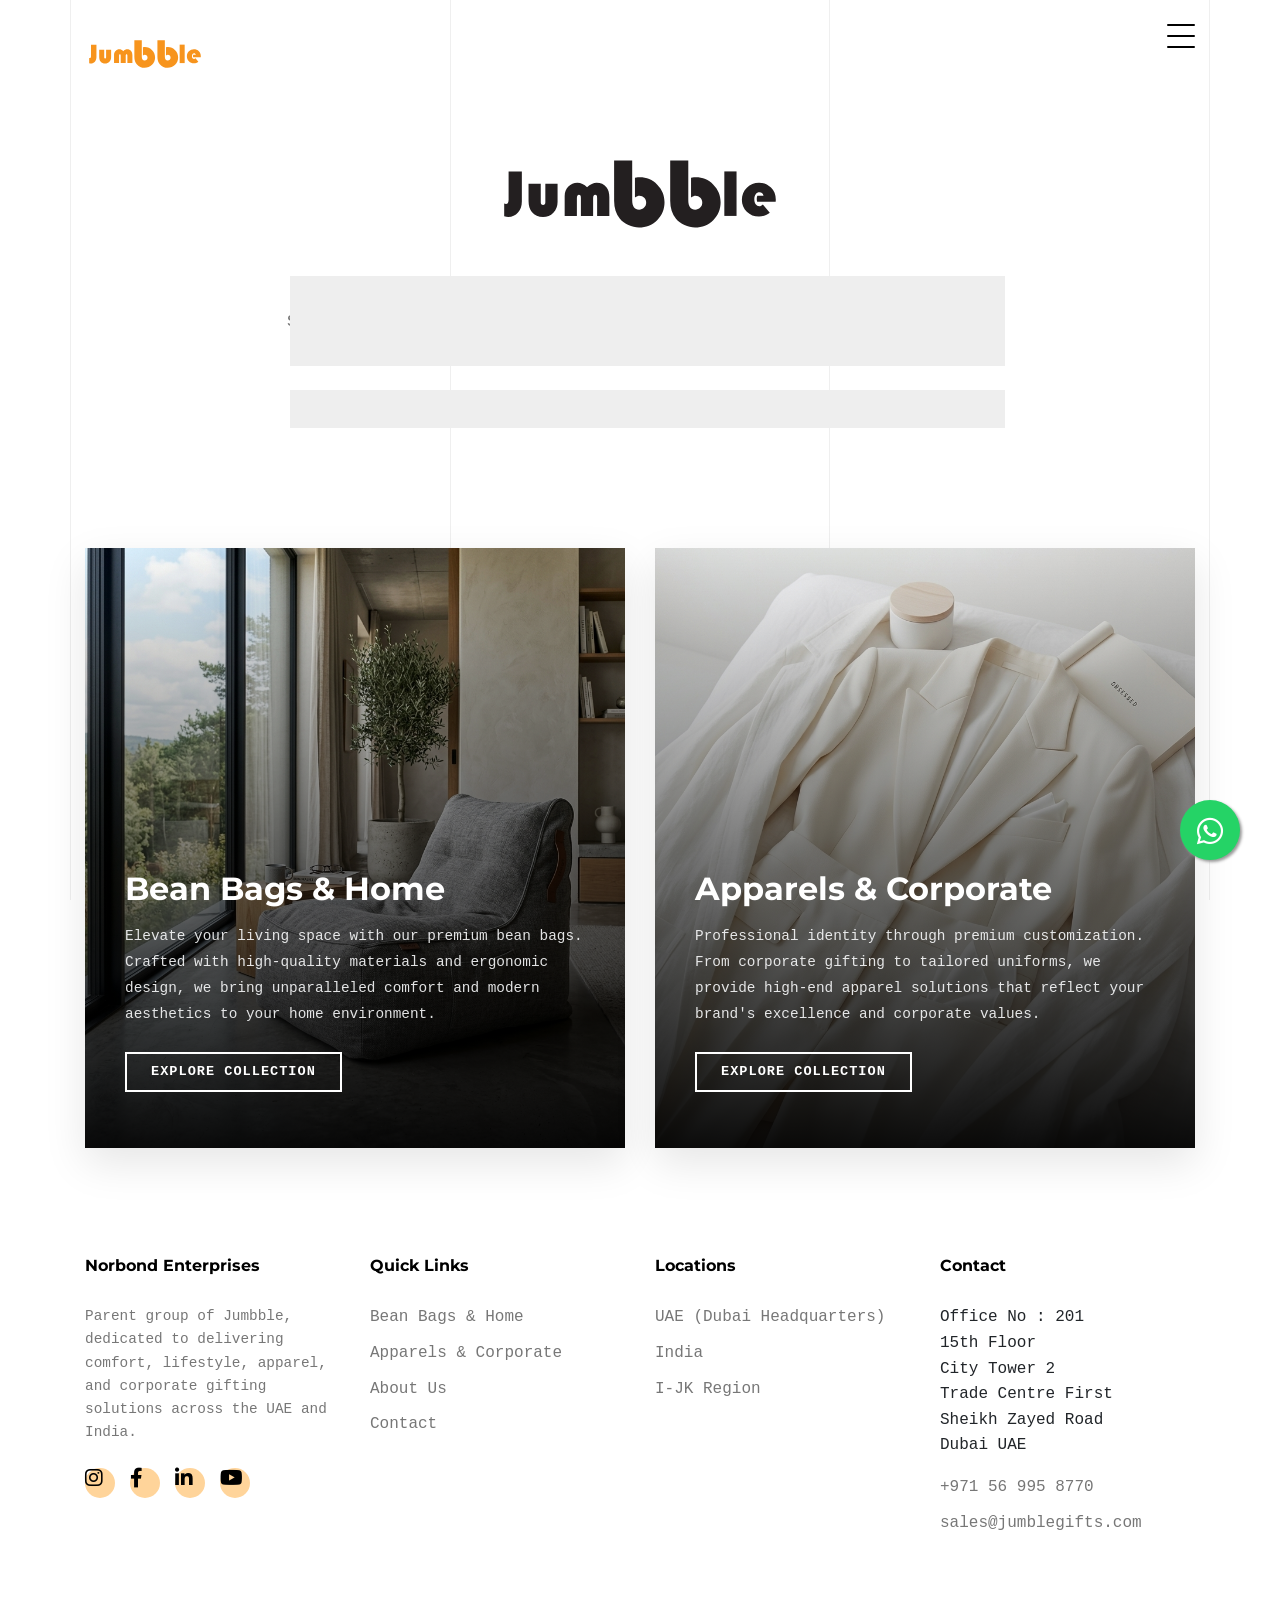
<file: index.html>
<!doctype html>
<html lang="en">

<head>
  <meta charset="utf-8">
  <meta name="viewport" content="width=device-width, initial-scale=1, shrink-to-fit=no">
  <meta name="Jumbble" content="">
  <link rel="icon" href="https://jumbblegifts.com/images/jumbble.ico.png" type="image/png">

  <!-- SEO Optimization -->
  <title>Jumbble | Premium Bean Bags, Home Comfort & Corporate Apparel & Gifts</title>
  <meta name="description"
    content="Jumbble is a lifestyle and corporate solutions brand. Discover our premium bean bags, floor seating, and home comfort solutions along with customized corporate apparel, uniforms, and corporate gifting.">
  <meta name="keywords"
    content="Jumbble, Jumbble Bean Bags, Jumbble Gifts, corporate apparel, customized uniforms, corporate gifting, premium bean bags UAE, wholesale bean bags, floor seating, customized comfort solutions, promotional apparel, executive gifts, apparel printing Dubai">

  <!-- Schema.org Structured Data -->
  <script type="application/ld+json">
  {
    "@context": "https://schema.org",
    "@graph": [
      {
        "@type": "Organization",
        "@id": "https://jumbblegifts.com/#organization",
        "name": "Jumbble",
        "url": "https://jumbblegifts.com",
        "logo": "https://jumbblegifts.com/images/jumbble_logo_new.svg",
        "contactPoint": {
          "@type": "ContactPoint",
          "telephone": "+971-56-995-8770",
          "contactType": "sales",
          "email": "sales@jumblegifts.com",
          "areaServed": ["AE", "IN"]
        }
      },
      {
        "@type": "WebSite",
        "@id": "https://jumbblegifts.com/#website",
        "url": "https://jumbblegifts.com",
        "name": "Jumbble",
        "publisher": {
          "@id": "https://jumbblegifts.com/#organization"
        }
      },
      {
        "@type": "Product",
        "name": "Jumbble Premium Bean Bags & Home Seating",
        "image": "https://jumbblegifts.com/images/beanbag_hero.png",
        "description": "Premium lifestyle bean bags, floor seating, and lounge cushions custom-made and available for wholesale & retail.",
        "brand": {
          "@type": "Brand",
          "name": "Jumbble"
        },
        "offers": {
          "@type": "AggregateOffer",
          "priceCurrency": "AED",
          "lowPrice": "150",
          "highPrice": "1500",
          "offerCount": "10",
          "url": "https://jumbblegifts.com"
        }
      },
      {
        "@type": "Product",
        "name": "Jumbble Customized Apparel & Corporate Gifts",
        "image": "https://jumbblegifts.com/images/Collections/staffpolo.jpg",
        "description": "Bespoke corporate uniforms, promotional t-shirts, branded caps, notebooks, and executive gifts tailored to your brand.",
        "brand": {
          "@type": "Brand",
          "name": "Jumbble"
        }
      }
    ]
  }
  </script>

  <link rel="stylesheet" href="https://cdnjs.cloudflare.com/ajax/libs/font-awesome/6.0.0-beta3/css/all.min.css">
  <link rel="preconnect" href="https://fonts.googleapis.com">
  <link rel="preconnect" href="https://fonts.gstatic.com" crossorigin>
  <link href="https://fonts.googleapis.com/css2?family=Montserrat:wght@400;700&family=PT+Mono&display=swap"
    rel="stylesheet">

  <link rel="stylesheet" href="css/bootstrap.min.css">
  <link rel="stylesheet" href="css/owl.carousel.min.css">
  <link rel="stylesheet" href="css/owl.theme.default.min.css">
  <link rel="stylesheet" href="css/jquery.fancybox.min.css">
  <link rel="stylesheet" href="fonts/icomoon/style.css">
  <link rel="stylesheet" href="fonts/flaticon/font/flaticon.css">
  <link rel="stylesheet" href="css/aos.css">
  <link rel="stylesheet" href="css/style.css">
</head>

<body data-spy="scroll" data-target=".site-navbar-target" data-offset="100">

  <div class="lines-wrap">
    <div class="lines-inner">
      <div class="lines"></div>
    </div>
  </div>
  <!-- END lines -->

  <div class="site-mobile-menu site-navbar-target">
    <div class="site-mobile-menu-header">
      <div class="site-mobile-menu-close">
        <span class="icofont-close js-menu-toggle"></span>
      </div>
    </div>
    <div class="site-mobile-menu-body"></div>
  </div>

  <nav class="site-nav dark mb-5 site-navbar-target">
    <div class="container">
      <div class="site-navigation">
        <a href="index.html" class="logo m-0">
          <img src="images/jumbble&#32;logo&#32;new.svg" alt="jumbble logo new" class="img-fluid"
            style="width: 120px; max-width: 100%; height: auto;">
        </a>
        <ul class="js-clone-nav d-none d-lg-inline-none site-menu float-right site-nav-wrap">
          <li><a href="index.html" class="nav-link active">Home</a></li>
          <li><a href="beanbags.html" class="nav-link">Bean Bags</a></li>
          <li><a href="apparels.html" class="nav-link">Apparels & Corporate</a></li>
          <li class="d-none d-lg-block w-100" style="height: 15px;"></li>
          <li><a href="tel:+971569958770" class="nav-link" style="text-transform: none;"><i class="fas fa-phone mr-1"
                style="color: #ff9900;"></i> +971 56 995 8770</a></li>
          <li><a href="mailto:sales@jumblegifts.com" class="nav-link" style="text-transform: lowercase;"><i
                class="fas fa-envelope mr-1" style="color: #6c757d;"></i> sales@jumblegifts.com</a></li>
          <li><a href="https://api.whatsapp.com/send?phone=971569958770" target="_blank" class="nav-link"
              style="text-transform: none;"><i class="fab fa-whatsapp mr-1" style="color: #25D366;"></i> WhatsApp</a>
          </li>
        </ul>

        <a href="index.html#"
          class="burger ml-auto float-right site-menu-toggle js-menu-toggle d-inline-block d-lg-inline-block"
          data-toggle="collapse" data-target="#main-navbar">
          <span></span>
        </a>

      </div>
    </div>
  </nav>



  <!-- Gateway Page Header Section -->
  <div class="untree_co-section pb-0" id="home-section">
    <div class="container">
      <div class="row justify-content-center text-center">
        <div class="col-md-8">
          <a href="index.html" class="logo m-0" style="display: block;">
            <img src="images/jumbble&#32;logo&#32;new&#32;grey&#32;transparent1.svg" alt="jumbble logo"
              class="img-fluid" style="width: 40%; height: auto;">
          </a>
          <h2 class="subheading gsap-reveal-hero mb-4" style="font-size: 1.25rem; font-weight: normal; color: #777;">
            Jumbble is a lifestyle and corporate solutions brand specializing in apparel, gifting, bean bags, and
            customized comfort solutions.
          </h2>

          <div class="gsap-reveal-hero mb-4 contact-info-wrap">
            <span class="contact-info-item">
              <i class="fas fa-phone mr-2"></i>
              <a href="tel:+971569958770" class="text-black">+971 56 995 8770</a>
            </span>
            <span class="contact-info-item">
              <i class="fas fa-envelope mr-2"></i>
              <a href="mailto:sales@jumblegifts.com" class="text-black">sales@jumblegifts.com</a>
            </span>
            <a href="https://api.whatsapp.com/send?phone=971569958770" target="_blank"
              class="btn btn-sm text-white btn-whatsapp-pill">
              <i class="fab fa-whatsapp mr-1"></i> Chat on WhatsApp
            </a>
          </div>

          <!-- Removed hero-cta-container buttons as requested -->
        </div>
      </div>
    </div>
  </div>

  <style>
    .vertical-slit-card:hover img {
      transform: scale(1.05);
    }
  </style>

  <div class="untree_co-section pt-5 mt-5 pb-5">
    <div class="container">
      <div class="row align-items-stretch">
        <!-- Vertical Slit 1: Bean Bags & Home -->
        <div class="col-md-6 mb-5 mb-md-0" data-aos="fade-up" data-aos-delay="0">
          <div class="vertical-slit-card position-relative overflow-hidden h-100"
            style="border-radius: 0; box-shadow: 0 15px 40px rgba(0,0,0,0.1); min-height: 600px;">
            <img src="images/bean_bag_home.png" alt="Bean Bags & Home" class="img-fluid w-100 h-100 position-absolute"
              style="object-fit: cover; top: 0; left: 0; transition: transform 0.5s ease;">
            <div class="slit-content position-absolute w-100 h-100 d-flex flex-column justify-content-end"
              style="top: 0; left: 0; padding: 40px; background: linear-gradient(to top, rgba(0,0,0,0.95) 0%, rgba(0,0,0,0.5) 50%, rgba(0,0,0,0) 100%); color: white;">
              <h3 class="mb-3 text-white" style="font-weight: 700; font-size: 2rem;">Bean Bags & Home</h3>
              <p class="mb-4 text-light"
                style="font-family: 'PT Mono', monospace; font-size: 0.9rem; line-height: 1.8; opacity: 0.9;">Elevate
                your living space with our premium bean bags. Crafted with high-quality materials and ergonomic design,
                we bring unparalleled comfort and modern aesthetics to your home environment.</p>
              <p><a href="beanbags.html" class="btn btn-outline-white rounded-0 px-4 py-2"
                  style="font-size: 0.85rem; font-weight: bold; border: 2px solid white; color: white; text-transform: uppercase; letter-spacing: 1px;">Explore
                  Collection</a></p>
            </div>
          </div>
        </div>

        <!-- Vertical Slit 2: Apparels & Corporate -->
        <div class="col-md-6" data-aos="fade-up" data-aos-delay="100">
          <div class="vertical-slit-card position-relative overflow-hidden h-100"
            style="border-radius: 0; box-shadow: 0 15px 40px rgba(0,0,0,0.1); min-height: 600px;">
            <img src="images/img_1_square.png" alt="Apparels & Corporate"
              class="img-fluid w-100 h-100 position-absolute"
              style="object-fit: cover; top: 0; left: 0; transition: transform 0.5s ease;">
            <div class="slit-content position-absolute w-100 h-100 d-flex flex-column justify-content-end"
              style="top: 0; left: 0; padding: 40px; background: linear-gradient(to top, rgba(0,0,0,0.95) 0%, rgba(0,0,0,0.5) 50%, rgba(0,0,0,0) 100%); color: white;">
              <h3 class="mb-3 text-white" style="font-weight: 700; font-size: 2rem;">Apparels & Corporate</h3>
              <p class="mb-4 text-light"
                style="font-family: 'PT Mono', monospace; font-size: 0.9rem; line-height: 1.8; opacity: 0.9;">
                Professional identity through premium customization. From corporate gifting to tailored uniforms, we
                provide high-end apparel solutions that reflect your brand's excellence and corporate values.</p>
              <p><a href="apparels.html" class="btn btn-outline-white rounded-0 px-4 py-2"
                  style="font-size: 0.85rem; font-weight: bold; border: 2px solid white; color: white; text-transform: uppercase; letter-spacing: 1px;">Explore
                  Collection</a></p>
            </div>
          </div>
        </div>
      </div>
    </div>
  </div>


  <div class="site-footer">

    <div class="container">

      <div class="row">

        <div class="col-lg-3">
          <div class="widget">
            <h3>Norbond Enterprises</h3>
            <p style="font-size: 0.9rem; color: #777;">Parent group of Jumbble, dedicated to delivering comfort,
              lifestyle, apparel, and corporate gifting solutions across the UAE and India.</p>
            <ul class="list-unstyled social d-flex mt-4" style="gap: 15px; padding-left: 0; list-style: none;">
              <li><a href="https://instagram.com" target="_blank" class="text-black"><i class="fab fa-instagram"
                    style="font-size: 1.25rem;"></i></a></li>
              <li><a href="https://facebook.com" target="_blank" class="text-black"><i class="fab fa-facebook-f"
                    style="font-size: 1.25rem;"></i></a></li>
              <li><a href="https://linkedin.com" target="_blank" class="text-black"><i class="fab fa-linkedin-in"
                    style="font-size: 1.25rem;"></i></a></li>
              <li><a href="https://youtube.com" target="_blank" class="text-black"><i class="fab fa-youtube"
                    style="font-size: 1.25rem;"></i></a></li>
            </ul>
          </div> <!-- /.widget -->
        </div> <!-- /.col-lg-3 -->


        <div class="col-lg-3">
          <div class="widget">
            <h3>Quick Links</h3>
            <ul class="list-unstyled float-left links">
              <li><a href="beanbags.html">Bean Bags & Home</a></li>
              <li><a href="apparels.html">Apparels & Corporate</a></li>
              <li><a href="index.html#about-section">About Us</a></li>
              <li><a href="index.html#contact-section">Contact</a></li>
            </ul>
          </div> <!-- /.widget -->
        </div> <!-- /.col-lg-3 -->


        <div class="col-lg-3">
          <div class="widget">
            <h3>Locations</h3>
            <ul class="list-unstyled float-left links">
              <li><a href="#">UAE (Dubai Headquarters)</a></li>
              <li><a href="#">India</a></li>
              <li><a href="#">I-JK Region</a></li>
            </ul>
          </div> <!-- /.widget -->
        </div> <!-- /.col-lg-3 -->




        <div class="col-lg-3">
          <div class="widget">
            <h3>Contact</h3>
            <address>
              Office No : 201 <br>
              15th Floor <br>
              City Tower 2 <br>
              Trade Centre First <br>
              Sheikh Zayed Road <br>
              Dubai UAE
            </address>
            <ul class="list-unstyled links">
              <li><a href="tel://971569958770">+971 56 995 8770</a></li>
              <li><a href="mailto:sales@jumblegifts.com">sales@jumblegifts.com</a></li>
            </ul>



          </div> <!-- /.widget -->
        </div> <!-- /.col-lg-3 -->

      </div> <!-- /.row -->

    </div> <!-- /.container -->
  </div> <!-- /.site-footer -->

  <!-- WhatsApp Floating Action Button -->
  <a href="https://api.whatsapp.com/send?phone=971569958770" class="whatsapp-fab" target="_blank">
    <i class="fab fa-whatsapp"></i>
  </a>
  <div id="overlayer"></div>
  <div class="loader">
    <div class="spinner-border" role="status">
      <span class="sr-only">Loading...</span>
    </div>
  </div>

  <script src="js/jquery-3.4.1.min.js"></script>
  <script src="js/popper.min.js"></script>
  <script src="js/bootstrap.min.js"></script>
  <script src="js/owl.carousel.min.js"></script>
  <script src="js/jquery.animateNumber.min.js"></script>
  <script src="js/jquery.waypoints.min.js"></script>
  <script src="js/jquery.fancybox.min.js"></script>
  <script src="js/aos.js"></script>
  <script src="js/wave-animate.js"></script>
  <script src="js/circle-progress.js"></script>
  <script src="js/imagesloaded.pkgd.js"></script>
  <script src="js/isotope.pkgd.min.js"></script>
  <script src="js/jquery.easing.1.3.js"></script>
  <script src="js/TweenMax.min.js"></script>
  <script src="js/ScrollMagic.min.js"></script>
  <script src="js/scrollmagic.animation.gsap.min.js"></script>


  <script src="js/custom.js"></script>

</body>

</html>
</file>
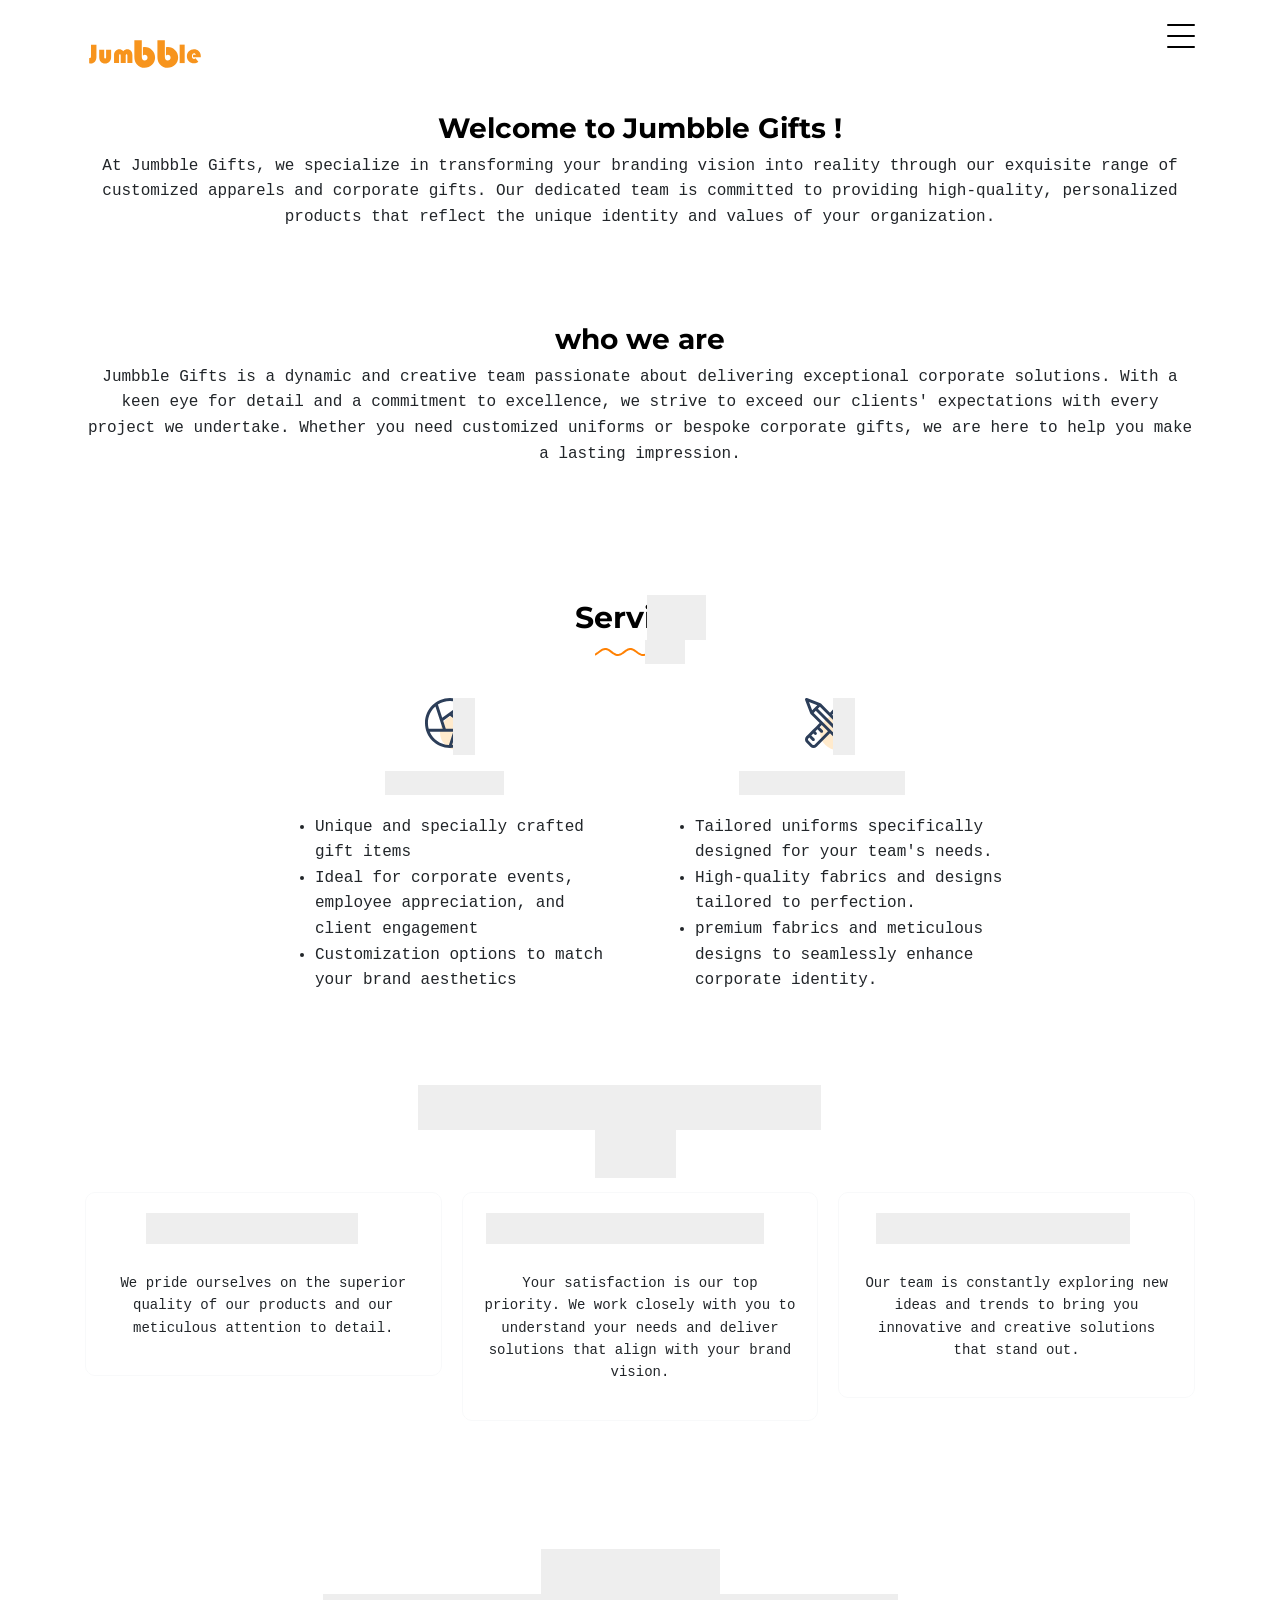
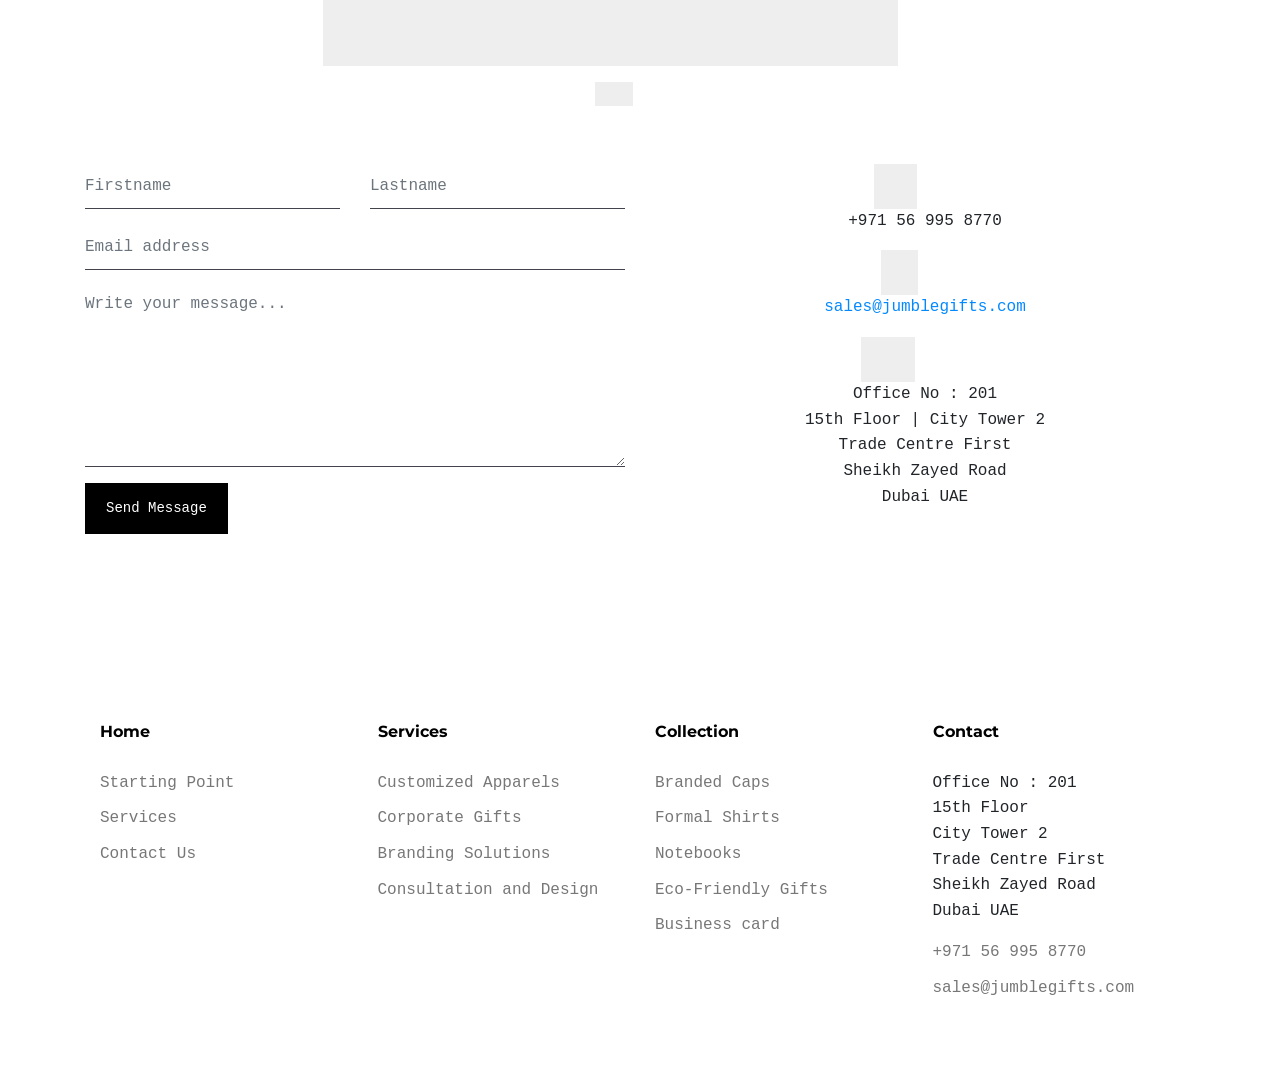
<file: About-us.html>
<!-- /*
* Template Name: Minimal
* Template Author: Untree.co
* Author URI: https://untree.co/
* License: https://creativecommons.org/licenses/by/3.0/
*/ -->
<!doctype html>
<html lang="en">

<head>
  <meta charset="utf-8">
  <meta name="viewport" content="width=device-width, initial-scale=1, shrink-to-fit=no">
  <meta name="author" content="">
  <link rel="shortcut icon" href="favicon.png">

  <meta name="description"
    content="Jumbble Gifts specializes in customized apparels and corporate gifts, offering high-quality products tailored to reflect your organization's identity. Our dedicated team provides personalized solutions that meet your branding needs with precision and creativity. Contact us for bespoke uniforms, promotional apparel, executive gifts, and more.">
  <meta name="keywords"
    content="Jumbble Gifts, customized apparels, corporate gifts, bespoke solutions, branding solutions, personalized uniforms, promotional apparel, executive gifts, corporate branding">


  <link rel="preconnect" href="https://fonts.googleapis.com">
  <link rel="preconnect" href="https://fonts.gstatic.com" crossorigin>
  <link href="https://fonts.googleapis.com/css2?family=Montserrat:wght@400;700&family=PT+Mono&display=swap"
    rel="stylesheet">

  <link rel="stylesheet" href="css/bootstrap.min.css">
  <link rel="stylesheet" href="css/owl.carousel.min.css">
  <link rel="stylesheet" href="css/owl.theme.default.min.css">
  <link rel="stylesheet" href="css/jquery.fancybox.min.css">
  <link rel="stylesheet" href="fonts/icomoon/style.css">
  <link rel="stylesheet" href="fonts/flaticon/font/flaticon.css">
  <link rel="stylesheet" href="css/aos.css">
  <link rel="stylesheet" href="css/style.css">

  <title>Minimal Free HTML Template by Untree.co</title>
</head>

<body data-spy="scroll" data-target=".site-navbar-target" data-offset="100">


  <div class="site-mobile-menu site-navbar-target">
    <div class="site-mobile-menu-header">
      <div class="site-mobile-menu-close">
        <span class="icofont-close js-menu-toggle"></span>
      </div>
    </div>
    <div class="site-mobile-menu-body"></div>
  </div>
  <nav class="site-nav dark mb-5 site-navbar-target">
    <div class="container">
      <div class="site-navigation">
        <a href="index.html" class="logo m-0">
          <img src="images/jumbble logo new.svg" alt="jumbble logo new" class="img-fluid"
            style="width: 120px; max-width: 100%; height: auto;">
        </a>
        <ul class="js-clone-nav d-none d-lg-inline-none site-menu float-right site-nav-wrap">
          <li><a href="index.html" class="nav-link">Home</a></li>
          <li><a href="beanbags.html" class="nav-link">Bean Bags</a></li>
          <li><a href="apparels.html" class="nav-link">Apparels & Corporate</a></li>
          <li class="d-none d-lg-block w-100" style="height: 15px;"></li>
          <li><a href="tel:+971569958770" class="nav-link" style="text-transform: none;"><i class="fas fa-phone mr-1"
                style="color: #ff9900;"></i> +971 56 995 8770</a></li>
          <li><a href="mailto:sales@jumblegifts.com" class="nav-link" style="text-transform: lowercase;"><i
                class="fas fa-envelope mr-1" style="color: #6c757d;"></i> sales@jumblegifts.com</a></li>
          <li><a href="https://api.whatsapp.com/send?phone=971569958770" target="_blank" class="nav-link"
              style="text-transform: none;"><i class="fab fa-whatsapp mr-1" style="color: #25D366;"></i> WhatsApp</a>
          </li>
        </ul>

        <a href="index.html#"
          class="burger ml-auto float-right site-menu-toggle js-menu-toggle d-inline-block d-lg-inline-block"
          data-toggle="collapse" data-target="#main-navbar">
          <span></span>
        </a>

      </div>
    </div>
  </nav>



  <div class="untree_co-section untree_co-section-4 pb-0" id="portfolio-section" style="text-align: center !important;">

  </div>



  <div style="text-align: center !important;">
    <div class="container" style="text-align: center !important;">
      <h3 class="heading-portfolio-single-h2 text-black" style="text-align: center !important;"><strong>Welcome to
          Jumbble Gifts !</strong></h3>
      <div style="text-align: center !important;">
        <p>
          At Jumbble Gifts, we specialize in transforming your branding vision into reality through our exquisite
          range of customized apparels and corporate gifts. Our dedicated team is committed to providing
          high-quality, personalized products that reflect the unique identity and values of your organization.
        </p>
      </div>
    </div>
  </div>

  <br><br><br>

  <div style="text-align: center !important;">
    <div class="container" style="text-align: center !important;">
      <h3 class="heading-portfolio-single-h2 text-black" style="text-align: center !important;"><strong>who we
          are</strong></h3>
      <div style="text-align: center !important;">
        <p>
          Jumbble Gifts is a dynamic and creative team passionate about delivering exceptional corporate
          solutions. With a keen eye for detail and a commitment to excellence, we strive to exceed our clients'
          expectations with every project we undertake. Whether you need customized uniforms or bespoke
          corporate gifts, we are here to help you make a lasting impression.</p>
      </div>
    </div>
  </div>

  <div class="untree_co-section pb-0" id="services-section">
    <div class="container">
      <div class="row mb-4">
        <div class="col-lg-7 text-center mx-auto">
          <h1 class="section-heading gsap-reveal-hero mb-0"><strong>Services</strong></h1>

          <div class="wave gsap-reveal-hero">
            <svg>
              <path d="M10,10 L50,100 L90,50" stroke="#ff8103"></path>
            </svg>
          </div>
        </div>
      </div>

      <div class="row" style="display: flex; justify-content: center;">


        <div class="col-6 col-sm-6 col-md-6 col-lg-4 mb-4">
          <div class="service text-center">
            <div class="gsap-reveal-hero mb-3">
              <span class="icon-service"><img src="images/svg/service-icon-6.svg" alt="Image" class="img-fluid"></span>
            </div>
            <h3 class="section-heading gsap-reveal-hero mb-0"><strong>Corporate Gifts</strong></h3>

            <p class="gsap-reveal-hero">
            <ul style="text-align: left;">
              <li>Unique and specially crafted gift items</li>
              <li>Ideal for corporate events, employee appreciation, and client engagement</li>
              <li>Customization options to match your brand aesthetics</li>
            </ul>
            </p>
          </div>
        </div>


        <div class="col-6 col-sm-6 col-md-6 col-lg-4 mb-4">
          <div class="service text-center">
            <div class="gsap-reveal-hero mb-3">
              <span class="icon-service"><img src="images/svg/service-icon-1.svg" alt="Image" class="img-fluid"></span>
            </div>
            <h3 class="section-heading gsap-reveal-hero mb-0"><strong> Customized Apparels</strong></h3>
            <p class="gsap-reveal-hero">
            <ul style="text-align: left;">
              <li>Tailored uniforms specifically designed for your team's needs.</li>
              <li>High-quality fabrics and designs tailored to perfection.</li>
              <li>premium fabrics and meticulous designs to seamlessly enhance corporate identity.</li>
              </p>
            </ul>
          </div>
        </div>

        <!--why us-->
        <div class="container">
          <div class="row mb-1">
            <div class="col-lg-7 text-center mx-auto"><br><br>
              <h2 class="section-heading gsap-reveal-hero mb-0"><strong>Why Choose Jumbble Gifts?</strong></h2>
              <div class="wave gsap-reveal-hero">
                <svg>
                  <path d="M10,10 L50,100 L90,50" stroke="#ff8103" stroke-width="2"></path>
                  <br><br>
                </svg>
              </div>
            </div>

          </div>
          <div data-aos="fade-left" data-aos-delay="200">
            <div class="owl-carousel owl-3-slider">

              <div class="item">
                <div class="testimonial-v1">

                  <div class="mb-4">
                    <h3 class="gsap-reveal-hero" style="font-size: 1.3rem;">Quality and Precision</h3>
                  </div>
                  <blockquote>
                    <p>We pride ourselves on the superior quality of our products and our
                      meticulous attention to detail.</p>
                  </blockquote>
                </div>
              </div>
              <!-- END .item -->
              <div class="item">
                <div class="testimonial-v1">

                  <div class="mb-4">
                    <h3 class="gsap-reveal-hero" style="font-size: 1.3rem;">Customer-Centric Approach</h3>

                  </div>
                  <blockquote>
                    <p>Your satisfaction is our top priority. We work closely with you to
                      understand your needs and deliver solutions that align with your brand vision.</p>
                  </blockquote>
                </div>
              </div>
              <!-- END .item -->

              <div class="item">
                <div class="testimonial-v1">

                  <div class="mb-4">
                    <h3 class="gsap-reveal-hero" style="font-size: 1.3rem;">Innovation and Creativity</h3>

                  </div>
                  <blockquote>
                    <p>Our team is constantly exploring new ideas and trends to bring
                      you innovative and creative solutions that stand out.</p>
                  </blockquote>
                </div>
              </div>
              <!-- END .item -->


              <!-- END .item -->
            </div>

          </div>
        </div>


        <!--Get in Touch-->
        <div class="untree_co-section" id="contact-section">
          <div class="container">
            <div class="row mb-5">
              <div class="col-lg-7 text-center mx-auto">
                <h2 class="section-heading gsap-reveal-hero mb-0"><strong>Get in Touch</strong></h2>
                <p class="gsap-reveal-hero">Ready to elevate your brand with customized solutions? Contact us today to
                  discuss
                  your
                  requirements and discover how Jumbble Gis can help you make a memorable impact.</p>

                <div class="wave gsap-reveal-hero">
                  <svg>
                    <path d="M10,10 L50,100 L90,50" stroke="#ff8103"></path>
                  </svg>
                </div>
              </div>
            </div>
            <!--form section-->
            <div class="row">
              <div class="col-lg-6">
                <form action="About-us.html#">
                  <div class="row">
                    <div class="col-lg-6 form-group">
                      <input type="text" class="form-control" placeholder="Firstname">
                    </div>
                    <div class="col-lg-6 form-group">
                      <input type="text" class="form-control" placeholder="Lastname">
                    </div>
                  </div>
                  <div class="row">
                    <div class="col-lg-12 form-group">
                      <input type="email" class="form-control" placeholder="Email address">
                    </div>
                  </div>
                  <div class="row">
                    <div class="col-lg-12 form-group">
                      <textarea name="" id="" cols="30" rows="7" class="form-control"
                        placeholder="Write your message..."></textarea>
                    </div>
                  </div>
                  <div class="row">
                    <div class="col-12 form-group">
                      <input type="submit" class="btn btn-black" value="Send Message">
                    </div>
                  </div>
                </form>

              </div>
              <div class="col-lg-6" style="text-align:center;">
                <div class="detail-v1" style="padding-bottom: 3%; padding-top: 0;">
                  <h2 class="section-heading gsap-reveal-hero mb-0"><strong>Phone</strong></h2>
                  <span class="detail-val">+971 56 995 8770</span>
                </div>
                <div class="detail-v1" style="padding-bottom: 3%;">
                  <h2 class="section-heading gsap-reveal-hero mb-0"><strong>Email</strong></h2>
                  <span class="detail-val"><a href="mailto:sales@jumblegifts.com">sales@jumblegifts.com</a></span>
                </div>
                <div class="detail-v1">
                  <h2 class="section-heading gsap-reveal-hero mb-0"><strong>Address</strong></h2>
                  <span class="detail-val">
                    Office No : 201 <br>
                    15th Floor | City Tower 2 <br>
                    Trade Centre First <br>
                    Sheikh Zayed Road <br>
                    Dubai UAE
                  </span>
                </div>
              </div>

            </div>
            <script>
              function openMailClient() {
                var firstname = document.getElementById('firstname').value;
                var lastname = document.getElementById('lastname').value;
                var email = document.getElementById('email').value;
                var message = document.getElementById('message').value;

                var subject = `Message from ${firstname} ${lastname}`;
                var body = `${message}`;

                var mailto_link = `mailto:sales@jumblegifts.com?subject=${encodeURIComponent(subject)}&body=${encodeURIComponent(body)}`;

                window.location.href = mailto_link;
              }
            </script>

            <!-- ____________________________________________________________________________________________________ -->
            <!--

        <div class="col-6 col-sm-6 col-md-6 col-lg-4 mb-4">
          <div class="service text-center">
            <div class="gsap-reveal-hero mb-3">
              <span class="icon-service"><img src="images/svg/service-icon-8.svg" alt="Image" class="img-fluid"></span>
            </div>
            <h3 class="gsap-reveal-hero">App Development</h3>
            <p class="gsap-reveal-hero">Far far away, behind the word mountains, far from the countries Vokalia and Consonantia, there live the blind texts.</p>
          </div>
        </div>

        <div class="col-6 col-sm-6 col-md-6 col-lg-4 mb-4">
          <div class="service text-center">
            <div class="gsap-reveal-hero mb-3">
              <span class="icon-service"><img src="images/svg/service-icon-4.svg" alt="Image" class="img-fluid"></span>
            </div>
            <h3 class="gsap-reveal-hero">Search Ranking</h3>
            <p class="gsap-reveal-hero">Far far away, behind the word mountains, far from the countries Vokalia and Consonantia, there live the blind texts.</p>
          </div>
        </div>

        <div class="col-6 col-sm-6 col-md-6 col-lg-4 mb-4">
          <div class="service text-center">
            <div class="gsap-reveal-hero mb-3">
              <span class="icon-service"><img src="images/svg/service-icon-5.svg" alt="Image" class="img-fluid"></span>
            </div>
            <h3 class="gsap-reveal-hero">Branding</h3>
            <p class="gsap-reveal-hero">Far far away, behind the word mountains, far from the countries Vokalia and Consonantia, there live the blind texts.</p>
          </div>
        </div> 
      -->
            <!--
      <div class="custom-block" data-aos="fade-up">
        <h2 class="section-title text-black">Gallery1</h2>
        <div class="row gutter-v2 gallery">
          <div class="col-4">
            <a href="images/gal_1.jpg" class="gal-item" data-fancybox="gal"><img src="images/gal_1.jpg" alt="Image" class="img-fluid"></a>
          </div>
        
          <div class="col-4">
            <a href="images/gal_2.jpg" class="gal-item" data-fancybox="gal"><img src="images/gal_2.jpg" alt="Image" class="img-fluid"></a>
          </div>

          <div class="col-4">
            <a href="images/gal_3.jpg" class="gal-item" data-fancybox="gal"><img src="images/gal_3.jpg" alt="Image" class="img-fluid"></a>
          </div>
          <div class="col-4">
            <a href="images/gal_4.jpg" class="gal-item" data-fancybox="gal"><img src="images/gal_4.jpg" alt="Image" class="img-fluid"></a>
          </div>
          <div class="col-4">
            <a href="images/gal_5.jpg" class="gal-item" data-fancybox="gal"><img src="images/gal_5.jpg" alt="Image" class="img-fluid"></a>
          </div>
          <div class="col-4">
            <a href="images/gal_6.jpg" class="gal-item" data-fancybox="gal"><img src="images/gal_6.jpg" alt="Image" class="img-fluid"></a>
          </div>
        </div>

      </div> -->
            <!-- END .custom-block -->
          </div>

        </div>

      </div>



      <div class="site-footer">
        <div class="container">

          <div class="row">

            <div class="col-lg-3">
              <div class="widget">
                <h3>Home</h3>
                <ul class="list-unstyled float-left links">
                  <li><a href="About-us.html#home-section">Starting Point</a></li>

                  <li><a href="About-us.html#services-section">Services</a></li>
                  <li><a href="About-us.html#contact-section">Contact Us</a></li>
                </ul>
              </div> <!-- /.widget -->
            </div> <!-- /.col-lg-3 -->


            <div class="col-lg-3">
              <div class="widget">
                <h3>Services</h3>
                <ul class="list-unstyled float-left links">
                  <li><a href="About-us.html#service1">Customized Apparels</a></li>
                  <li><a href="About-us.html#service2">Corporate Gifts</a></li>
                  <li><a href="About-us.html#service3">Branding Solutions</a></li>
                  <li><a href="About-us.html#service4">Consultation and Design</a></li>
                </ul>
              </div> <!-- /.widget -->
            </div> <!-- /.col-lg-3 -->


            <div class="col-lg-3">
              <div class="widget">
                <h3>Collection</h3>
                <ul class="list-unstyled float-left links">
                  <li><a href="About-us.html#collection1">Branded Caps</a></li>
                  <li><a href="About-us.html#collection2">Formal Shirts</a></li>
                  <li><a href="About-us.html#collection3">Notebooks</a></li>
                  <li><a href="About-us.html#collection4">Eco-Friendly Gifts</a></li>
                  <li><a href="About-us.html#collection5">Business card</a></li>
                </ul>
              </div> <!-- /.widget -->
            </div> <!-- /.col-lg-3 -->




            <div class="col-lg-3">
              <div class="widget">
                <h3>Contact</h3>
                <address>
                  Office No : 201 <br>
                  15th Floor <br>
                  City Tower 2 <br>
                  Trade Centre First <br>
                  Sheikh Zayed Road <br>
                  Dubai UAE
                </address>
                <ul class="list-unstyled links mb-4">
                  <li><a href="tel://11234567890">+971 56 995 8770</a></li>
                  <li><a href="mailto:info@mydomain.com">sales@jumblegifts.com</a></li>
                </ul>



              </div> <!-- /.widget -->
            </div> <!-- /.col-lg-3 -->

          </div> <!-- /.row -->

        </div> <!-- /.container -->
      </div> <!-- /.site-footer -->

      <script src="js/jquery-3.4.1.min.js"></script>
      <script src="js/popper.min.js"></script>
      <script src="js/bootstrap.min.js"></script>
      <script src="js/owl.carousel.min.js"></script>
      <script src="js/jquery.animateNumber.min.js"></script>
      <script src="js/jquery.waypoints.min.js"></script>
      <script src="js/jquery.fancybox.min.js"></script>
      <script src="js/aos.js"></script>
      <script src="js/wave-animate.js"></script>
      <script src="js/circle-progress.js"></script>
      <script src="js/imagesloaded.pkgd.js"></script>
      <script src="js/isotope.pkgd.min.js"></script>
      <script src="js/jquery.easing.1.3.js"></script>
      <script src="js/TweenMax.min.js"></script>
      <script src="js/ScrollMagic.min.js"></script>
      <script src="js/scrollmagic.animation.gsap.min.js"></script>

      <script src="js/custom.js"></script>

</body>

</html>
</file>
<file: fonts/icomoon/style.css>
@font-face {
  font-family: 'icomoon';
  src:  url('fonts/icomoon.eot@10si43');
  src:  url('fonts/icomoon.eot@10si43') format('embedded-opentype'),
    url('fonts/icomoon.ttf@10si43') format('truetype'),
    url('fonts/icomoon.woff@10si43') format('woff'),
    url('fonts/icomoon.svg@10si43') format('svg');
  font-weight: normal;
  font-style: normal;
}

[class^="icon-"], [class*=" icon-"] {
  /* use !important to prevent issues with browser extensions that change fonts */
  font-family: 'icomoon' !important;
  speak: none;
  font-style: normal;
  font-weight: normal;
  font-variant: normal;
  text-transform: none;
  line-height: 1;

  /* Better Font Rendering =========== */
  -webkit-font-smoothing: antialiased;
  -moz-osx-font-smoothing: grayscale;
}

.icon-asterisk:before {
  content: "\f069";
}
.icon-plus:before {
  content: "\f067";
}
.icon-question:before {
  content: "\f128";
}
.icon-minus:before {
  content: "\f068";
}
.icon-glass:before {
  content: "\f000";
}
.icon-music:before {
  content: "\f001";
}
.icon-search:before {
  content: "\f002";
}
.icon-envelope-o:before {
  content: "\f003";
}
.icon-heart:before {
  content: "\f004";
}
.icon-star:before {
  content: "\f005";
}
.icon-star-o:before {
  content: "\f006";
}
.icon-user:before {
  content: "\f007";
}
.icon-film:before {
  content: "\f008";
}
.icon-th-large:before {
  content: "\f009";
}
.icon-th:before {
  content: "\f00a";
}
.icon-th-list:before {
  content: "\f00b";
}
.icon-check:before {
  content: "\f00c";
}
.icon-close:before {
  content: "\f00d";
}
.icon-remove:before {
  content: "\f00d";
}
.icon-times:before {
  content: "\f00d";
}
.icon-search-plus:before {
  content: "\f00e";
}
.icon-search-minus:before {
  content: "\f010";
}
.icon-power-off:before {
  content: "\f011";
}
.icon-signal:before {
  content: "\f012";
}
.icon-cog:before {
  content: "\f013";
}
.icon-gear:before {
  content: "\f013";
}
.icon-trash-o:before {
  content: "\f014";
}
.icon-home:before {
  content: "\f015";
}
.icon-file-o:before {
  content: "\f016";
}
.icon-clock-o:before {
  content: "\f017";
}
.icon-road:before {
  content: "\f018";
}
.icon-download:before {
  content: "\f019";
}
.icon-arrow-circle-o-down:before {
  content: "\f01a";
}
.icon-arrow-circle-o-up:before {
  content: "\f01b";
}
.icon-inbox:before {
  content: "\f01c";
}
.icon-play-circle-o:before {
  content: "\f01d";
}
.icon-repeat:before {
  content: "\f01e";
}
.icon-rotate-right:before {
  content: "\f01e";
}
.icon-refresh:before {
  content: "\f021";
}
.icon-list-alt:before {
  content: "\f022";
}
.icon-lock:before {
  content: "\f023";
}
.icon-flag:before {
  content: "\f024";
}
.icon-headphones:before {
  content: "\f025";
}
.icon-volume-off:before {
  content: "\f026";
}
.icon-volume-down:before {
  content: "\f027";
}
.icon-volume-up:before {
  content: "\f028";
}
.icon-qrcode:before {
  content: "\f029";
}
.icon-barcode:before {
  content: "\f02a";
}
.icon-tag:before {
  content: "\f02b";
}
.icon-tags:before {
  content: "\f02c";
}
.icon-book:before {
  content: "\f02d";
}
.icon-bookmark:before {
  content: "\f02e";
}
.icon-print:before {
  content: "\f02f";
}
.icon-camera:before {
  content: "\f030";
}
.icon-font:before {
  content: "\f031";
}
.icon-bold:before {
  content: "\f032";
}
.icon-italic:before {
  content: "\f033";
}
.icon-text-height:before {
  content: "\f034";
}
.icon-text-width:before {
  content: "\f035";
}
.icon-align-left:before {
  content: "\f036";
}
.icon-align-center:before {
  content: "\f037";
}
.icon-align-right:before {
  content: "\f038";
}
.icon-align-justify:before {
  content: "\f039";
}
.icon-list:before {
  content: "\f03a";
}
.icon-dedent:before {
  content: "\f03b";
}
.icon-outdent:before {
  content: "\f03b";
}
.icon-indent:before {
  content: "\f03c";
}
.icon-video-camera:before {
  content: "\f03d";
}
.icon-image:before {
  content: "\f03e";
}
.icon-photo:before {
  content: "\f03e";
}
.icon-picture-o:before {
  content: "\f03e";
}
.icon-pencil:before {
  content: "\f040";
}
.icon-map-marker:before {
  content: "\f041";
}
.icon-adjust:before {
  content: "\f042";
}
.icon-tint:before {
  content: "\f043";
}
.icon-edit:before {
  content: "\f044";
}
.icon-pencil-square-o:before {
  content: "\f044";
}
.icon-share-square-o:before {
  content: "\f045";
}
.icon-check-square-o:before {
  content: "\f046";
}
.icon-arrows:before {
  content: "\f047";
}
.icon-step-backward:before {
  content: "\f048";
}
.icon-fast-backward:before {
  content: "\f049";
}
.icon-backward:before {
  content: "\f04a";
}
.icon-play:before {
  content: "\f04b";
}
.icon-pause:before {
  content: "\f04c";
}
.icon-stop:before {
  content: "\f04d";
}
.icon-forward:before {
  content: "\f04e";
}
.icon-fast-forward:before {
  content: "\f050";
}
.icon-step-forward:before {
  content: "\f051";
}
.icon-eject:before {
  content: "\f052";
}
.icon-chevron-left:before {
  content: "\f053";
}
.icon-chevron-right:before {
  content: "\f054";
}
.icon-plus-circle:before {
  content: "\f055";
}
.icon-minus-circle:before {
  content: "\f056";
}
.icon-times-circle:before {
  content: "\f057";
}
.icon-check-circle:before {
  content: "\f058";
}
.icon-question-circle:before {
  content: "\f059";
}
.icon-info-circle:before {
  content: "\f05a";
}
.icon-crosshairs:before {
  content: "\f05b";
}
.icon-times-circle-o:before {
  content: "\f05c";
}
.icon-check-circle-o:before {
  content: "\f05d";
}
.icon-ban:before {
  content: "\f05e";
}
.icon-arrow-left:before {
  content: "\f060";
}
.icon-arrow-right:before {
  content: "\f061";
}
.icon-arrow-up:before {
  content: "\f062";
}
.icon-arrow-down:before {
  content: "\f063";
}
.icon-mail-forward:before {
  content: "\f064";
}
.icon-share:before {
  content: "\f064";
}
.icon-expand:before {
  content: "\f065";
}
.icon-compress:before {
  content: "\f066";
}
.icon-exclamation-circle:before {
  content: "\f06a";
}
.icon-gift:before {
  content: "\f06b";
}
.icon-leaf:before {
  content: "\f06c";
}
.icon-fire:before {
  content: "\f06d";
}
.icon-eye:before {
  content: "\f06e";
}
.icon-eye-slash:before {
  content: "\f070";
}
.icon-exclamation-triangle:before {
  content: "\f071";
}
.icon-warning:before {
  content: "\f071";
}
.icon-plane:before {
  content: "\f072";
}
.icon-calendar:before {
  content: "\f073";
}
.icon-random:before {
  content: "\f074";
}
.icon-comment:before {
  content: "\f075";
}
.icon-magnet:before {
  content: "\f076";
}
.icon-chevron-up:before {
  content: "\f077";
}
.icon-chevron-down:before {
  content: "\f078";
}
.icon-retweet:before {
  content: "\f079";
}
.icon-shopping-cart:before {
  content: "\f07a";
}
.icon-folder:before {
  content: "\f07b";
}
.icon-folder-open:before {
  content: "\f07c";
}
.icon-arrows-v:before {
  content: "\f07d";
}
.icon-arrows-h:before {
  content: "\f07e";
}
.icon-bar-chart:before {
  content: "\f080";
}
.icon-bar-chart-o:before {
  content: "\f080";
}
.icon-twitter-square:before {
  content: "\f081";
}
.icon-facebook-square:before {
  content: "\f082";
}
.icon-camera-retro:before {
  content: "\f083";
}
.icon-key:before {
  content: "\f084";
}
.icon-cogs:before {
  content: "\f085";
}
.icon-gears:before {
  content: "\f085";
}
.icon-comments:before {
  content: "\f086";
}
.icon-thumbs-o-up:before {
  content: "\f087";
}
.icon-thumbs-o-down:before {
  content: "\f088";
}
.icon-star-half:before {
  content: "\f089";
}
.icon-heart-o:before {
  content: "\f08a";
}
.icon-sign-out:before {
  content: "\f08b";
}
.icon-linkedin-square:before {
  content: "\f08c";
}
.icon-thumb-tack:before {
  content: "\f08d";
}
.icon-external-link:before {
  content: "\f08e";
}
.icon-sign-in:before {
  content: "\f090";
}
.icon-trophy:before {
  content: "\f091";
}
.icon-github-square:before {
  content: "\f092";
}
.icon-upload:before {
  content: "\f093";
}
.icon-lemon-o:before {
  content: "\f094";
}
.icon-phone:before {
  content: "\f095";
}
.icon-square-o:before {
  content: "\f096";
}
.icon-bookmark-o:before {
  content: "\f097";
}
.icon-phone-square:before {
  content: "\f098";
}
.icon-twitter:before {
  content: "\f099";
}
.icon-facebook:before {
  content: "\f09a";
}
.icon-facebook-f:before {
  content: "\f09a";
}
.icon-github:before {
  content: "\f09b";
}
.icon-unlock:before {
  content: "\f09c";
}
.icon-credit-card:before {
  content: "\f09d";
}
.icon-feed:before {
  content: "\f09e";
}
.icon-rss:before {
  content: "\f09e";
}
.icon-hdd-o:before {
  content: "\f0a0";
}
.icon-bullhorn:before {
  content: "\f0a1";
}
.icon-bell-o:before {
  content: "\f0a2";
}
.icon-certificate:before {
  content: "\f0a3";
}
.icon-hand-o-right:before {
  content: "\f0a4";
}
.icon-hand-o-left:before {
  content: "\f0a5";
}
.icon-hand-o-up:before {
  content: "\f0a6";
}
.icon-hand-o-down:before {
  content: "\f0a7";
}
.icon-arrow-circle-left:before {
  content: "\f0a8";
}
.icon-arrow-circle-right:before {
  content: "\f0a9";
}
.icon-arrow-circle-up:before {
  content: "\f0aa";
}
.icon-arrow-circle-down:before {
  content: "\f0ab";
}
.icon-globe:before {
  content: "\f0ac";
}
.icon-wrench:before {
  content: "\f0ad";
}
.icon-tasks:before {
  content: "\f0ae";
}
.icon-filter:before {
  content: "\f0b0";
}
.icon-briefcase:before {
  content: "\f0b1";
}
.icon-arrows-alt:before {
  content: "\f0b2";
}
.icon-group:before {
  content: "\f0c0";
}
.icon-users:before {
  content: "\f0c0";
}
.icon-chain:before {
  content: "\f0c1";
}
.icon-link:before {
  content: "\f0c1";
}
.icon-cloud:before {
  content: "\f0c2";
}
.icon-flask:before {
  content: "\f0c3";
}
.icon-cut:before {
  content: "\f0c4";
}
.icon-scissors:before {
  content: "\f0c4";
}
.icon-copy:before {
  content: "\f0c5";
}
.icon-files-o:before {
  content: "\f0c5";
}
.icon-paperclip:before {
  content: "\f0c6";
}
.icon-floppy-o:before {
  content: "\f0c7";
}
.icon-save:before {
  content: "\f0c7";
}
.icon-square:before {
  content: "\f0c8";
}
.icon-bars:before {
  content: "\f0c9";
}
.icon-navicon:before {
  content: "\f0c9";
}
.icon-reorder:before {
  content: "\f0c9";
}
.icon-list-ul:before {
  content: "\f0ca";
}
.icon-list-ol:before {
  content: "\f0cb";
}
.icon-strikethrough:before {
  content: "\f0cc";
}
.icon-underline:before {
  content: "\f0cd";
}
.icon-table:before {
  content: "\f0ce";
}
.icon-magic:before {
  content: "\f0d0";
}
.icon-truck:before {
  content: "\f0d1";
}
.icon-pinterest:before {
  content: "\f0d2";
}
.icon-pinterest-square:before {
  content: "\f0d3";
}
.icon-google-plus-square:before {
  content: "\f0d4";
}
.icon-google-plus:before {
  content: "\f0d5";
}
.icon-money:before {
  content: "\f0d6";
}
.icon-caret-down:before {
  content: "\f0d7";
}
.icon-caret-up:before {
  content: "\f0d8";
}
.icon-caret-left:before {
  content: "\f0d9";
}
.icon-caret-right:before {
  content: "\f0da";
}
.icon-columns:before {
  content: "\f0db";
}
.icon-sort:before {
  content: "\f0dc";
}
.icon-unsorted:before {
  content: "\f0dc";
}
.icon-sort-desc:before {
  content: "\f0dd";
}
.icon-sort-down:before {
  content: "\f0dd";
}
.icon-sort-asc:before {
  content: "\f0de";
}
.icon-sort-up:before {
  content: "\f0de";
}
.icon-envelope:before {
  content: "\f0e0";
}
.icon-linkedin:before {
  content: "\f0e1";
}
.icon-rotate-left:before {
  content: "\f0e2";
}
.icon-undo:before {
  content: "\f0e2";
}
.icon-gavel:before {
  content: "\f0e3";
}
.icon-legal:before {
  content: "\f0e3";
}
.icon-dashboard:before {
  content: "\f0e4";
}
.icon-tachometer:before {
  content: "\f0e4";
}
.icon-comment-o:before {
  content: "\f0e5";
}
.icon-comments-o:before {
  content: "\f0e6";
}
.icon-bolt:before {
  content: "\f0e7";
}
.icon-flash:before {
  content: "\f0e7";
}
.icon-sitemap:before {
  content: "\f0e8";
}
.icon-umbrella:before {
  content: "\f0e9";
}
.icon-clipboard:before {
  content: "\f0ea";
}
.icon-paste:before {
  content: "\f0ea";
}
.icon-lightbulb-o:before {
  content: "\f0eb";
}
.icon-exchange:before {
  content: "\f0ec";
}
.icon-cloud-download:before {
  content: "\f0ed";
}
.icon-cloud-upload:before {
  content: "\f0ee";
}
.icon-user-md:before {
  content: "\f0f0";
}
.icon-stethoscope:before {
  content: "\f0f1";
}
.icon-suitcase:before {
  content: "\f0f2";
}
.icon-bell:before {
  content: "\f0f3";
}
.icon-coffee:before {
  content: "\f0f4";
}
.icon-cutlery:before {
  content: "\f0f5";
}
.icon-file-text-o:before {
  content: "\f0f6";
}
.icon-building-o:before {
  content: "\f0f7";
}
.icon-hospital-o:before {
  content: "\f0f8";
}
.icon-ambulance:before {
  content: "\f0f9";
}
.icon-medkit:before {
  content: "\f0fa";
}
.icon-fighter-jet:before {
  content: "\f0fb";
}
.icon-beer:before {
  content: "\f0fc";
}
.icon-h-square:before {
  content: "\f0fd";
}
.icon-plus-square:before {
  content: "\f0fe";
}
.icon-angle-double-left:before {
  content: "\f100";
}
.icon-angle-double-right:before {
  content: "\f101";
}
.icon-angle-double-up:before {
  content: "\f102";
}
.icon-angle-double-down:before {
  content: "\f103";
}
.icon-angle-left:before {
  content: "\f104";
}
.icon-angle-right:before {
  content: "\f105";
}
.icon-angle-up:before {
  content: "\f106";
}
.icon-angle-down:before {
  content: "\f107";
}
.icon-desktop:before {
  content: "\f108";
}
.icon-laptop:before {
  content: "\f109";
}
.icon-tablet:before {
  content: "\f10a";
}
.icon-mobile:before {
  content: "\f10b";
}
.icon-mobile-phone:before {
  content: "\f10b";
}
.icon-circle-o:before {
  content: "\f10c";
}
.icon-quote-left:before {
  content: "\f10d";
}
.icon-quote-right:before {
  content: "\f10e";
}
.icon-spinner:before {
  content: "\f110";
}
.icon-circle:before {
  content: "\f111";
}
.icon-mail-reply:before {
  content: "\f112";
}
.icon-reply:before {
  content: "\f112";
}
.icon-github-alt:before {
  content: "\f113";
}
.icon-folder-o:before {
  content: "\f114";
}
.icon-folder-open-o:before {
  content: "\f115";
}
.icon-smile-o:before {
  content: "\f118";
}
.icon-frown-o:before {
  content: "\f119";
}
.icon-meh-o:before {
  content: "\f11a";
}
.icon-gamepad:before {
  content: "\f11b";
}
.icon-keyboard-o:before {
  content: "\f11c";
}
.icon-flag-o:before {
  content: "\f11d";
}
.icon-flag-checkered:before {
  content: "\f11e";
}
.icon-terminal:before {
  content: "\f120";
}
.icon-code:before {
  content: "\f121";
}
.icon-mail-reply-all:before {
  content: "\f122";
}
.icon-reply-all:before {
  content: "\f122";
}
.icon-star-half-empty:before {
  content: "\f123";
}
.icon-star-half-full:before {
  content: "\f123";
}
.icon-star-half-o:before {
  content: "\f123";
}
.icon-location-arrow:before {
  content: "\f124";
}
.icon-crop:before {
  content: "\f125";
}
.icon-code-fork:before {
  content: "\f126";
}
.icon-chain-broken:before {
  content: "\f127";
}
.icon-unlink:before {
  content: "\f127";
}
.icon-info:before {
  content: "\f129";
}
.icon-exclamation:before {
  content: "\f12a";
}
.icon-superscript:before {
  content: "\f12b";
}
.icon-subscript:before {
  content: "\f12c";
}
.icon-eraser:before {
  content: "\f12d";
}
.icon-puzzle-piece:before {
  content: "\f12e";
}
.icon-microphone:before {
  content: "\f130";
}
.icon-microphone-slash:before {
  content: "\f131";
}
.icon-shield:before {
  content: "\f132";
}
.icon-calendar-o:before {
  content: "\f133";
}
.icon-fire-extinguisher:before {
  content: "\f134";
}
.icon-rocket:before {
  content: "\f135";
}
.icon-maxcdn:before {
  content: "\f136";
}
.icon-chevron-circle-left:before {
  content: "\f137";
}
.icon-chevron-circle-right:before {
  content: "\f138";
}
.icon-chevron-circle-up:before {
  content: "\f139";
}
.icon-chevron-circle-down:before {
  content: "\f13a";
}
.icon-html5:before {
  content: "\f13b";
}
.icon-css3:before {
  content: "\f13c";
}
.icon-anchor:before {
  content: "\f13d";
}
.icon-unlock-alt:before {
  content: "\f13e";
}
.icon-bullseye:before {
  content: "\f140";
}
.icon-ellipsis-h:before {
  content: "\f141";
}
.icon-ellipsis-v:before {
  content: "\f142";
}
.icon-rss-square:before {
  content: "\f143";
}
.icon-play-circle:before {
  content: "\f144";
}
.icon-ticket:before {
  content: "\f145";
}
.icon-minus-square:before {
  content: "\f146";
}
.icon-minus-square-o:before {
  content: "\f147";
}
.icon-level-up:before {
  content: "\f148";
}
.icon-level-down:before {
  content: "\f149";
}
.icon-check-square:before {
  content: "\f14a";
}
.icon-pencil-square:before {
  content: "\f14b";
}
.icon-external-link-square:before {
  content: "\f14c";
}
.icon-share-square:before {
  content: "\f14d";
}
.icon-compass:before {
  content: "\f14e";
}
.icon-caret-square-o-down:before {
  content: "\f150";
}
.icon-toggle-down:before {
  content: "\f150";
}
.icon-caret-square-o-up:before {
  content: "\f151";
}
.icon-toggle-up:before {
  content: "\f151";
}
.icon-caret-square-o-right:before {
  content: "\f152";
}
.icon-toggle-right:before {
  content: "\f152";
}
.icon-eur:before {
  content: "\f153";
}
.icon-euro:before {
  content: "\f153";
}
.icon-gbp:before {
  content: "\f154";
}
.icon-dollar:before {
  content: "\f155";
}
.icon-usd:before {
  content: "\f155";
}
.icon-inr:before {
  content: "\f156";
}
.icon-rupee:before {
  content: "\f156";
}
.icon-cny:before {
  content: "\f157";
}
.icon-jpy:before {
  content: "\f157";
}
.icon-rmb:before {
  content: "\f157";
}
.icon-yen:before {
  content: "\f157";
}
.icon-rouble:before {
  content: "\f158";
}
.icon-rub:before {
  content: "\f158";
}
.icon-ruble:before {
  content: "\f158";
}
.icon-krw:before {
  content: "\f159";
}
.icon-won:before {
  content: "\f159";
}
.icon-bitcoin:before {
  content: "\f15a";
}
.icon-btc:before {
  content: "\f15a";
}
.icon-file:before {
  content: "\f15b";
}
.icon-file-text:before {
  content: "\f15c";
}
.icon-sort-alpha-asc:before {
  content: "\f15d";
}
.icon-sort-alpha-desc:before {
  content: "\f15e";
}
.icon-sort-amount-asc:before {
  content: "\f160";
}
.icon-sort-amount-desc:before {
  content: "\f161";
}
.icon-sort-numeric-asc:before {
  content: "\f162";
}
.icon-sort-numeric-desc:before {
  content: "\f163";
}
.icon-thumbs-up:before {
  content: "\f164";
}
.icon-thumbs-down:before {
  content: "\f165";
}
.icon-youtube-square:before {
  content: "\f166";
}
.icon-youtube:before {
  content: "\f167";
}
.icon-xing:before {
  content: "\f168";
}
.icon-xing-square:before {
  content: "\f169";
}
.icon-youtube-play:before {
  content: "\f16a";
}
.icon-dropbox:before {
  content: "\f16b";
}
.icon-stack-overflow:before {
  content: "\f16c";
}
.icon-instagram:before {
  content: "\f16d";
}
.icon-flickr:before {
  content: "\f16e";
}
.icon-adn:before {
  content: "\f170";
}
.icon-bitbucket:before {
  content: "\f171";
}
.icon-bitbucket-square:before {
  content: "\f172";
}
.icon-tumblr:before {
  content: "\f173";
}
.icon-tumblr-square:before {
  content: "\f174";
}
.icon-long-arrow-down:before {
  content: "\f175";
}
.icon-long-arrow-up:before {
  content: "\f176";
}
.icon-long-arrow-left:before {
  content: "\f177";
}
.icon-long-arrow-right:before {
  content: "\f178";
}
.icon-apple:before {
  content: "\f179";
}
.icon-windows:before {
  content: "\f17a";
}
.icon-android:before {
  content: "\f17b";
}
.icon-linux:before {
  content: "\f17c";
}
.icon-dribbble:before {
  content: "\f17d";
}
.icon-skype:before {
  content: "\f17e";
}
.icon-foursquare:before {
  content: "\f180";
}
.icon-trello:before {
  content: "\f181";
}
.icon-female:before {
  content: "\f182";
}
.icon-male:before {
  content: "\f183";
}
.icon-gittip:before {
  content: "\f184";
}
.icon-gratipay:before {
  content: "\f184";
}
.icon-sun-o:before {
  content: "\f185";
}
.icon-moon-o:before {
  content: "\f186";
}
.icon-archive:before {
  content: "\f187";
}
.icon-bug:before {
  content: "\f188";
}
.icon-vk:before {
  content: "\f189";
}
.icon-weibo:before {
  content: "\f18a";
}
.icon-renren:before {
  content: "\f18b";
}
.icon-pagelines:before {
  content: "\f18c";
}
.icon-stack-exchange:before {
  content: "\f18d";
}
.icon-arrow-circle-o-right:before {
  content: "\f18e";
}
.icon-arrow-circle-o-left:before {
  content: "\f190";
}
.icon-caret-square-o-left:before {
  content: "\f191";
}
.icon-toggle-left:before {
  content: "\f191";
}
.icon-dot-circle-o:before {
  content: "\f192";
}
.icon-wheelchair:before {
  content: "\f193";
}
.icon-vimeo-square:before {
  content: "\f194";
}
.icon-try:before {
  content: "\f195";
}
.icon-turkish-lira:before {
  content: "\f195";
}
.icon-plus-square-o:before {
  content: "\f196";
}
.icon-space-shuttle:before {
  content: "\f197";
}
.icon-slack:before {
  content: "\f198";
}
.icon-envelope-square:before {
  content: "\f199";
}
.icon-wordpress:before {
  content: "\f19a";
}
.icon-openid:before {
  content: "\f19b";
}
.icon-bank:before {
  content: "\f19c";
}
.icon-institution:before {
  content: "\f19c";
}
.icon-university:before {
  content: "\f19c";
}
.icon-graduation-cap:before {
  content: "\f19d";
}
.icon-mortar-board:before {
  content: "\f19d";
}
.icon-yahoo:before {
  content: "\f19e";
}
.icon-google:before {
  content: "\f1a0";
}
.icon-reddit:before {
  content: "\f1a1";
}
.icon-reddit-square:before {
  content: "\f1a2";
}
.icon-stumbleupon-circle:before {
  content: "\f1a3";
}
.icon-stumbleupon:before {
  content: "\f1a4";
}
.icon-delicious:before {
  content: "\f1a5";
}
.icon-digg:before {
  content: "\f1a6";
}
.icon-pied-piper-pp:before {
  content: "\f1a7";
}
.icon-pied-piper-alt:before {
  content: "\f1a8";
}
.icon-drupal:before {
  content: "\f1a9";
}
.icon-joomla:before {
  content: "\f1aa";
}
.icon-language:before {
  content: "\f1ab";
}
.icon-fax:before {
  content: "\f1ac";
}
.icon-building:before {
  content: "\f1ad";
}
.icon-child:before {
  content: "\f1ae";
}
.icon-paw:before {
  content: "\f1b0";
}
.icon-spoon:before {
  content: "\f1b1";
}
.icon-cube:before {
  content: "\f1b2";
}
.icon-cubes:before {
  content: "\f1b3";
}
.icon-behance:before {
  content: "\f1b4";
}
.icon-behance-square:before {
  content: "\f1b5";
}
.icon-steam:before {
  content: "\f1b6";
}
.icon-steam-square:before {
  content: "\f1b7";
}
.icon-recycle:before {
  content: "\f1b8";
}
.icon-automobile:before {
  content: "\f1b9";
}
.icon-car:before {
  content: "\f1b9";
}
.icon-cab:before {
  content: "\f1ba";
}
.icon-taxi:before {
  content: "\f1ba";
}
.icon-tree:before {
  content: "\f1bb";
}
.icon-spotify:before {
  content: "\f1bc";
}
.icon-deviantart:before {
  content: "\f1bd";
}
.icon-soundcloud:before {
  content: "\f1be";
}
.icon-database:before {
  content: "\f1c0";
}
.icon-file-pdf-o:before {
  content: "\f1c1";
}
.icon-file-word-o:before {
  content: "\f1c2";
}
.icon-file-excel-o:before {
  content: "\f1c3";
}
.icon-file-powerpoint-o:before {
  content: "\f1c4";
}
.icon-file-image-o:before {
  content: "\f1c5";
}
.icon-file-photo-o:before {
  content: "\f1c5";
}
.icon-file-picture-o:before {
  content: "\f1c5";
}
.icon-file-archive-o:before {
  content: "\f1c6";
}
.icon-file-zip-o:before {
  content: "\f1c6";
}
.icon-file-audio-o:before {
  content: "\f1c7";
}
.icon-file-sound-o:before {
  content: "\f1c7";
}
.icon-file-movie-o:before {
  content: "\f1c8";
}
.icon-file-video-o:before {
  content: "\f1c8";
}
.icon-file-code-o:before {
  content: "\f1c9";
}
.icon-vine:before {
  content: "\f1ca";
}
.icon-codepen:before {
  content: "\f1cb";
}
.icon-jsfiddle:before {
  content: "\f1cc";
}
.icon-life-bouy:before {
  content: "\f1cd";
}
.icon-life-buoy:before {
  content: "\f1cd";
}
.icon-life-ring:before {
  content: "\f1cd";
}
.icon-life-saver:before {
  content: "\f1cd";
}
.icon-support:before {
  content: "\f1cd";
}
.icon-circle-o-notch:before {
  content: "\f1ce";
}
.icon-ra:before {
  content: "\f1d0";
}
.icon-rebel:before {
  content: "\f1d0";
}
.icon-resistance:before {
  content: "\f1d0";
}
.icon-empire:before {
  content: "\f1d1";
}
.icon-ge:before {
  content: "\f1d1";
}
.icon-git-square:before {
  content: "\f1d2";
}
.icon-git:before {
  content: "\f1d3";
}
.icon-hacker-news:before {
  content: "\f1d4";
}
.icon-y-combinator-square:before {
  content: "\f1d4";
}
.icon-yc-square:before {
  content: "\f1d4";
}
.icon-tencent-weibo:before {
  content: "\f1d5";
}
.icon-qq:before {
  content: "\f1d6";
}
.icon-wechat:before {
  content: "\f1d7";
}
.icon-weixin:before {
  content: "\f1d7";
}
.icon-paper-plane:before {
  content: "\f1d8";
}
.icon-send:before {
  content: "\f1d8";
}
.icon-paper-plane-o:before {
  content: "\f1d9";
}
.icon-send-o:before {
  content: "\f1d9";
}
.icon-history:before {
  content: "\f1da";
}
.icon-circle-thin:before {
  content: "\f1db";
}
.icon-header:before {
  content: "\f1dc";
}
.icon-paragraph:before {
  content: "\f1dd";
}
.icon-sliders:before {
  content: "\f1de";
}
.icon-share-alt:before {
  content: "\f1e0";
}
.icon-share-alt-square:before {
  content: "\f1e1";
}
.icon-bomb:before {
  content: "\f1e2";
}
.icon-futbol-o:before {
  content: "\f1e3";
}
.icon-soccer-ball-o:before {
  content: "\f1e3";
}
.icon-tty:before {
  content: "\f1e4";
}
.icon-binoculars:before {
  content: "\f1e5";
}
.icon-plug:before {
  content: "\f1e6";
}
.icon-slideshare:before {
  content: "\f1e7";
}
.icon-twitch:before {
  content: "\f1e8";
}
.icon-yelp:before {
  content: "\f1e9";
}
.icon-newspaper-o:before {
  content: "\f1ea";
}
.icon-wifi:before {
  content: "\f1eb";
}
.icon-calculator:before {
  content: "\f1ec";
}
.icon-paypal:before {
  content: "\f1ed";
}
.icon-google-wallet:before {
  content: "\f1ee";
}
.icon-cc-visa:before {
  content: "\f1f0";
}
.icon-cc-mastercard:before {
  content: "\f1f1";
}
.icon-cc-discover:before {
  content: "\f1f2";
}
.icon-cc-amex:before {
  content: "\f1f3";
}
.icon-cc-paypal:before {
  content: "\f1f4";
}
.icon-cc-stripe:before {
  content: "\f1f5";
}
.icon-bell-slash:before {
  content: "\f1f6";
}
.icon-bell-slash-o:before {
  content: "\f1f7";
}
.icon-trash:before {
  content: "\f1f8";
}
.icon-copyright:before {
  content: "\f1f9";
}
.icon-at:before {
  content: "\f1fa";
}
.icon-eyedropper:before {
  content: "\f1fb";
}
.icon-paint-brush:before {
  content: "\f1fc";
}
.icon-birthday-cake:before {
  content: "\f1fd";
}
.icon-area-chart:before {
  content: "\f1fe";
}
.icon-pie-chart:before {
  content: "\f200";
}
.icon-line-chart:before {
  content: "\f201";
}
.icon-lastfm:before {
  content: "\f202";
}
.icon-lastfm-square:before {
  content: "\f203";
}
.icon-toggle-off:before {
  content: "\f204";
}
.icon-toggle-on:before {
  content: "\f205";
}
.icon-bicycle:before {
  content: "\f206";
}
.icon-bus:before {
  content: "\f207";
}
.icon-ioxhost:before {
  content: "\f208";
}
.icon-angellist:before {
  content: "\f209";
}
.icon-cc:before {
  content: "\f20a";
}
.icon-ils:before {
  content: "\f20b";
}
.icon-shekel:before {
  content: "\f20b";
}
.icon-sheqel:before {
  content: "\f20b";
}
.icon-meanpath:before {
  content: "\f20c";
}
.icon-buysellads:before {
  content: "\f20d";
}
.icon-connectdevelop:before {
  content: "\f20e";
}
.icon-dashcube:before {
  content: "\f210";
}
.icon-forumbee:before {
  content: "\f211";
}
.icon-leanpub:before {
  content: "\f212";
}
.icon-sellsy:before {
  content: "\f213";
}
.icon-shirtsinbulk:before {
  content: "\f214";
}
.icon-simplybuilt:before {
  content: "\f215";
}
.icon-skyatlas:before {
  content: "\f216";
}
.icon-cart-plus:before {
  content: "\f217";
}
.icon-cart-arrow-down:before {
  content: "\f218";
}
.icon-diamond:before {
  content: "\f219";
}
.icon-ship:before {
  content: "\f21a";
}
.icon-user-secret:before {
  content: "\f21b";
}
.icon-motorcycle:before {
  content: "\f21c";
}
.icon-street-view:before {
  content: "\f21d";
}
.icon-heartbeat:before {
  content: "\f21e";
}
.icon-venus:before {
  content: "\f221";
}
.icon-mars:before {
  content: "\f222";
}
.icon-mercury:before {
  content: "\f223";
}
.icon-intersex:before {
  content: "\f224";
}
.icon-transgender:before {
  content: "\f224";
}
.icon-transgender-alt:before {
  content: "\f225";
}
.icon-venus-double:before {
  content: "\f226";
}
.icon-mars-double:before {
  content: "\f227";
}
.icon-venus-mars:before {
  content: "\f228";
}
.icon-mars-stroke:before {
  content: "\f229";
}
.icon-mars-stroke-v:before {
  content: "\f22a";
}
.icon-mars-stroke-h:before {
  content: "\f22b";
}
.icon-neuter:before {
  content: "\f22c";
}
.icon-genderless:before {
  content: "\f22d";
}
.icon-facebook-official:before {
  content: "\f230";
}
.icon-pinterest-p:before {
  content: "\f231";
}
.icon-whatsapp:before {
  content: "\f232";
}
.icon-server:before {
  content: "\f233";
}
.icon-user-plus:before {
  content: "\f234";
}
.icon-user-times:before {
  content: "\f235";
}
.icon-bed:before {
  content: "\f236";
}
.icon-hotel:before {
  content: "\f236";
}
.icon-viacoin:before {
  content: "\f237";
}
.icon-train:before {
  content: "\f238";
}
.icon-subway:before {
  content: "\f239";
}
.icon-medium:before {
  content: "\f23a";
}
.icon-y-combinator:before {
  content: "\f23b";
}
.icon-yc:before {
  content: "\f23b";
}
.icon-optin-monster:before {
  content: "\f23c";
}
.icon-opencart:before {
  content: "\f23d";
}
.icon-expeditedssl:before {
  content: "\f23e";
}
.icon-battery:before {
  content: "\f240";
}
.icon-battery-4:before {
  content: "\f240";
}
.icon-battery-full:before {
  content: "\f240";
}
.icon-battery-3:before {
  content: "\f241";
}
.icon-battery-three-quarters:before {
  content: "\f241";
}
.icon-battery-2:before {
  content: "\f242";
}
.icon-battery-half:before {
  content: "\f242";
}
.icon-battery-1:before {
  content: "\f243";
}
.icon-battery-quarter:before {
  content: "\f243";
}
.icon-battery-0:before {
  content: "\f244";
}
.icon-battery-empty:before {
  content: "\f244";
}
.icon-mouse-pointer:before {
  content: "\f245";
}
.icon-i-cursor:before {
  content: "\f246";
}
.icon-object-group:before {
  content: "\f247";
}
.icon-object-ungroup:before {
  content: "\f248";
}
.icon-sticky-note:before {
  content: "\f249";
}
.icon-sticky-note-o:before {
  content: "\f24a";
}
.icon-cc-jcb:before {
  content: "\f24b";
}
.icon-cc-diners-club:before {
  content: "\f24c";
}
.icon-clone:before {
  content: "\f24d";
}
.icon-balance-scale:before {
  content: "\f24e";
}
.icon-hourglass-o:before {
  content: "\f250";
}
.icon-hourglass-1:before {
  content: "\f251";
}
.icon-hourglass-start:before {
  content: "\f251";
}
.icon-hourglass-2:before {
  content: "\f252";
}
.icon-hourglass-half:before {
  content: "\f252";
}
.icon-hourglass-3:before {
  content: "\f253";
}
.icon-hourglass-end:before {
  content: "\f253";
}
.icon-hourglass:before {
  content: "\f254";
}
.icon-hand-grab-o:before {
  content: "\f255";
}
.icon-hand-rock-o:before {
  content: "\f255";
}
.icon-hand-paper-o:before {
  content: "\f256";
}
.icon-hand-stop-o:before {
  content: "\f256";
}
.icon-hand-scissors-o:before {
  content: "\f257";
}
.icon-hand-lizard-o:before {
  content: "\f258";
}
.icon-hand-spock-o:before {
  content: "\f259";
}
.icon-hand-pointer-o:before {
  content: "\f25a";
}
.icon-hand-peace-o:before {
  content: "\f25b";
}
.icon-trademark:before {
  content: "\f25c";
}
.icon-registered:before {
  content: "\f25d";
}
.icon-creative-commons:before {
  content: "\f25e";
}
.icon-gg:before {
  content: "\f260";
}
.icon-gg-circle:before {
  content: "\f261";
}
.icon-tripadvisor:before {
  content: "\f262";
}
.icon-odnoklassniki:before {
  content: "\f263";
}
.icon-odnoklassniki-square:before {
  content: "\f264";
}
.icon-get-pocket:before {
  content: "\f265";
}
.icon-wikipedia-w:before {
  content: "\f266";
}
.icon-safari:before {
  content: "\f267";
}
.icon-chrome:before {
  content: "\f268";
}
.icon-firefox:before {
  content: "\f269";
}
.icon-opera:before {
  content: "\f26a";
}
.icon-internet-explorer:before {
  content: "\f26b";
}
.icon-television:before {
  content: "\f26c";
}
.icon-tv:before {
  content: "\f26c";
}
.icon-contao:before {
  content: "\f26d";
}
.icon-500px:before {
  content: "\f26e";
}
.icon-amazon:before {
  content: "\f270";
}
.icon-calendar-plus-o:before {
  content: "\f271";
}
.icon-calendar-minus-o:before {
  content: "\f272";
}
.icon-calendar-times-o:before {
  content: "\f273";
}
.icon-calendar-check-o:before {
  content: "\f274";
}
.icon-industry:before {
  content: "\f275";
}
.icon-map-pin:before {
  content: "\f276";
}
.icon-map-signs:before {
  content: "\f277";
}
.icon-map-o:before {
  content: "\f278";
}
.icon-map:before {
  content: "\f279";
}
.icon-commenting:before {
  content: "\f27a";
}
.icon-commenting-o:before {
  content: "\f27b";
}
.icon-houzz:before {
  content: "\f27c";
}
.icon-vimeo:before {
  content: "\f27d";
}
.icon-black-tie:before {
  content: "\f27e";
}
.icon-fonticons:before {
  content: "\f280";
}
.icon-reddit-alien:before {
  content: "\f281";
}
.icon-edge:before {
  content: "\f282";
}
.icon-credit-card-alt:before {
  content: "\f283";
}
.icon-codiepie:before {
  content: "\f284";
}
.icon-modx:before {
  content: "\f285";
}
.icon-fort-awesome:before {
  content: "\f286";
}
.icon-usb:before {
  content: "\f287";
}
.icon-product-hunt:before {
  content: "\f288";
}
.icon-mixcloud:before {
  content: "\f289";
}
.icon-scribd:before {
  content: "\f28a";
}
.icon-pause-circle:before {
  content: "\f28b";
}
.icon-pause-circle-o:before {
  content: "\f28c";
}
.icon-stop-circle:before {
  content: "\f28d";
}
.icon-stop-circle-o:before {
  content: "\f28e";
}
.icon-shopping-bag:before {
  content: "\f290";
}
.icon-shopping-basket:before {
  content: "\f291";
}
.icon-hashtag:before {
  content: "\f292";
}
.icon-bluetooth:before {
  content: "\f293";
}
.icon-bluetooth-b:before {
  content: "\f294";
}
.icon-percent:before {
  content: "\f295";
}
.icon-gitlab:before {
  content: "\f296";
}
.icon-wpbeginner:before {
  content: "\f297";
}
.icon-wpforms:before {
  content: "\f298";
}
.icon-envira:before {
  content: "\f299";
}
.icon-universal-access:before {
  content: "\f29a";
}
.icon-wheelchair-alt:before {
  content: "\f29b";
}
.icon-question-circle-o:before {
  content: "\f29c";
}
.icon-blind:before {
  content: "\f29d";
}
.icon-audio-description:before {
  content: "\f29e";
}
.icon-volume-control-phone:before {
  content: "\f2a0";
}
.icon-braille:before {
  content: "\f2a1";
}
.icon-assistive-listening-systems:before {
  content: "\f2a2";
}
.icon-american-sign-language-interpreting:before {
  content: "\f2a3";
}
.icon-asl-interpreting:before {
  content: "\f2a3";
}
.icon-deaf:before {
  content: "\f2a4";
}
.icon-deafness:before {
  content: "\f2a4";
}
.icon-hard-of-hearing:before {
  content: "\f2a4";
}
.icon-glide:before {
  content: "\f2a5";
}
.icon-glide-g:before {
  content: "\f2a6";
}
.icon-sign-language:before {
  content: "\f2a7";
}
.icon-signing:before {
  content: "\f2a7";
}
.icon-low-vision:before {
  content: "\f2a8";
}
.icon-viadeo:before {
  content: "\f2a9";
}
.icon-viadeo-square:before {
  content: "\f2aa";
}
.icon-snapchat:before {
  content: "\f2ab";
}
.icon-snapchat-ghost:before {
  content: "\f2ac";
}
.icon-snapchat-square:before {
  content: "\f2ad";
}
.icon-pied-piper:before {
  content: "\f2ae";
}
.icon-first-order:before {
  content: "\f2b0";
}
.icon-yoast:before {
  content: "\f2b1";
}
.icon-themeisle:before {
  content: "\f2b2";
}
.icon-google-plus-circle:before {
  content: "\f2b3";
}
.icon-google-plus-official:before {
  content: "\f2b3";
}
.icon-fa:before {
  content: "\f2b4";
}
.icon-font-awesome:before {
  content: "\f2b4";
}
.icon-handshake-o:before {
  content: "\f2b5";
}
.icon-envelope-open:before {
  content: "\f2b6";
}
.icon-envelope-open-o:before {
  content: "\f2b7";
}
.icon-linode:before {
  content: "\f2b8";
}
.icon-address-book:before {
  content: "\f2b9";
}
.icon-address-book-o:before {
  content: "\f2ba";
}
.icon-address-card:before {
  content: "\f2bb";
}
.icon-vcard:before {
  content: "\f2bb";
}
.icon-address-card-o:before {
  content: "\f2bc";
}
.icon-vcard-o:before {
  content: "\f2bc";
}
.icon-user-circle:before {
  content: "\f2bd";
}
.icon-user-circle-o:before {
  content: "\f2be";
}
.icon-user-o:before {
  content: "\f2c0";
}
.icon-id-badge:before {
  content: "\f2c1";
}
.icon-drivers-license:before {
  content: "\f2c2";
}
.icon-id-card:before {
  content: "\f2c2";
}
.icon-drivers-license-o:before {
  content: "\f2c3";
}
.icon-id-card-o:before {
  content: "\f2c3";
}
.icon-quora:before {
  content: "\f2c4";
}
.icon-free-code-camp:before {
  content: "\f2c5";
}
.icon-telegram:before {
  content: "\f2c6";
}
.icon-thermometer:before {
  content: "\f2c7";
}
.icon-thermometer-4:before {
  content: "\f2c7";
}
.icon-thermometer-full:before {
  content: "\f2c7";
}
.icon-thermometer-3:before {
  content: "\f2c8";
}
.icon-thermometer-three-quarters:before {
  content: "\f2c8";
}
.icon-thermometer-2:before {
  content: "\f2c9";
}
.icon-thermometer-half:before {
  content: "\f2c9";
}
.icon-thermometer-1:before {
  content: "\f2ca";
}
.icon-thermometer-quarter:before {
  content: "\f2ca";
}
.icon-thermometer-0:before {
  content: "\f2cb";
}
.icon-thermometer-empty:before {
  content: "\f2cb";
}
.icon-shower:before {
  content: "\f2cc";
}
.icon-bath:before {
  content: "\f2cd";
}
.icon-bathtub:before {
  content: "\f2cd";
}
.icon-s15:before {
  content: "\f2cd";
}
.icon-podcast:before {
  content: "\f2ce";
}
.icon-window-maximize:before {
  content: "\f2d0";
}
.icon-window-minimize:before {
  content: "\f2d1";
}
.icon-window-restore:before {
  content: "\f2d2";
}
.icon-times-rectangle:before {
  content: "\f2d3";
}
.icon-window-close:before {
  content: "\f2d3";
}
.icon-times-rectangle-o:before {
  content: "\f2d4";
}
.icon-window-close-o:before {
  content: "\f2d4";
}
.icon-bandcamp:before {
  content: "\f2d5";
}
.icon-grav:before {
  content: "\f2d6";
}
.icon-etsy:before {
  content: "\f2d7";
}
.icon-imdb:before {
  content: "\f2d8";
}
.icon-ravelry:before {
  content: "\f2d9";
}
.icon-eercast:before {
  content: "\f2da";
}
.icon-microchip:before {
  content: "\f2db";
}
.icon-snowflake-o:before {
  content: "\f2dc";
}
.icon-superpowers:before {
  content: "\f2dd";
}
.icon-wpexplorer:before {
  content: "\f2de";
}
.icon-meetup:before {
  content: "\f2e0";
}
.icon-3d_rotation:before {
  content: "\e84d";
}
.icon-ac_unit:before {
  content: "\eb3b";
}
.icon-alarm:before {
  content: "\e855";
}
.icon-access_alarms:before {
  content: "\e191";
}
.icon-schedule:before {
  content: "\e8b5";
}
.icon-accessibility:before {
  content: "\e84e";
}
.icon-accessible:before {
  content: "\e914";
}
.icon-account_balance:before {
  content: "\e84f";
}
.icon-account_balance_wallet:before {
  content: "\e850";
}
.icon-account_box:before {
  content: "\e851";
}
.icon-account_circle:before {
  content: "\e853";
}
.icon-adb:before {
  content: "\e60e";
}
.icon-add:before {
  content: "\e145";
}
.icon-add_a_photo:before {
  content: "\e439";
}
.icon-alarm_add:before {
  content: "\e856";
}
.icon-add_alert:before {
  content: "\e003";
}
.icon-add_box:before {
  content: "\e146";
}
.icon-add_circle:before {
  content: "\e147";
}
.icon-control_point:before {
  content: "\e3ba";
}
.icon-add_location:before {
  content: "\e567";
}
.icon-add_shopping_cart:before {
  content: "\e854";
}
.icon-queue:before {
  content: "\e03c";
}
.icon-add_to_queue:before {
  content: "\e05c";
}
.icon-adjust2:before {
  content: "\e39e";
}
.icon-airline_seat_flat:before {
  content: "\e630";
}
.icon-airline_seat_flat_angled:before {
  content: "\e631";
}
.icon-airline_seat_individual_suite:before {
  content: "\e632";
}
.icon-airline_seat_legroom_extra:before {
  content: "\e633";
}
.icon-airline_seat_legroom_normal:before {
  content: "\e634";
}
.icon-airline_seat_legroom_reduced:before {
  content: "\e635";
}
.icon-airline_seat_recline_extra:before {
  content: "\e636";
}
.icon-airline_seat_recline_normal:before {
  content: "\e637";
}
.icon-flight:before {
  content: "\e539";
}
.icon-airplanemode_inactive:before {
  content: "\e194";
}
.icon-airplay:before {
  content: "\e055";
}
.icon-airport_shuttle:before {
  content: "\eb3c";
}
.icon-alarm_off:before {
  content: "\e857";
}
.icon-alarm_on:before {
  content: "\e858";
}
.icon-album:before {
  content: "\e019";
}
.icon-all_inclusive:before {
  content: "\eb3d";
}
.icon-all_out:before {
  content: "\e90b";
}
.icon-android2:before {
  content: "\e859";
}
.icon-announcement:before {
  content: "\e85a";
}
.icon-apps:before {
  content: "\e5c3";
}
.icon-archive2:before {
  content: "\e149";
}
.icon-arrow_back:before {
  content: "\e5c4";
}
.icon-arrow_downward:before {
  content: "\e5db";
}
.icon-arrow_drop_down:before {
  content: "\e5c5";
}
.icon-arrow_drop_down_circle:before {
  content: "\e5c6";
}
.icon-arrow_drop_up:before {
  content: "\e5c7";
}
.icon-arrow_forward:before {
  content: "\e5c8";
}
.icon-arrow_upward:before {
  content: "\e5d8";
}
.icon-art_track:before {
  content: "\e060";
}
.icon-aspect_ratio:before {
  content: "\e85b";
}
.icon-poll:before {
  content: "\e801";
}
.icon-assignment:before {
  content: "\e85d";
}
.icon-assignment_ind:before {
  content: "\e85e";
}
.icon-assignment_late:before {
  content: "\e85f";
}
.icon-assignment_return:before {
  content: "\e860";
}
.icon-assignment_returned:before {
  content: "\e861";
}
.icon-assignment_turned_in:before {
  content: "\e862";
}
.icon-assistant:before {
  content: "\e39f";
}
.icon-flag2:before {
  content: "\e153";
}
.icon-attach_file:before {
  content: "\e226";
}
.icon-attach_money:before {
  content: "\e227";
}
.icon-attachment:before {
  content: "\e2bc";
}
.icon-audiotrack:before {
  content: "\e3a1";
}
.icon-autorenew:before {
  content: "\e863";
}
.icon-av_timer:before {
  content: "\e01b";
}
.icon-backspace:before {
  content: "\e14a";
}
.icon-cloud_upload:before {
  content: "\e2c3";
}
.icon-battery_alert:before {
  content: "\e19c";
}
.icon-battery_charging_full:before {
  content: "\e1a3";
}
.icon-battery_std:before {
  content: "\e1a5";
}
.icon-battery_unknown:before {
  content: "\e1a6";
}
.icon-beach_access:before {
  content: "\eb3e";
}
.icon-beenhere:before {
  content: "\e52d";
}
.icon-block:before {
  content: "\e14b";
}
.icon-bluetooth2:before {
  content: "\e1a7";
}
.icon-bluetooth_searching:before {
  content: "\e1aa";
}
.icon-bluetooth_connected:before {
  content: "\e1a8";
}
.icon-bluetooth_disabled:before {
  content: "\e1a9";
}
.icon-blur_circular:before {
  content: "\e3a2";
}
.icon-blur_linear:before {
  content: "\e3a3";
}
.icon-blur_off:before {
  content: "\e3a4";
}
.icon-blur_on:before {
  content: "\e3a5";
}
.icon-class:before {
  content: "\e86e";
}
.icon-turned_in:before {
  content: "\e8e6";
}
.icon-turned_in_not:before {
  content: "\e8e7";
}
.icon-border_all:before {
  content: "\e228";
}
.icon-border_bottom:before {
  content: "\e229";
}
.icon-border_clear:before {
  content: "\e22a";
}
.icon-border_color:before {
  content: "\e22b";
}
.icon-border_horizontal:before {
  content: "\e22c";
}
.icon-border_inner:before {
  content: "\e22d";
}
.icon-border_left:before {
  content: "\e22e";
}
.icon-border_outer:before {
  content: "\e22f";
}
.icon-border_right:before {
  content: "\e230";
}
.icon-border_style:before {
  content: "\e231";
}
.icon-border_top:before {
  content: "\e232";
}
.icon-border_vertical:before {
  content: "\e233";
}
.icon-branding_watermark:before {
  content: "\e06b";
}
.icon-brightness_1:before {
  content: "\e3a6";
}
.icon-brightness_2:before {
  content: "\e3a7";
}
.icon-brightness_3:before {
  content: "\e3a8";
}
.icon-brightness_4:before {
  content: "\e3a9";
}
.icon-brightness_low:before {
  content: "\e1ad";
}
.icon-brightness_medium:before {
  content: "\e1ae";
}
.icon-brightness_high:before {
  content: "\e1ac";
}
.icon-brightness_auto:before {
  content: "\e1ab";
}
.icon-broken_image:before {
  content: "\e3ad";
}
.icon-brush:before {
  content: "\e3ae";
}
.icon-bubble_chart:before {
  content: "\e6dd";
}
.icon-bug_report:before {
  content: "\e868";
}
.icon-build:before {
  content: "\e869";
}
.icon-burst_mode:before {
  content: "\e43c";
}
.icon-domain:before {
  content: "\e7ee";
}
.icon-business_center:before {
  content: "\eb3f";
}
.icon-cached:before {
  content: "\e86a";
}
.icon-cake:before {
  content: "\e7e9";
}
.icon-phone2:before {
  content: "\e0cd";
}
.icon-call_end:before {
  content: "\e0b1";
}
.icon-call_made:before {
  content: "\e0b2";
}
.icon-merge_type:before {
  content: "\e252";
}
.icon-call_missed:before {
  content: "\e0b4";
}
.icon-call_missed_outgoing:before {
  content: "\e0e4";
}
.icon-call_received:before {
  content: "\e0b5";
}
.icon-call_split:before {
  content: "\e0b6";
}
.icon-call_to_action:before {
  content: "\e06c";
}
.icon-camera2:before {
  content: "\e3af";
}
.icon-photo_camera:before {
  content: "\e412";
}
.icon-camera_enhance:before {
  content: "\e8fc";
}
.icon-camera_front:before {
  content: "\e3b1";
}
.icon-camera_rear:before {
  content: "\e3b2";
}
.icon-camera_roll:before {
  content: "\e3b3";
}
.icon-cancel:before {
  content: "\e5c9";
}
.icon-redeem:before {
  content: "\e8b1";
}
.icon-card_membership:before {
  content: "\e8f7";
}
.icon-card_travel:before {
  content: "\e8f8";
}
.icon-casino:before {
  content: "\eb40";
}
.icon-cast:before {
  content: "\e307";
}
.icon-cast_connected:before {
  content: "\e308";
}
.icon-center_focus_strong:before {
  content: "\e3b4";
}
.icon-center_focus_weak:before {
  content: "\e3b5";
}
.icon-change_history:before {
  content: "\e86b";
}
.icon-chat:before {
  content: "\e0b7";
}
.icon-chat_bubble:before {
  content: "\e0ca";
}
.icon-chat_bubble_outline:before {
  content: "\e0cb";
}
.icon-check2:before {
  content: "\e5ca";
}
.icon-check_box:before {
  content: "\e834";
}
.icon-check_box_outline_blank:before {
  content: "\e835";
}
.icon-check_circle:before {
  content: "\e86c";
}
.icon-navigate_before:before {
  content: "\e408";
}
.icon-navigate_next:before {
  content: "\e409";
}
.icon-child_care:before {
  content: "\eb41";
}
.icon-child_friendly:before {
  content: "\eb42";
}
.icon-chrome_reader_mode:before {
  content: "\e86d";
}
.icon-close2:before {
  content: "\e5cd";
}
.icon-clear_all:before {
  content: "\e0b8";
}
.icon-closed_caption:before {
  content: "\e01c";
}
.icon-wb_cloudy:before {
  content: "\e42d";
}
.icon-cloud_circle:before {
  content: "\e2be";
}
.icon-cloud_done:before {
  content: "\e2bf";
}
.icon-cloud_download:before {
  content: "\e2c0";
}
.icon-cloud_off:before {
  content: "\e2c1";
}
.icon-cloud_queue:before {
  content: "\e2c2";
}
.icon-code2:before {
  content: "\e86f";
}
.icon-photo_library:before {
  content: "\e413";
}
.icon-collections_bookmark:before {
  content: "\e431";
}
.icon-palette:before {
  content: "\e40a";
}
.icon-colorize:before {
  content: "\e3b8";
}
.icon-comment2:before {
  content: "\e0b9";
}
.icon-compare:before {
  content: "\e3b9";
}
.icon-compare_arrows:before {
  content: "\e915";
}
.icon-laptop2:before {
  content: "\e31e";
}
.icon-confirmation_number:before {
  content: "\e638";
}
.icon-contact_mail:before {
  content: "\e0d0";
}
.icon-contact_phone:before {
  content: "\e0cf";
}
.icon-contacts:before {
  content: "\e0ba";
}
.icon-content_copy:before {
  content: "\e14d";
}
.icon-content_cut:before {
  content: "\e14e";
}
.icon-content_paste:before {
  content: "\e14f";
}
.icon-control_point_duplicate:before {
  content: "\e3bb";
}
.icon-copyright2:before {
  content: "\e90c";
}
.icon-mode_edit:before {
  content: "\e254";
}
.icon-create_new_folder:before {
  content: "\e2cc";
}
.icon-payment:before {
  content: "\e8a1";
}
.icon-crop2:before {
  content: "\e3be";
}
.icon-crop_16_9:before {
  content: "\e3bc";
}
.icon-crop_3_2:before {
  content: "\e3bd";
}
.icon-crop_landscape:before {
  content: "\e3c3";
}
.icon-crop_7_5:before {
  content: "\e3c0";
}
.icon-crop_din:before {
  content: "\e3c1";
}
.icon-crop_free:before {
  content: "\e3c2";
}
.icon-crop_original:before {
  content: "\e3c4";
}
.icon-crop_portrait:before {
  content: "\e3c5";
}
.icon-crop_rotate:before {
  content: "\e437";
}
.icon-crop_square:before {
  content: "\e3c6";
}
.icon-dashboard2:before {
  content: "\e871";
}
.icon-data_usage:before {
  content: "\e1af";
}
.icon-date_range:before {
  content: "\e916";
}
.icon-dehaze:before {
  content: "\e3c7";
}
.icon-delete:before {
  content: "\e872";
}
.icon-delete_forever:before {
  content: "\e92b";
}
.icon-delete_sweep:before {
  content: "\e16c";
}
.icon-description:before {
  content: "\e873";
}
.icon-desktop_mac:before {
  content: "\e30b";
}
.icon-desktop_windows:before {
  content: "\e30c";
}
.icon-details:before {
  content: "\e3c8";
}
.icon-developer_board:before {
  content: "\e30d";
}
.icon-developer_mode:before {
  content: "\e1b0";
}
.icon-device_hub:before {
  content: "\e335";
}
.icon-phonelink:before {
  content: "\e326";
}
.icon-devices_other:before {
  content: "\e337";
}
.icon-dialer_sip:before {
  content: "\e0bb";
}
.icon-dialpad:before {
  content: "\e0bc";
}
.icon-directions:before {
  content: "\e52e";
}
.icon-directions_bike:before {
  content: "\e52f";
}
.icon-directions_boat:before {
  content: "\e532";
}
.icon-directions_bus:before {
  content: "\e530";
}
.icon-directions_car:before {
  content: "\e531";
}
.icon-directions_railway:before {
  content: "\e534";
}
.icon-directions_run:before {
  content: "\e566";
}
.icon-directions_transit:before {
  content: "\e535";
}
.icon-directions_walk:before {
  content: "\e536";
}
.icon-disc_full:before {
  content: "\e610";
}
.icon-dns:before {
  content: "\e875";
}
.icon-not_interested:before {
  content: "\e033";
}
.icon-do_not_disturb_alt:before {
  content: "\e611";
}
.icon-do_not_disturb_off:before {
  content: "\e643";
}
.icon-remove_circle:before {
  content: "\e15c";
}
.icon-dock:before {
  content: "\e30e";
}
.icon-done:before {
  content: "\e876";
}
.icon-done_all:before {
  content: "\e877";
}
.icon-donut_large:before {
  content: "\e917";
}
.icon-donut_small:before {
  content: "\e918";
}
.icon-drafts:before {
  content: "\e151";
}
.icon-drag_handle:before {
  content: "\e25d";
}
.icon-time_to_leave:before {
  content: "\e62c";
}
.icon-dvr:before {
  content: "\e1b2";
}
.icon-edit_location:before {
  content: "\e568";
}
.icon-eject2:before {
  content: "\e8fb";
}
.icon-markunread:before {
  content: "\e159";
}
.icon-enhanced_encryption:before {
  content: "\e63f";
}
.icon-equalizer:before {
  content: "\e01d";
}
.icon-error:before {
  content: "\e000";
}
.icon-error_outline:before {
  content: "\e001";
}
.icon-euro_symbol:before {
  content: "\e926";
}
.icon-ev_station:before {
  content: "\e56d";
}
.icon-insert_invitation:before {
  content: "\e24f";
}
.icon-event_available:before {
  content: "\e614";
}
.icon-event_busy:before {
  content: "\e615";
}
.icon-event_note:before {
  content: "\e616";
}
.icon-event_seat:before {
  content: "\e903";
}
.icon-exit_to_app:before {
  content: "\e879";
}
.icon-expand_less:before {
  content: "\e5ce";
}
.icon-expand_more:before {
  content: "\e5cf";
}
.icon-explicit:before {
  content: "\e01e";
}
.icon-explore:before {
  content: "\e87a";
}
.icon-exposure:before {
  content: "\e3ca";
}
.icon-exposure_neg_1:before {
  content: "\e3cb";
}
.icon-exposure_neg_2:before {
  content: "\e3cc";
}
.icon-exposure_plus_1:before {
  content: "\e3cd";
}
.icon-exposure_plus_2:before {
  content: "\e3ce";
}
.icon-exposure_zero:before {
  content: "\e3cf";
}
.icon-extension:before {
  content: "\e87b";
}
.icon-face:before {
  content: "\e87c";
}
.icon-fast_forward:before {
  content: "\e01f";
}
.icon-fast_rewind:before {
  content: "\e020";
}
.icon-favorite:before {
  content: "\e87d";
}
.icon-favorite_border:before {
  content: "\e87e";
}
.icon-featured_play_list:before {
  content: "\e06d";
}
.icon-featured_video:before {
  content: "\e06e";
}
.icon-sms_failed:before {
  content: "\e626";
}
.icon-fiber_dvr:before {
  content: "\e05d";
}
.icon-fiber_manual_record:before {
  content: "\e061";
}
.icon-fiber_new:before {
  content: "\e05e";
}
.icon-fiber_pin:before {
  content: "\e06a";
}
.icon-fiber_smart_record:before {
  content: "\e062";
}
.icon-get_app:before {
  content: "\e884";
}
.icon-file_upload:before {
  content: "\e2c6";
}
.icon-filter2:before {
  content: "\e3d3";
}
.icon-filter_1:before {
  content: "\e3d0";
}
.icon-filter_2:before {
  content: "\e3d1";
}
.icon-filter_3:before {
  content: "\e3d2";
}
.icon-filter_4:before {
  content: "\e3d4";
}
.icon-filter_5:before {
  content: "\e3d5";
}
.icon-filter_6:before {
  content: "\e3d6";
}
.icon-filter_7:before {
  content: "\e3d7";
}
.icon-filter_8:before {
  content: "\e3d8";
}
.icon-filter_9:before {
  content: "\e3d9";
}
.icon-filter_9_plus:before {
  content: "\e3da";
}
.icon-filter_b_and_w:before {
  content: "\e3db";
}
.icon-filter_center_focus:before {
  content: "\e3dc";
}
.icon-filter_drama:before {
  content: "\e3dd";
}
.icon-filter_frames:before {
  content: "\e3de";
}
.icon-terrain:before {
  content: "\e564";
}
.icon-filter_list:before {
  content: "\e152";
}
.icon-filter_none:before {
  content: "\e3e0";
}
.icon-filter_tilt_shift:before {
  content: "\e3e2";
}
.icon-filter_vintage:before {
  content: "\e3e3";
}
.icon-find_in_page:before {
  content: "\e880";
}
.icon-find_replace:before {
  content: "\e881";
}
.icon-fingerprint:before {
  content: "\e90d";
}
.icon-first_page:before {
  content: "\e5dc";
}
.icon-fitness_center:before {
  content: "\eb43";
}
.icon-flare:before {
  content: "\e3e4";
}
.icon-flash_auto:before {
  content: "\e3e5";
}
.icon-flash_off:before {
  content: "\e3e6";
}
.icon-flash_on:before {
  content: "\e3e7";
}
.icon-flight_land:before {
  content: "\e904";
}
.icon-flight_takeoff:before {
  content: "\e905";
}
.icon-flip:before {
  content: "\e3e8";
}
.icon-flip_to_back:before {
  content: "\e882";
}
.icon-flip_to_front:before {
  content: "\e883";
}
.icon-folder2:before {
  content: "\e2c7";
}
.icon-folder_open:before {
  content: "\e2c8";
}
.icon-folder_shared:before {
  content: "\e2c9";
}
.icon-folder_special:before {
  content: "\e617";
}
.icon-font_download:before {
  content: "\e167";
}
.icon-format_align_center:before {
  content: "\e234";
}
.icon-format_align_justify:before {
  content: "\e235";
}
.icon-format_align_left:before {
  content: "\e236";
}
.icon-format_align_right:before {
  content: "\e237";
}
.icon-format_bold:before {
  content: "\e238";
}
.icon-format_clear:before {
  content: "\e239";
}
.icon-format_color_fill:before {
  content: "\e23a";
}
.icon-format_color_reset:before {
  content: "\e23b";
}
.icon-format_color_text:before {
  content: "\e23c";
}
.icon-format_indent_decrease:before {
  content: "\e23d";
}
.icon-format_indent_increase:before {
  content: "\e23e";
}
.icon-format_italic:before {
  content: "\e23f";
}
.icon-format_line_spacing:before {
  content: "\e240";
}
.icon-format_list_bulleted:before {
  content: "\e241";
}
.icon-format_list_numbered:before {
  content: "\e242";
}
.icon-format_paint:before {
  content: "\e243";
}
.icon-format_quote:before {
  content: "\e244";
}
.icon-format_shapes:before {
  content: "\e25e";
}
.icon-format_size:before {
  content: "\e245";
}
.icon-format_strikethrough:before {
  content: "\e246";
}
.icon-format_textdirection_l_to_r:before {
  content: "\e247";
}
.icon-format_textdirection_r_to_l:before {
  content: "\e248";
}
.icon-format_underlined:before {
  content: "\e249";
}
.icon-question_answer:before {
  content: "\e8af";
}
.icon-forward2:before {
  content: "\e154";
}
.icon-forward_10:before {
  content: "\e056";
}
.icon-forward_30:before {
  content: "\e057";
}
.icon-forward_5:before {
  content: "\e058";
}
.icon-free_breakfast:before {
  content: "\eb44";
}
.icon-fullscreen:before {
  content: "\e5d0";
}
.icon-fullscreen_exit:before {
  content: "\e5d1";
}
.icon-functions:before {
  content: "\e24a";
}
.icon-g_translate:before {
  content: "\e927";
}
.icon-games:before {
  content: "\e021";
}
.icon-gavel2:before {
  content: "\e90e";
}
.icon-gesture:before {
  content: "\e155";
}
.icon-gif:before {
  content: "\e908";
}
.icon-goat:before {
  content: "\e900";
}
.icon-golf_course:before {
  content: "\eb45";
}
.icon-my_location:before {
  content: "\e55c";
}
.icon-location_searching:before {
  content: "\e1b7";
}
.icon-location_disabled:before {
  content: "\e1b6";
}
.icon-star2:before {
  content: "\e838";
}
.icon-gradient:before {
  content: "\e3e9";
}
.icon-grain:before {
  content: "\e3ea";
}
.icon-graphic_eq:before {
  content: "\e1b8";
}
.icon-grid_off:before {
  content: "\e3eb";
}
.icon-grid_on:before {
  content: "\e3ec";
}
.icon-people:before {
  content: "\e7fb";
}
.icon-group_add:before {
  content: "\e7f0";
}
.icon-group_work:before {
  content: "\e886";
}
.icon-hd:before {
  content: "\e052";
}
.icon-hdr_off:before {
  content: "\e3ed";
}
.icon-hdr_on:before {
  content: "\e3ee";
}
.icon-hdr_strong:before {
  content: "\e3f1";
}
.icon-hdr_weak:before {
  content: "\e3f2";
}
.icon-headset:before {
  content: "\e310";
}
.icon-headset_mic:before {
  content: "\e311";
}
.icon-healing:before {
  content: "\e3f3";
}
.icon-hearing:before {
  content: "\e023";
}
.icon-help:before {
  content: "\e887";
}
.icon-help_outline:before {
  content: "\e8fd";
}
.icon-high_quality:before {
  content: "\e024";
}
.icon-highlight:before {
  content: "\e25f";
}
.icon-highlight_off:before {
  content: "\e888";
}
.icon-restore:before {
  content: "\e8b3";
}
.icon-home2:before {
  content: "\e88a";
}
.icon-hot_tub:before {
  content: "\eb46";
}
.icon-local_hotel:before {
  content: "\e549";
}
.icon-hourglass_empty:before {
  content: "\e88b";
}
.icon-hourglass_full:before {
  content: "\e88c";
}
.icon-http:before {
  content: "\e902";
}
.icon-lock2:before {
  content: "\e897";
}
.icon-photo2:before {
  content: "\e410";
}
.icon-image_aspect_ratio:before {
  content: "\e3f5";
}
.icon-import_contacts:before {
  content: "\e0e0";
}
.icon-import_export:before {
  content: "\e0c3";
}
.icon-important_devices:before {
  content: "\e912";
}
.icon-inbox2:before {
  content: "\e156";
}
.icon-indeterminate_check_box:before {
  content: "\e909";
}
.icon-info2:before {
  content: "\e88e";
}
.icon-info_outline:before {
  content: "\e88f";
}
.icon-input:before {
  content: "\e890";
}
.icon-insert_comment:before {
  content: "\e24c";
}
.icon-insert_drive_file:before {
  content: "\e24d";
}
.icon-tag_faces:before {
  content: "\e420";
}
.icon-link2:before {
  content: "\e157";
}
.icon-invert_colors:before {
  content: "\e891";
}
.icon-invert_colors_off:before {
  content: "\e0c4";
}
.icon-iso:before {
  content: "\e3f6";
}
.icon-keyboard:before {
  content: "\e312";
}
.icon-keyboard_arrow_down:before {
  content: "\e313";
}
.icon-keyboard_arrow_left:before {
  content: "\e314";
}
.icon-keyboard_arrow_right:before {
  content: "\e315";
}
.icon-keyboard_arrow_up:before {
  content: "\e316";
}
.icon-keyboard_backspace:before {
  content: "\e317";
}
.icon-keyboard_capslock:before {
  content: "\e318";
}
.icon-keyboard_hide:before {
  content: "\e31a";
}
.icon-keyboard_return:before {
  content: "\e31b";
}
.icon-keyboard_tab:before {
  content: "\e31c";
}
.icon-keyboard_voice:before {
  content: "\e31d";
}
.icon-kitchen:before {
  content: "\eb47";
}
.icon-label:before {
  content: "\e892";
}
.icon-label_outline:before {
  content: "\e893";
}
.icon-language2:before {
  content: "\e894";
}
.icon-laptop_chromebook:before {
  content: "\e31f";
}
.icon-laptop_mac:before {
  content: "\e320";
}
.icon-laptop_windows:before {
  content: "\e321";
}
.icon-last_page:before {
  content: "\e5dd";
}
.icon-open_in_new:before {
  content: "\e89e";
}
.icon-layers:before {
  content: "\e53b";
}
.icon-layers_clear:before {
  content: "\e53c";
}
.icon-leak_add:before {
  content: "\e3f8";
}
.icon-leak_remove:before {
  content: "\e3f9";
}
.icon-lens:before {
  content: "\e3fa";
}
.icon-library_books:before {
  content: "\e02f";
}
.icon-library_music:before {
  content: "\e030";
}
.icon-lightbulb_outline:before {
  content: "\e90f";
}
.icon-line_style:before {
  content: "\e919";
}
.icon-line_weight:before {
  content: "\e91a";
}
.icon-linear_scale:before {
  content: "\e260";
}
.icon-linked_camera:before {
  content: "\e438";
}
.icon-list2:before {
  content: "\e896";
}
.icon-live_help:before {
  content: "\e0c6";
}
.icon-live_tv:before {
  content: "\e639";
}
.icon-local_play:before {
  content: "\e553";
}
.icon-local_airport:before {
  content: "\e53d";
}
.icon-local_atm:before {
  content: "\e53e";
}
.icon-local_bar:before {
  content: "\e540";
}
.icon-local_cafe:before {
  content: "\e541";
}
.icon-local_car_wash:before {
  content: "\e542";
}
.icon-local_convenience_store:before {
  content: "\e543";
}
.icon-restaurant_menu:before {
  content: "\e561";
}
.icon-local_drink:before {
  content: "\e544";
}
.icon-local_florist:before {
  content: "\e545";
}
.icon-local_gas_station:before {
  content: "\e546";
}
.icon-shopping_cart:before {
  content: "\e8cc";
}
.icon-local_hospital:before {
  content: "\e548";
}
.icon-local_laundry_service:before {
  content: "\e54a";
}
.icon-local_library:before {
  content: "\e54b";
}
.icon-local_mall:before {
  content: "\e54c";
}
.icon-theaters:before {
  content: "\e8da";
}
.icon-local_offer:before {
  content: "\e54e";
}
.icon-local_parking:before {
  content: "\e54f";
}
.icon-local_pharmacy:before {
  content: "\e550";
}
.icon-local_pizza:before {
  content: "\e552";
}
.icon-print2:before {
  content: "\e8ad";
}
.icon-local_shipping:before {
  content: "\e558";
}
.icon-local_taxi:before {
  content: "\e559";
}
.icon-location_city:before {
  content: "\e7f1";
}
.icon-location_off:before {
  content: "\e0c7";
}
.icon-room:before {
  content: "\e8b4";
}
.icon-lock_open:before {
  content: "\e898";
}
.icon-lock_outline:before {
  content: "\e899";
}
.icon-looks:before {
  content: "\e3fc";
}
.icon-looks_3:before {
  content: "\e3fb";
}
.icon-looks_4:before {
  content: "\e3fd";
}
.icon-looks_5:before {
  content: "\e3fe";
}
.icon-looks_6:before {
  content: "\e3ff";
}
.icon-looks_one:before {
  content: "\e400";
}
.icon-looks_two:before {
  content: "\e401";
}
.icon-sync:before {
  content: "\e627";
}
.icon-loupe:before {
  content: "\e402";
}
.icon-low_priority:before {
  content: "\e16d";
}
.icon-loyalty:before {
  content: "\e89a";
}
.icon-mail_outline:before {
  content: "\e0e1";
}
.icon-map2:before {
  content: "\e55b";
}
.icon-markunread_mailbox:before {
  content: "\e89b";
}
.icon-memory:before {
  content: "\e322";
}
.icon-menu:before {
  content: "\e5d2";
}
.icon-message:before {
  content: "\e0c9";
}
.icon-mic:before {
  content: "\e029";
}
.icon-mic_none:before {
  content: "\e02a";
}
.icon-mic_off:before {
  content: "\e02b";
}
.icon-mms:before {
  content: "\e618";
}
.icon-mode_comment:before {
  content: "\e253";
}
.icon-monetization_on:before {
  content: "\e263";
}
.icon-money_off:before {
  content: "\e25c";
}
.icon-monochrome_photos:before {
  content: "\e403";
}
.icon-mood_bad:before {
  content: "\e7f3";
}
.icon-more:before {
  content: "\e619";
}
.icon-more_horiz:before {
  content: "\e5d3";
}
.icon-more_vert:before {
  content: "\e5d4";
}
.icon-motorcycle2:before {
  content: "\e91b";
}
.icon-mouse:before {
  content: "\e323";
}
.icon-move_to_inbox:before {
  content: "\e168";
}
.icon-movie_creation:before {
  content: "\e404";
}
.icon-movie_filter:before {
  content: "\e43a";
}
.icon-multiline_chart:before {
  content: "\e6df";
}
.icon-music_note:before {
  content: "\e405";
}
.icon-music_video:before {
  content: "\e063";
}
.icon-nature:before {
  content: "\e406";
}
.icon-nature_people:before {
  content: "\e407";
}
.icon-navigation:before {
  content: "\e55d";
}
.icon-near_me:before {
  content: "\e569";
}
.icon-network_cell:before {
  content: "\e1b9";
}
.icon-network_check:before {
  content: "\e640";
}
.icon-network_locked:before {
  content: "\e61a";
}
.icon-network_wifi:before {
  content: "\e1ba";
}
.icon-new_releases:before {
  content: "\e031";
}
.icon-next_week:before {
  content: "\e16a";
}
.icon-nfc:before {
  content: "\e1bb";
}
.icon-no_encryption:before {
  content: "\e641";
}
.icon-signal_cellular_no_sim:before {
  content: "\e1ce";
}
.icon-note:before {
  content: "\e06f";
}
.icon-note_add:before {
  content: "\e89c";
}
.icon-notifications:before {
  content: "\e7f4";
}
.icon-notifications_active:before {
  content: "\e7f7";
}
.icon-notifications_none:before {
  content: "\e7f5";
}
.icon-notifications_off:before {
  content: "\e7f6";
}
.icon-notifications_paused:before {
  content: "\e7f8";
}
.icon-offline_pin:before {
  content: "\e90a";
}
.icon-ondemand_video:before {
  content: "\e63a";
}
.icon-opacity:before {
  content: "\e91c";
}
.icon-open_in_browser:before {
  content: "\e89d";
}
.icon-open_with:before {
  content: "\e89f";
}
.icon-pages:before {
  content: "\e7f9";
}
.icon-pageview:before {
  content: "\e8a0";
}
.icon-pan_tool:before {
  content: "\e925";
}
.icon-panorama:before {
  content: "\e40b";
}
.icon-radio_button_unchecked:before {
  content: "\e836";
}
.icon-panorama_horizontal:before {
  content: "\e40d";
}
.icon-panorama_vertical:before {
  content: "\e40e";
}
.icon-panorama_wide_angle:before {
  content: "\e40f";
}
.icon-party_mode:before {
  content: "\e7fa";
}
.icon-pause2:before {
  content: "\e034";
}
.icon-pause_circle_filled:before {
  content: "\e035";
}
.icon-pause_circle_outline:before {
  content: "\e036";
}
.icon-people_outline:before {
  content: "\e7fc";
}
.icon-perm_camera_mic:before {
  content: "\e8a2";
}
.icon-perm_contact_calendar:before {
  content: "\e8a3";
}
.icon-perm_data_setting:before {
  content: "\e8a4";
}
.icon-perm_device_information:before {
  content: "\e8a5";
}
.icon-person_outline:before {
  content: "\e7ff";
}
.icon-perm_media:before {
  content: "\e8a7";
}
.icon-perm_phone_msg:before {
  content: "\e8a8";
}
.icon-perm_scan_wifi:before {
  content: "\e8a9";
}
.icon-person:before {
  content: "\e7fd";
}
.icon-person_add:before {
  content: "\e7fe";
}
.icon-person_pin:before {
  content: "\e55a";
}
.icon-person_pin_circle:before {
  content: "\e56a";
}
.icon-personal_video:before {
  content: "\e63b";
}
.icon-pets:before {
  content: "\e91d";
}
.icon-phone_android:before {
  content: "\e324";
}
.icon-phone_bluetooth_speaker:before {
  content: "\e61b";
}
.icon-phone_forwarded:before {
  content: "\e61c";
}
.icon-phone_in_talk:before {
  content: "\e61d";
}
.icon-phone_iphone:before {
  content: "\e325";
}
.icon-phone_locked:before {
  content: "\e61e";
}
.icon-phone_missed:before {
  content: "\e61f";
}
.icon-phone_paused:before {
  content: "\e620";
}
.icon-phonelink_erase:before {
  content: "\e0db";
}
.icon-phonelink_lock:before {
  content: "\e0dc";
}
.icon-phonelink_off:before {
  content: "\e327";
}
.icon-phonelink_ring:before {
  content: "\e0dd";
}
.icon-phonelink_setup:before {
  content: "\e0de";
}
.icon-photo_album:before {
  content: "\e411";
}
.icon-photo_filter:before {
  content: "\e43b";
}
.icon-photo_size_select_actual:before {
  content: "\e432";
}
.icon-photo_size_select_large:before {
  content: "\e433";
}
.icon-photo_size_select_small:before {
  content: "\e434";
}
.icon-picture_as_pdf:before {
  content: "\e415";
}
.icon-picture_in_picture:before {
  content: "\e8aa";
}
.icon-picture_in_picture_alt:before {
  content: "\e911";
}
.icon-pie_chart:before {
  content: "\e6c4";
}
.icon-pie_chart_outlined:before {
  content: "\e6c5";
}
.icon-pin_drop:before {
  content: "\e55e";
}
.icon-play_arrow:before {
  content: "\e037";
}
.icon-play_circle_filled:before {
  content: "\e038";
}
.icon-play_circle_outline:before {
  content: "\e039";
}
.icon-play_for_work:before {
  content: "\e906";
}
.icon-playlist_add:before {
  content: "\e03b";
}
.icon-playlist_add_check:before {
  content: "\e065";
}
.icon-playlist_play:before {
  content: "\e05f";
}
.icon-plus_one:before {
  content: "\e800";
}
.icon-polymer:before {
  content: "\e8ab";
}
.icon-pool:before {
  content: "\eb48";
}
.icon-portable_wifi_off:before {
  content: "\e0ce";
}
.icon-portrait:before {
  content: "\e416";
}
.icon-power:before {
  content: "\e63c";
}
.icon-power_input:before {
  content: "\e336";
}
.icon-power_settings_new:before {
  content: "\e8ac";
}
.icon-pregnant_woman:before {
  content: "\e91e";
}
.icon-present_to_all:before {
  content: "\e0df";
}
.icon-priority_high:before {
  content: "\e645";
}
.icon-public:before {
  content: "\e80b";
}
.icon-publish:before {
  content: "\e255";
}
.icon-queue_music:before {
  content: "\e03d";
}
.icon-queue_play_next:before {
  content: "\e066";
}
.icon-radio:before {
  content: "\e03e";
}
.icon-radio_button_checked:before {
  content: "\e837";
}
.icon-rate_review:before {
  content: "\e560";
}
.icon-receipt:before {
  content: "\e8b0";
}
.icon-recent_actors:before {
  content: "\e03f";
}
.icon-record_voice_over:before {
  content: "\e91f";
}
.icon-redo:before {
  content: "\e15a";
}
.icon-refresh2:before {
  content: "\e5d5";
}
.icon-remove2:before {
  content: "\e15b";
}
.icon-remove_circle_outline:before {
  content: "\e15d";
}
.icon-remove_from_queue:before {
  content: "\e067";
}
.icon-visibility:before {
  content: "\e8f4";
}
.icon-remove_shopping_cart:before {
  content: "\e928";
}
.icon-reorder2:before {
  content: "\e8fe";
}
.icon-repeat2:before {
  content: "\e040";
}
.icon-repeat_one:before {
  content: "\e041";
}
.icon-replay:before {
  content: "\e042";
}
.icon-replay_10:before {
  content: "\e059";
}
.icon-replay_30:before {
  content: "\e05a";
}
.icon-replay_5:before {
  content: "\e05b";
}
.icon-reply2:before {
  content: "\e15e";
}
.icon-reply_all:before {
  content: "\e15f";
}
.icon-report:before {
  content: "\e160";
}
.icon-warning2:before {
  content: "\e002";
}
.icon-restaurant:before {
  content: "\e56c";
}
.icon-restore_page:before {
  content: "\e929";
}
.icon-ring_volume:before {
  content: "\e0d1";
}
.icon-room_service:before {
  content: "\eb49";
}
.icon-rotate_90_degrees_ccw:before {
  content: "\e418";
}
.icon-rotate_left:before {
  content: "\e419";
}
.icon-rotate_right:before {
  content: "\e41a";
}
.icon-rounded_corner:before {
  content: "\e920";
}
.icon-router:before {
  content: "\e328";
}
.icon-rowing:before {
  content: "\e921";
}
.icon-rss_feed:before {
  content: "\e0e5";
}
.icon-rv_hookup:before {
  content: "\e642";
}
.icon-satellite:before {
  content: "\e562";
}
.icon-save2:before {
  content: "\e161";
}
.icon-scanner:before {
  content: "\e329";
}
.icon-school:before {
  content: "\e80c";
}
.icon-screen_lock_landscape:before {
  content: "\e1be";
}
.icon-screen_lock_portrait:before {
  content: "\e1bf";
}
.icon-screen_lock_rotation:before {
  content: "\e1c0";
}
.icon-screen_rotation:before {
  content: "\e1c1";
}
.icon-screen_share:before {
  content: "\e0e2";
}
.icon-sd_storage:before {
  content: "\e1c2";
}
.icon-search2:before {
  content: "\e8b6";
}
.icon-security:before {
  content: "\e32a";
}
.icon-select_all:before {
  content: "\e162";
}
.icon-send2:before {
  content: "\e163";
}
.icon-sentiment_dissatisfied:before {
  content: "\e811";
}
.icon-sentiment_neutral:before {
  content: "\e812";
}
.icon-sentiment_satisfied:before {
  content: "\e813";
}
.icon-sentiment_very_dissatisfied:before {
  content: "\e814";
}
.icon-sentiment_very_satisfied:before {
  content: "\e815";
}
.icon-settings:before {
  content: "\e8b8";
}
.icon-settings_applications:before {
  content: "\e8b9";
}
.icon-settings_backup_restore:before {
  content: "\e8ba";
}
.icon-settings_bluetooth:before {
  content: "\e8bb";
}
.icon-settings_brightness:before {
  content: "\e8bd";
}
.icon-settings_cell:before {
  content: "\e8bc";
}
.icon-settings_ethernet:before {
  content: "\e8be";
}
.icon-settings_input_antenna:before {
  content: "\e8bf";
}
.icon-settings_input_composite:before {
  content: "\e8c1";
}
.icon-settings_input_hdmi:before {
  content: "\e8c2";
}
.icon-settings_input_svideo:before {
  content: "\e8c3";
}
.icon-settings_overscan:before {
  content: "\e8c4";
}
.icon-settings_phone:before {
  content: "\e8c5";
}
.icon-settings_power:before {
  content: "\e8c6";
}
.icon-settings_remote:before {
  content: "\e8c7";
}
.icon-settings_system_daydream:before {
  content: "\e1c3";
}
.icon-settings_voice:before {
  content: "\e8c8";
}
.icon-share2:before {
  content: "\e80d";
}
.icon-shop:before {
  content: "\e8c9";
}
.icon-shop_two:before {
  content: "\e8ca";
}
.icon-shopping_basket:before {
  content: "\e8cb";
}
.icon-short_text:before {
  content: "\e261";
}
.icon-show_chart:before {
  content: "\e6e1";
}
.icon-shuffle:before {
  content: "\e043";
}
.icon-signal_cellular_4_bar:before {
  content: "\e1c8";
}
.icon-signal_cellular_connected_no_internet_4_bar:before {
  content: "\e1cd";
}
.icon-signal_cellular_null:before {
  content: "\e1cf";
}
.icon-signal_cellular_off:before {
  content: "\e1d0";
}
.icon-signal_wifi_4_bar:before {
  content: "\e1d8";
}
.icon-signal_wifi_4_bar_lock:before {
  content: "\e1d9";
}
.icon-signal_wifi_off:before {
  content: "\e1da";
}
.icon-sim_card:before {
  content: "\e32b";
}
.icon-sim_card_alert:before {
  content: "\e624";
}
.icon-skip_next:before {
  content: "\e044";
}
.icon-skip_previous:before {
  content: "\e045";
}
.icon-slideshow:before {
  content: "\e41b";
}
.icon-slow_motion_video:before {
  content: "\e068";
}
.icon-stay_primary_portrait:before {
  content: "\e0d6";
}
.icon-smoke_free:before {
  content: "\eb4a";
}
.icon-smoking_rooms:before {
  content: "\eb4b";
}
.icon-textsms:before {
  content: "\e0d8";
}
.icon-snooze:before {
  content: "\e046";
}
.icon-sort2:before {
  content: "\e164";
}
.icon-sort_by_alpha:before {
  content: "\e053";
}
.icon-spa:before {
  content: "\eb4c";
}
.icon-space_bar:before {
  content: "\e256";
}
.icon-speaker:before {
  content: "\e32d";
}
.icon-speaker_group:before {
  content: "\e32e";
}
.icon-speaker_notes:before {
  content: "\e8cd";
}
.icon-speaker_notes_off:before {
  content: "\e92a";
}
.icon-speaker_phone:before {
  content: "\e0d2";
}
.icon-spellcheck:before {
  content: "\e8ce";
}
.icon-star_border:before {
  content: "\e83a";
}
.icon-star_half:before {
  content: "\e839";
}
.icon-stars:before {
  content: "\e8d0";
}
.icon-stay_primary_landscape:before {
  content: "\e0d5";
}
.icon-stop2:before {
  content: "\e047";
}
.icon-stop_screen_share:before {
  content: "\e0e3";
}
.icon-storage:before {
  content: "\e1db";
}
.icon-store_mall_directory:before {
  content: "\e563";
}
.icon-straighten:before {
  content: "\e41c";
}
.icon-streetview:before {
  content: "\e56e";
}
.icon-strikethrough_s:before {
  content: "\e257";
}
.icon-style:before {
  content: "\e41d";
}
.icon-subdirectory_arrow_left:before {
  content: "\e5d9";
}
.icon-subdirectory_arrow_right:before {
  content: "\e5da";
}
.icon-subject:before {
  content: "\e8d2";
}
.icon-subscriptions:before {
  content: "\e064";
}
.icon-subtitles:before {
  content: "\e048";
}
.icon-subway2:before {
  content: "\e56f";
}
.icon-supervisor_account:before {
  content: "\e8d3";
}
.icon-surround_sound:before {
  content: "\e049";
}
.icon-swap_calls:before {
  content: "\e0d7";
}
.icon-swap_horiz:before {
  content: "\e8d4";
}
.icon-swap_vert:before {
  content: "\e8d5";
}
.icon-swap_vertical_circle:before {
  content: "\e8d6";
}
.icon-switch_camera:before {
  content: "\e41e";
}
.icon-switch_video:before {
  content: "\e41f";
}
.icon-sync_disabled:before {
  content: "\e628";
}
.icon-sync_problem:before {
  content: "\e629";
}
.icon-system_update:before {
  content: "\e62a";
}
.icon-system_update_alt:before {
  content: "\e8d7";
}
.icon-tab:before {
  content: "\e8d8";
}
.icon-tab_unselected:before {
  content: "\e8d9";
}
.icon-tablet2:before {
  content: "\e32f";
}
.icon-tablet_android:before {
  content: "\e330";
}
.icon-tablet_mac:before {
  content: "\e331";
}
.icon-tap_and_play:before {
  content: "\e62b";
}
.icon-text_fields:before {
  content: "\e262";
}
.icon-text_format:before {
  content: "\e165";
}
.icon-texture:before {
  content: "\e421";
}
.icon-thumb_down:before {
  content: "\e8db";
}
.icon-thumb_up:before {
  content: "\e8dc";
}
.icon-thumbs_up_down:before {
  content: "\e8dd";
}
.icon-timelapse:before {
  content: "\e422";
}
.icon-timeline:before {
  content: "\e922";
}
.icon-timer:before {
  content: "\e425";
}
.icon-timer_10:before {
  content: "\e423";
}
.icon-timer_3:before {
  content: "\e424";
}
.icon-timer_off:before {
  content: "\e426";
}
.icon-title:before {
  content: "\e264";
}
.icon-toc:before {
  content: "\e8de";
}
.icon-today:before {
  content: "\e8df";
}
.icon-toll:before {
  content: "\e8e0";
}
.icon-tonality:before {
  content: "\e427";
}
.icon-touch_app:before {
  content: "\e913";
}
.icon-toys:before {
  content: "\e332";
}
.icon-track_changes:before {
  content: "\e8e1";
}
.icon-traffic:before {
  content: "\e565";
}
.icon-train2:before {
  content: "\e570";
}
.icon-tram:before {
  content: "\e571";
}
.icon-transfer_within_a_station:before {
  content: "\e572";
}
.icon-transform:before {
  content: "\e428";
}
.icon-translate:before {
  content: "\e8e2";
}
.icon-trending_down:before {
  content: "\e8e3";
}
.icon-trending_flat:before {
  content: "\e8e4";
}
.icon-trending_up:before {
  content: "\e8e5";
}
.icon-tune:before {
  content: "\e429";
}
.icon-tv2:before {
  content: "\e333";
}
.icon-unarchive:before {
  content: "\e169";
}
.icon-undo2:before {
  content: "\e166";
}
.icon-unfold_less:before {
  content: "\e5d6";
}
.icon-unfold_more:before {
  content: "\e5d7";
}
.icon-update:before {
  content: "\e923";
}
.icon-usb2:before {
  content: "\e1e0";
}
.icon-verified_user:before {
  content: "\e8e8";
}
.icon-vertical_align_bottom:before {
  content: "\e258";
}
.icon-vertical_align_center:before {
  content: "\e259";
}
.icon-vertical_align_top:before {
  content: "\e25a";
}
.icon-vibration:before {
  content: "\e62d";
}
.icon-video_call:before {
  content: "\e070";
}
.icon-video_label:before {
  content: "\e071";
}
.icon-video_library:before {
  content: "\e04a";
}
.icon-videocam:before {
  content: "\e04b";
}
.icon-videocam_off:before {
  content: "\e04c";
}
.icon-videogame_asset:before {
  content: "\e338";
}
.icon-view_agenda:before {
  content: "\e8e9";
}
.icon-view_array:before {
  content: "\e8ea";
}
.icon-view_carousel:before {
  content: "\e8eb";
}
.icon-view_column:before {
  content: "\e8ec";
}
.icon-view_comfy:before {
  content: "\e42a";
}
.icon-view_compact:before {
  content: "\e42b";
}
.icon-view_day:before {
  content: "\e8ed";
}
.icon-view_headline:before {
  content: "\e8ee";
}
.icon-view_list:before {
  content: "\e8ef";
}
.icon-view_module:before {
  content: "\e8f0";
}
.icon-view_quilt:before {
  content: "\e8f1";
}
.icon-view_stream:before {
  content: "\e8f2";
}
.icon-view_week:before {
  content: "\e8f3";
}
.icon-vignette:before {
  content: "\e435";
}
.icon-visibility_off:before {
  content: "\e8f5";
}
.icon-voice_chat:before {
  content: "\e62e";
}
.icon-voicemail:before {
  content: "\e0d9";
}
.icon-volume_down:before {
  content: "\e04d";
}
.icon-volume_mute:before {
  content: "\e04e";
}
.icon-volume_off:before {
  content: "\e04f";
}
.icon-volume_up:before {
  content: "\e050";
}
.icon-vpn_key:before {
  content: "\e0da";
}
.icon-vpn_lock:before {
  content: "\e62f";
}
.icon-wallpaper:before {
  content: "\e1bc";
}
.icon-watch:before {
  content: "\e334";
}
.icon-watch_later:before {
  content: "\e924";
}
.icon-wb_auto:before {
  content: "\e42c";
}
.icon-wb_incandescent:before {
  content: "\e42e";
}
.icon-wb_iridescent:before {
  content: "\e436";
}
.icon-wb_sunny:before {
  content: "\e430";
}
.icon-wc:before {
  content: "\e63d";
}
.icon-web:before {
  content: "\e051";
}
.icon-web_asset:before {
  content: "\e069";
}
.icon-weekend:before {
  content: "\e16b";
}
.icon-whatshot:before {
  content: "\e80e";
}
.icon-widgets:before {
  content: "\e1bd";
}
.icon-wifi2:before {
  content: "\e63e";
}
.icon-wifi_lock:before {
  content: "\e1e1";
}
.icon-wifi_tethering:before {
  content: "\e1e2";
}
.icon-work:before {
  content: "\e8f9";
}
.icon-wrap_text:before {
  content: "\e25b";
}
.icon-youtube_searched_for:before {
  content: "\e8fa";
}
.icon-zoom_in:before {
  content: "\e8ff";
}
.icon-zoom_out:before {
  content: "\e901";
}
.icon-zoom_out_map:before {
  content: "\e56b";
}
</file>
<file: fonts/flaticon/font/flaticon.css>
/*
  	Flaticon icon font: Flaticon
  	Creation date: 02/08/2020 11:53
  	*/

    @font-face {
      font-family: "Flaticon";
      src: url("Flaticon.eot");
      src: url("Flaticon.eot@") format("embedded-opentype"),
      url("Flaticon.woff2") format("woff2"),
      url("Flaticon.woff") format("woff"),
      url("Flaticon.ttf") format("truetype"),
      url("Flaticon.svg") format("svg");
      font-weight: normal;
      font-style: normal;
    }

    @media screen and (-webkit-min-device-pixel-ratio:0) {
      @font-face {
        font-family: "Flaticon";
        src: url("Flaticon.svg") format("svg");
      }
    }

    [class^="flaticon-"]:before, [class*=" flaticon-"]:before,
    [class^="flaticon-"]:after, [class*=" flaticon-"]:after {   
      font-family: Flaticon;
      speak: none;
      font-style: normal;
      font-weight: normal;
      font-variant: normal;
      text-transform: none;
      line-height: 1;

      /* Better Font Rendering =========== */
      -webkit-font-smoothing: antialiased;
      -moz-osx-font-smoothing: grayscale;
    }

    .flaticon-architect-6:before { content: "\f100"; }
    .flaticon-architect:before { content: "\f101"; }
    .flaticon-architecture:before { content: "\f102"; }
    .flaticon-architect-1:before { content: "\f103"; }
    .flaticon-architect-2:before { content: "\f104"; }
    .flaticon-presentation:before { content: "\f105"; }
    .flaticon-architect-3:before { content: "\f106"; }
    .flaticon-architect-4:before { content: "\f107"; }
    .flaticon-architect-5:before { content: "\f108"; }
    .flaticon-architect-7:before { content: "\f109"; }
</file>
<file: css/style.css>
/*
* Template Name: Space
* Template Author: Untree.co
* Author URI: https://untree.co/
* License: https://creativecommons.org/licenses/by/3.0/
*/
body {
  font-family: "PT Mono", monospace;
  line-height: 1.6;
  background: #ffffff;
  overflow-x: hidden;
  font-size: 16px;
}

body:before {
  content: "";
  position: fixed;
  top: 0;
  left: 0;
  z-index: 99;
  right: 0;
  bottom: 0;
  background: rgba(0, 0, 0, 0.2);
  opacity: 0;
  visibility: hidden;
  -webkit-transition: .3s all ease;
  -o-transition: .3s all ease;
  transition: .3s all ease;
}

body.offcanvas-menu:before {
  opacity: 1;
  visibility: visible;
}

.text-black {
  color: #000000 !important;
}

.text-secondary {
  color: #000000 !important;
}

.bg-primary-light {
  background-color: rgba(3, 137, 255, 0.05);
}

.bg-secondary-light {
  background-color: rgba(0, 0, 0, 0.05);
}

a {
  color: #0389ff;
  -webkit-transition: .3s all ease;
  -o-transition: .3s all ease;
  transition: .3s all ease;
}

a:hover {
  color: #0389ff;
  text-decoration: none;
}

::-moz-selection {
  background: #000000;
  color: #ffffff;
}

::selection {
  background: #000000;
  color: #ffffff;
}

.text-primary {
  color: #0389ff !important;
}

a.text-primary {
  color: #0389ff !important;
}

a.text-primary:hover {
  color: #0389ff !important;
}

h1,
.h1,
h2,
.h2,
h3,
.h3,
h4,
.h4 {
  font-family: "Montserrat", sans-serif;
  color: #dddde6;
}

.btn {
  padding-top: 14px;
  padding-bottom: 14px;
  padding-left: 20px;
  padding-right: 20px;
  border-radius: 0px;
  font-size: 14px;
  border: 1px solid transparent;
}

.btn:active,
.btn:focus {
  outline: none;
  -webkit-box-shadow: none;
  box-shadow: none;
}

.btn.btn-primary {
  background: #0389ff;
  border-color: #0389ff;
}

.btn.btn-primary:hover {
  border-color: #1793ff;
  background: #1793ff;
}

.btn.btn-black {
  background: #000000;
  color: #ffffff;
}

.btn.btn-black:hover {
  border-color: #000000;
  background: transparent;
  color: #000000;
}

.btn.btn-outline-black {
  background: transparent;
  color: #000000;
  border-color: #000000;
}

.btn.btn-outline-black:hover {
  border-color: #000000;
  background: #000000;
  color: #ffffff;
}

.btn.btn-secondary {
  background: #000000;
  border-color: #000000;
}

.btn.btn-secondary:hover {
  background: #0a0a0a;
  border-color: #0a0a0a;
}

.form-control,
.custom-select {
  border: none;
  font-size: 16px;
  height: 45px;
  padding-left: 0;
  padding-right: 0;
  background: transparent;
  border-bottom: 1px solid #43434d;
  border-radius: 0;
}

.form-control:active,
.form-control:focus,
.custom-select:active,
.custom-select:focus {
  border-color: #0389ff;
  -webkit-box-shadow: none;
  box-shadow: none;
  background: transparent;
}

.gutter-v1 {
  margin-right: -20px;
  margin-left: -20px;
}

@media (max-width: 991.98px) {
  .gutter-v1 {
    margin-left: -15px;
    margin-right: -15px;
  }
}

.gutter-v1>.col,
.gutter-v1>[class*="col-"] {
  padding-right: 20px;
  padding-left: 20px;
}

@media (max-width: 991.98px) {

  .gutter-v1>.col,
  .gutter-v1>[class*="col-"] {
    padding-right: 15px;
    padding-left: 15px;
  }
}

.gutter-v2 {
  margin-right: -5px;
  margin-left: -5px;
}

@media (max-width: 991.98px) {
  .gutter-v2 {
    margin-left: -15px;
    margin-right: -15px;
  }
}

.gutter-v2>.col,
.gutter-v2>[class*="col-"] {
  padding-right: 5px;
  padding-left: 5px;
}

@media (max-width: 991.98px) {

  .gutter-v2>.col,
  .gutter-v2>[class*="col-"] {
    padding-right: 15px;
    padding-left: 15px;
  }
}

.gutter-v3 {
  margin-right: -40px;
  margin-left: -40px;
}

@media (max-width: 991.98px) {
  .gutter-v3 {
    margin-left: -15px;
    margin-right: -15px;
  }
}

.gutter-v3>.col,
.gutter-v3>[class*="col-"] {
  padding-right: 40px;
  padding-left: 40px;
}

@media (max-width: 991.98px) {

  .gutter-v3>.col,
  .gutter-v3>[class*="col-"] {
    padding-right: 15px;
    padding-left: 15px;
  }
}

.spinner-border {
  color: #0389ff;
}

/*PRELOADING------------ */
#overlayer {
  width: 100%;
  height: 100%;
  position: fixed;
  z-index: 7100;
  background: #ffffff;
  top: 0;
  left: 0;
  right: 0;
  bottom: 0;
}

.loader {
  z-index: 7700;
  position: fixed;
  top: 50%;
  left: 50%;
  -webkit-transform: translate(-50%, -50%);
  -ms-transform: translate(-50%, -50%);
  transform: translate(-50%, -50%);
}

.logo {
  font-size: 24px;
  color: #ffffff;
  font-weight: 700;
}

.logo:hover {
  color: #ffffff;
}

.site-nav {
  position: absolute;
  width: 100%;
  z-index: 7;
}

.site-nav a {
  position: relative;
  z-index: 9;
  cursor: pointer;
}

.site-nav {
  padding-top: 20px;
  padding-bottom: 20px;
}

.site-nav h1 {
  margin: 0;
  padding: 0;
  font-size: 24px;
}

.site-nav .site-navigation .site-menu {
  margin-bottom: 0;
}

.site-nav .site-navigation .site-menu>li {
  display: inline-block;
}

.site-nav .site-navigation .site-menu>li>a {
  font-size: 14px;
  padding: 10px 15px;
  display: inline-block;
  text-decoration: none !important;
  color: rgba(255, 255, 255, 0.5);
  position: relative;
  font-weight: 700;
}

.site-nav .site-navigation .site-menu>li>a:hover {
  color: #ffffff;
}

.site-nav .site-navigation .site-menu>li.cta-button a {
  padding: 5px 22px;
  border: 1px solid rgba(0, 0, 0, 0.1);
  color: #000000;
  border-radius: 30px;
}

.site-nav .site-navigation .site-menu>li.cta-button a:hover {
  color: #ffffff;
  background: #ffffff;
  border-color: #ffffff;
}

.site-nav .site-navigation .site-menu>li.cta-button.active a {
  color: #000000;
  background: #ffffff;
  border-color: #ffffff;
}

.site-nav .site-navigation .site-menu>li.active>a {
  color: #ffffff;
}

.site-nav .site-navigation .site-menu .has-children {
  position: relative;
}

.site-nav .site-navigation .site-menu .has-children>a {
  position: relative;
  padding-right: 20px;
}

.site-nav .site-navigation .site-menu .has-children>a:before {
  position: absolute;
  content: "\e313";
  font-size: 14px;
  top: 50%;
  right: 0;
  -webkit-transform: translateY(-50%);
  -ms-transform: translateY(-50%);
  transform: translateY(-50%);
  font-family: 'icomoon';
}

.site-nav .site-navigation .site-menu .has-children .dropdown {
  visibility: hidden;
  opacity: 0;
  top: 100%;
  z-index: 999;
  position: absolute;
  text-align: left;
  -webkit-box-shadow: 0 2px 10px -2px rgba(0, 0, 0, 0.1);
  box-shadow: 0 2px 10px -2px rgba(0, 0, 0, 0.1);
  padding: 20px 0;
  margin-top: 20px;
  margin-left: 0px;
  background: #ffffff;
  -webkit-transition: 0.2s 0s;
  -o-transition: 0.2s 0s;
  transition: 0.2s 0s;
}

.site-nav .site-navigation .site-menu .has-children .dropdown.arrow-top {
  position: absolute;
}

.site-nav .site-navigation .site-menu .has-children .dropdown.arrow-top:before {
  display: none;
  bottom: 100%;
  left: 20%;
  border: solid transparent;
  content: " ";
  height: 0;
  width: 0;
  position: absolute;
  pointer-events: none;
}

.site-nav .site-navigation .site-menu .has-children .dropdown.arrow-top:before {
  display: none;
  border-color: rgba(136, 183, 213, 0);
  border-bottom-color: #ffffff;
  border-width: 10px;
  margin-left: -10px;
}

.site-nav .site-navigation .site-menu .has-children .dropdown a {
  font-size: 14px;
  text-transform: none;
  letter-spacing: normal;
  -webkit-transition: 0s all;
  -o-transition: 0s all;
  transition: 0s all;
  color: #000000;
}

.site-nav .site-navigation .site-menu .has-children .dropdown .active {
  color: #0389ff !important;
}

.site-nav .site-navigation .site-menu .has-children .dropdown>li {
  list-style: none;
  padding: 0;
  margin: 0;
  min-width: 180px;
}

.site-nav .site-navigation .site-menu .has-children .dropdown>li>a {
  padding: 5px 20px;
  display: block;
}

.site-nav .site-navigation .site-menu .has-children .dropdown>li>a:hover {
  color: #0389ff;
}

.site-nav .site-navigation .site-menu .has-children .dropdown>li.active>a {
  color: #0389ff;
}

.site-nav .site-navigation .site-menu .has-children .dropdown>li.has-children>a:before {
  content: "\e315";
  right: 20px;
}

.site-nav .site-navigation .site-menu .has-children .dropdown>li.has-children>.dropdown,
.site-nav .site-navigation .site-menu .has-children .dropdown>li.has-children>ul {
  left: 100%;
  top: 0;
}

.site-nav .site-navigation .site-menu .has-children .dropdown>li.has-children>.dropdown li a:hover,
.site-nav .site-navigation .site-menu .has-children .dropdown>li.has-children>ul li a:hover {
  color: #0389ff;
}

.site-nav .site-navigation .site-menu .has-children .dropdown>li.has-children:hover>a,
.site-nav .site-navigation .site-menu .has-children .dropdown>li.has-children:active>a,
.site-nav .site-navigation .site-menu .has-children .dropdown>li.has-children:focus>a {
  color: #0389ff;
}

.site-nav .site-navigation .site-menu .has-children:hover>a,
.site-nav .site-navigation .site-menu .has-children:focus>a,
.site-nav .site-navigation .site-menu .has-children:active>a {
  color: #ffffff;
}

.site-nav .site-navigation .site-menu .has-children:hover,
.site-nav .site-navigation .site-menu .has-children:focus,
.site-nav .site-navigation .site-menu .has-children:active {
  cursor: pointer;
}

.site-nav .site-navigation .site-menu .has-children:hover>.dropdown,
.site-nav .site-navigation .site-menu .has-children:focus>.dropdown,
.site-nav .site-navigation .site-menu .has-children:active>.dropdown {
  -webkit-transition-delay: 0s;
  -o-transition-delay: 0s;
  transition-delay: 0s;
  margin-top: 0px;
  visibility: visible;
  opacity: 1;
}

.site-nav.dark a {
  color: #000000;
}

.site-nav.dark .site-navigation .site-menu>li>a {
  color: rgba(0, 0, 0, 0.5);
}

.site-nav.dark .site-navigation .site-menu>li>a:hover {
  color: #000000;
}

.site-nav.dark .site-navigation .site-menu>li.active>a,
.site-nav.dark .site-navigation .site-menu>li>a.active {
  color: #ff8103;
}

.site-nav.dark .site-navigation .site-menu>li.has-children.dropdown:hover>a,
.site-nav.dark .site-navigation .site-menu>li.has-children.dropdown:focus>a,
.site-nav.dark .site-navigation .site-menu>li.has-children.dropdown:active>a {
  color: #0389ff;
}

.site-nav.dark .site-navigation .site-menu>li.has-children:hover>a,
.site-nav.dark .site-navigation .site-menu>li.has-children:focus>a,
.site-nav.dark .site-navigation .site-menu>li.has-children:active>a {
  color: #000000;
}

.site-mobile-menu-close {
  display: block;
  position: relative;
  height: 30px;
  width: 30px;
  z-index: 99;
  cursor: pointer;
  top: -20px;
}

.site-mobile-menu-close>span {
  cursor: pointer;
  display: block;
  position: absolute;
  height: 30px;
  width: 30px;
}

.site-mobile-menu-close>span:before,
.site-mobile-menu-close>span:after {
  position: absolute;
  content: "";
  width: 2px;
  height: 30px;
  background: #000000;
}

.site-mobile-menu-close>span:before {
  -webkit-transform: rotate(45deg);
  -ms-transform: rotate(45deg);
  transform: rotate(45deg);
}

.site-mobile-menu-close>span:after {
  -webkit-transform: rotate(-45deg);
  -ms-transform: rotate(-45deg);
  transform: rotate(-45deg);
}

.site-mobile-menu {
  width: 300px;
  position: fixed;
  right: 0;
  z-index: 2000;
  padding-top: 20px;
  background: #ffffff;
  height: calc(100vh);
  -webkit-transform: translateX(100%);
  -ms-transform: translateX(100%);
  transform: translateX(100%);
  -webkit-transition: 0.8s all cubic-bezier(0.23, 1, 0.32, 1);
  -o-transition: 0.8s all cubic-bezier(0.23, 1, 0.32, 1);
  transition: 0.8s all cubic-bezier(0.23, 1, 0.32, 1);
}

.offcanvas-menu .site-mobile-menu {
  -webkit-box-shadow: -10px 0 20px -10px rgba(0, 0, 0, 0.1);
  box-shadow: -10px 0 20px -10px rgba(0, 0, 0, 0.1);
  -webkit-transform: translateX(0%);
  -ms-transform: translateX(0%);
  transform: translateX(0%);
}

.site-mobile-menu .site-mobile-menu-header {
  width: 100%;
  float: left;
  padding-left: 20px;
  padding-right: 20px;
}

.site-mobile-menu .site-mobile-menu-header .site-mobile-menu-close {
  float: right;
  margin-top: 8px;
}

.site-mobile-menu .site-mobile-menu-header .site-mobile-menu-close span {
  font-size: 30px;
  display: inline-block;
  padding-left: 10px;
  padding-right: 0px;
  line-height: 1;
  cursor: pointer;
  -webkit-transition: .3s all ease;
  -o-transition: .3s all ease;
  transition: .3s all ease;
}

.site-mobile-menu .site-mobile-menu-header .site-mobile-menu-logo {
  float: left;
  margin-top: 10px;
  margin-left: 0px;
}

.site-mobile-menu .site-mobile-menu-header .site-mobile-menu-logo a {
  display: inline-block;
  text-transform: uppercase;
}

.site-mobile-menu .site-mobile-menu-header .site-mobile-menu-logo a img {
  max-width: 70px;
}

.site-mobile-menu .site-mobile-menu-header .site-mobile-menu-logo a:hover {
  text-decoration: none;
}

.site-mobile-menu .site-mobile-menu-body {
  overflow-y: scroll;
  -webkit-overflow-scrolling: touch;
  position: relative;
  padding: 0 20px 20px 20px;
  height: calc(100vh - 52px);
  padding-bottom: 150px;
}

.site-mobile-menu .site-nav-wrap {
  padding: 0;
  margin: 0;
  list-style: none;
  position: relative;
}

.site-mobile-menu .site-nav-wrap a {
  padding: 5px 20px;
  display: block;
  position: relative;
  color: #000000;
}

.site-mobile-menu .site-nav-wrap a.active,
.site-mobile-menu .site-nav-wrap a:hover {
  color: #0389ff;
}

.site-mobile-menu .site-nav-wrap li {
  position: relative;
  display: block;
}

.site-mobile-menu .site-nav-wrap li.active>a {
  color: #0389ff;
}

.site-mobile-menu .site-nav-wrap .arrow-collapse {
  position: absolute;
  right: 0px;
  top: 0px;
  z-index: 20;
  width: 36px;
  height: 36px;
  text-align: center;
  cursor: pointer;
  border-radius: 50%;
  border: 1px solid #f8f9fa;
}

.site-mobile-menu .site-nav-wrap .arrow-collapse:before {
  font-size: 14px;
  z-index: 20;
  font-family: "icomoon";
  content: "\e313";
  position: absolute;
  top: 50%;
  left: 50%;
  -webkit-transform: translate(-50%, -50%) rotate(-180deg);
  -ms-transform: translate(-50%, -50%) rotate(-180deg);
  transform: translate(-50%, -50%) rotate(-180deg);
  -webkit-transition: .3s all ease;
  -o-transition: .3s all ease;
  transition: .3s all ease;
}

.site-mobile-menu .site-nav-wrap .arrow-collapse.collapsed:before {
  -webkit-transform: translate(-50%, -50%);
  -ms-transform: translate(-50%, -50%);
  transform: translate(-50%, -50%);
}

.site-mobile-menu .site-nav-wrap>li {
  display: block;
  position: relative;
  float: left;
  width: 100%;
}

.site-mobile-menu .site-nav-wrap>li>a {
  padding-left: 20px;
  font-size: 14px;
}

.site-mobile-menu .site-nav-wrap>li>ul {
  padding: 0;
  margin: 0;
  list-style: none;
}

.site-mobile-menu .site-nav-wrap>li>ul>li {
  display: block;
}

.site-mobile-menu .site-nav-wrap>li>ul>li>a {
  padding-left: 40px;
  font-size: 14px;
}

.site-mobile-menu .site-nav-wrap>li>ul>li>ul {
  padding: 0;
  margin: 0;
}

.site-mobile-menu .site-nav-wrap>li>ul>li>ul>li {
  display: block;
}

.site-mobile-menu .site-nav-wrap>li>ul>li>ul>li>a {
  font-size: 14px;
  padding-left: 60px;
}

.sticky-wrapper {
  position: absolute;
  z-index: 100;
  width: 100%;
}

.sticky-wrapper .site-navbar {
  -webkit-transition: .3s all ease;
  -o-transition: .3s all ease;
  transition: .3s all ease;
}

.sticky-wrapper .site-navbar .site-menu-toggle {
  color: #000000;
}

.sticky-wrapper .site-navbar .site-logo a {
  color: #000000;
}

.sticky-wrapper .site-navbar .site-menu>li>a {
  color: rgba(0, 0, 0, 0.8) !important;
}

.sticky-wrapper .site-navbar .site-menu>li>a:hover,
.sticky-wrapper .site-navbar .site-menu>li>a.active {
  color: #000000 !important;
}

.sticky-wrapper.is-sticky .burger:before,
.sticky-wrapper.is-sticky .burger span,
.sticky-wrapper.is-sticky .burger:after {
  background: #000000;
  -webkit-transition: .0s all ease;
  -o-transition: .0s all ease;
  transition: .0s all ease;
}

.sticky-wrapper.is-sticky .site-navbar {
  background: #000000;
  border-bottom: 1px solid transparent;
  -webkit-box-shadow: 4px 0 20px -5px rgba(0, 0, 0, 0.1);
  box-shadow: 4px 0 20px -5px rgba(0, 0, 0, 0.1);
}

.sticky-wrapper.is-sticky .site-navbar .site-logo a {
  color: #000000 !important;
}

.sticky-wrapper.is-sticky .site-navbar .site-menu>li>a {
  color: #000000 !important;
}

.sticky-wrapper.is-sticky .site-navbar .site-menu>li>a:hover,
.sticky-wrapper.is-sticky .site-navbar .site-menu>li>a.active {
  color: #ff8103 !important;
}

.sticky-wrapper.is-sticky .site-navbar .site-menu>li.active a {
  color: #ff8103 !important;
}

.sticky-wrapper .shrink {
  padding-top: 0px !important;
  padding-bottom: 0px !important;
}

/* Burger */
.burger {
  width: 28px;
  height: 32px;
  cursor: pointer;
  position: relative;
}

.burger.light:before,
.burger.light span,
.burger.light:after {
  background: #ffffff;
}

.burger:before,
.burger span,
.burger:after {
  width: 100%;
  height: 2px;
  display: block;
  background: #000;
  border-radius: 2px;
  position: absolute;
  opacity: 1;
}

.burger:before,
.burger:after {
  -webkit-transition: top 0.35s cubic-bezier(0.23, 1, 0.32, 1), opacity 0.35s cubic-bezier(0.23, 1, 0.32, 1), background-color 1.15s cubic-bezier(0.86, 0, 0.07, 1), -webkit-transform 0.35s cubic-bezier(0.23, 1, 0.32, 1);
  transition: top 0.35s cubic-bezier(0.23, 1, 0.32, 1), opacity 0.35s cubic-bezier(0.23, 1, 0.32, 1), background-color 1.15s cubic-bezier(0.86, 0, 0.07, 1), -webkit-transform 0.35s cubic-bezier(0.23, 1, 0.32, 1);
  -o-transition: top 0.35s cubic-bezier(0.23, 1, 0.32, 1), transform 0.35s cubic-bezier(0.23, 1, 0.32, 1), opacity 0.35s cubic-bezier(0.23, 1, 0.32, 1), background-color 1.15s cubic-bezier(0.86, 0, 0.07, 1);
  transition: top 0.35s cubic-bezier(0.23, 1, 0.32, 1), transform 0.35s cubic-bezier(0.23, 1, 0.32, 1), opacity 0.35s cubic-bezier(0.23, 1, 0.32, 1), background-color 1.15s cubic-bezier(0.86, 0, 0.07, 1);
  transition: top 0.35s cubic-bezier(0.23, 1, 0.32, 1), transform 0.35s cubic-bezier(0.23, 1, 0.32, 1), opacity 0.35s cubic-bezier(0.23, 1, 0.32, 1), background-color 1.15s cubic-bezier(0.86, 0, 0.07, 1), -webkit-transform 0.35s cubic-bezier(0.23, 1, 0.32, 1);
  -webkit-transition: top 0.35s cubic-bezier(0.23, 1, 0.32, 1), -webkit-transform 0.35s cubic-bezier(0.23, 1, 0.32, 1), opacity 0.35s cubic-bezier(0.23, 1, 0.32, 1), background-color 1.15s cubic-bezier(0.86, 0, 0.07, 1);
  content: "";
}

.burger:before {
  top: 4px;
}

.burger span {
  top: 15px;
}

.burger:after {
  top: 26px;
}

/* Hover */
.burger:hover:before {
  top: 7px;
}

.burger:hover:after {
  top: 23px;
}

/* Click */
.burger.active span {
  opacity: 0;
}

.burger.active:before,
.burger.active:after {
  top: 40%;
}

.burger.active:before {
  -webkit-transform: rotate(45deg);
  -moz-transform: rotate(45deg);
  filter: progid:DXImageTransform.Microsoft.BasicImage(rotation=5);
  /*for IE*/
}

.burger.active:after {
  -webkit-transform: rotate(-45deg);
  -moz-transform: rotate(-45deg);
  filter: progid:DXImageTransform.Microsoft.BasicImage(rotation=-5);
  /*for IE*/
}

.burger:focus {
  outline: none;
}

.untree_co-section {
  padding: 7rem 0;
}

.untree_co-section .heading,
.untree_co-section .subheading {
  color: #000000;
}

.untree_co-section .heading strong,
.untree_co-section .subheading strong {
  font-weight: 700;
}

.untree_co-section .heading {
  font-size: 40px;
}

.untree_co-section .subheading {
  font-size: 18px;
  font-family: "PT Mono", monospace;
}

.section-heading {
  font-size: 30px;
  color: #000000;
}

.item {
  border: none;
  margin-bottom: 30px;
  border-radius: 4px;
}

.item a {
  display: block;
  overflow: hidden;
  position: relative;
  border-radius: 4px;
}

.item a img {
  position: relative;
  -webkit-transform: scale(1);
  -ms-transform: scale(1);
  transform: scale(1);
  -webkit-transition: .3s all ease-in-out;
  -o-transition: .3s all ease-in-out;
  transition: .3s all ease-in-out;
}

.item .item-wrap {
  display: block;
  position: relative;
}

.item .item-wrap:after {
  z-index: 2;
  position: absolute;
  content: "";
  top: 0;
  left: 0;
  right: 0;
  bottom: 0;
  background: rgba(0, 0, 0, 0.4);
  visibility: hidden;
  opacity: 0;
  -webkit-transition: .3s all ease-in-out;
  -o-transition: .3s all ease-in-out;
  transition: .3s all ease-in-out;
}

.item .item-wrap>span {
  position: absolute;
  top: 50%;
  left: 50%;
  z-index: 3;
  -webkit-transform: translate(-50%, -50%) scale(0);
  -ms-transform: translate(-50%, -50%) scale(0);
  transform: translate(-50%, -50%) scale(0);
  color: #ffffff;
  font-size: 1.7rem;
  opacity: 0;
  visibility: hidden;
  -webkit-transition: .3s all ease;
  -o-transition: .3s all ease;
  transition: .3s all ease;
}

.item .item-wrap:hover:after {
  opacity: 1;
  visibility: visible;
}

.item .item-wrap:hover span {
  margin-top: 0px;
  opacity: 1;
  visibility: visible;
  -webkit-transform: translate(-50%, -50%) scale(1);
  -ms-transform: translate(-50%, -50%) scale(1);
  transform: translate(-50%, -50%) scale(1);
}

.item:hover a img {
  -webkit-transform: scale(1.05);
  -ms-transform: scale(1.05);
  transform: scale(1.05);
  -webkit-transition: .3s all ease-in-out;
  -o-transition: .3s all ease-in-out;
  transition: .3s all ease-in-out;
}

.gsap-reveal-img {
  line-height: 0;
}

.gsap-reveal-img .reveal-wrap {
  position: relative;
  overflow: hidden;
}

.gsap-reveal-img .reveal-wrap .cover {
  position: absolute;
  top: 0;
  left: 0;
  width: 100%;
  height: 100%;
  background: #eeeeee;
  margin-left: -100%;
  z-index: 9;
}

.gsap-reveal-img .reveal-wrap .reveal-content {
  opacity: 0;
  visibility: hidden;
}

.gsap-reveal-img .reveal-wrap .reveal-content .portfolio-item-content h3 {
  margin-bottom: 10px;
  font-size: 16px;
  font-weight: bold;
}

.gsap-reveal {
  position: relative;
  display: inline-block;
  overflow: hidden;
}

@media (max-width: 991.98px) {
  .gsap-reveal.gsap-reveal-filter {
    overflow: visible !important;
  }
}

.gsap-reveal .cover {
  position: absolute;
  top: 0;
  left: 0;
  right: 0;
  bottom: 0;
  background: black;
}

.gsap-reveal-hero {
  line-height: 0;
}

.gsap-reveal-hero .reveal-wrap {
  position: relative;
  overflow: hidden;
  display: inline-block;
}

.gsap-reveal-hero .reveal-wrap .cover {
  position: absolute;
  top: 0;
  left: 0;
  width: 100%;
  height: 100%;
  background: #eeeeee;
  margin-left: -100%;
  z-index: 2;
}

.gsap-reveal-hero .reveal-wrap .reveal-content {
  line-height: 1.5;
  z-index: 1;
  display: inline-block;
  -webkit-transform: translateX(-100%);
  -ms-transform: translateX(-100%);
  transform: translateX(-100%);
}


/* circle progress bar*/
.progressbar {
  display: inline-block;
  margin: 25px;
}

.progressbar .caption {
  font-size: 14px;
}

.progressbar .number {
  font-size: 16px;
}


.circle {
  width: 100%;
  margin: 0 auto;
  margin-top: 10px;
  display: inline-block;
  position: relative;
  text-align: center;
}

.circle canvas {
  vertical-align: middle;
  margin-bottom: 20px;
}

.circle div {
  position: absolute;
  top: 30px;
  left: 0;
  width: 100%;
  text-align: center;
  line-height: 40px;
  font-size: 20px;
}

.circle strong i {
  font-style: normal;
  font-size: 0.6em;
  font-weight: normal;
}

.circle span {
  display: block;
  margin-top: 12px;
}

.wave {
  margin-bottom: 10px;
}

.wave svg {
  width: 90px;
  height: 20px;
}

.wave path {
  stroke: #ff8103;
  stroke-width: 2px;
  stroke-linecap: round;
  fill: none;
}

/* Application Card Styling */
.application-card {
  background: #ffffff;
  padding: 25px 15px;
  border-radius: 8px;
  box-shadow: 0 4px 10px rgba(0,0,0,0.03);
  transition: transform 0.3s ease, box-shadow 0.3s ease, background-color 0.3s ease;
  border: 1px solid #f9f9f9;
  display: block;
  height: 100%;
}

.application-card:hover {
  transform: translateY(-5px);
  box-shadow: 0 8px 20px rgba(0,0,0,0.06);
  background-color: #fafafa;
}

.application-card:hover i {
  color: #ff8103;
}

.application-card:hover h4 {
  color: #ff8103 !important;
}

.application-card i {
  font-size: 2.5rem;
  margin-bottom: 15px;
  color: #000000;
  transition: color 0.3s ease;
  display: inline-block;
}

.application-card h4 {
  font-family: "Montserrat", sans-serif;
  font-size: 1.05rem;
  font-weight: 500;
  color: #222222 !important;
  margin-bottom: 0;
  letter-spacing: 0.3px;
  transition: color 0.3s ease;
}

.testimonial-wrap .owl-stage-outer {
  padding-top: 7rem;
  padding-bottom: 7rem;
}

.testimonial-v1 {
  text-align: center;
  padding: 20px;
  border: 1px solid #f8f9fa;
  -webkit-transition: .3s all ease;
  -o-transition: .3s all ease;
  transition: .3s all ease;
  position: relative;
  border-radius: 10px;
}

.testimonial-v1 img {
  width: 80px !important;
  border-radius: 50%;
  margin: 0 auto 20px auto;
  margin-top: -70px;
}

.testimonial-v1 h3 {
  font-size: 16px;
  font-weight: 700;
  color: #000000;
  line-height: 1;
}

.testimonial-v1 p {
  font-size: 14px;
}

.testimonial-v1 .caption {
  font-size: 13px;
}


.owl-3-slider .owl-nav,
.single-slider .owl-nav {
  position: absolute;
  top: 50%;
  width: 100%;
  -webkit-transform: translateY(-50%);
  -ms-transform: translateY(-50%);
  transform: translateY(-50%);
}

@media (max-width: 767.98px) {

  .owl-3-slider .owl-nav,
  .single-slider .owl-nav {
    display: none;
  }
}

.owl-3-slider .owl-nav .owl-next,
.owl-3-slider .owl-nav .owl-prev,
.single-slider .owl-nav .owl-next,
.single-slider .owl-nav .owl-prev {
  position: absolute;
  top: 50%;
  -webkit-transform: translateY(-50%);
  -ms-transform: translateY(-50%);
  transform: translateY(-50%);
}

.owl-3-slider .owl-nav .owl-next span,
.owl-3-slider .owl-nav .owl-prev span,
.single-slider .owl-nav .owl-next span,
.single-slider .owl-nav .owl-prev span {
  font-size: 1.2rem;
}

.owl-3-slider .owl-nav .owl-prev,
.single-slider .owl-nav .owl-prev {
  -webkit-transition: .3s all ease;
  -o-transition: .3s all ease;
  transition: .3s all ease;
  left: -30px;
}

.owl-3-slider .owl-nav .owl-prev:hover,
.single-slider .owl-nav .owl-prev:hover {
  left: -35px;
  color: #0389ff;
}

.owl-3-slider .owl-nav .owl-next,
.single-slider .owl-nav .owl-next {
  right: -30px;
  -webkit-transition: .3s all ease;
  -o-transition: .3s all ease;
  transition: .3s all ease;
}

.owl-3-slider .owl-nav .owl-next span,
.single-slider .owl-nav .owl-next span {
  display: block;
  -webkit-transform: rotate(-180deg);
  -ms-transform: rotate(-180deg);
  transform: rotate(-180deg);
}

.owl-3-slider .owl-nav .owl-next:hover,
.single-slider .owl-nav .owl-next:hover {
  right: -35px;
  color: #0389ff;
}

figure.dotted-bg {
  position: relative;
}

figure.dotted-bg:before {
  z-index: -1;
  content: "";
  position: absolute;
  top: -50px;
  right: -50px;
  width: 268px;
  height: 224px;
  background-image: url("../images/dots.png");
  background-repeat: no-repeat;
}

@media (max-width: 991.98px) {
  figure.dotted-bg:before {
    right: 0px;
  }
}

.experience-wrap {
  position: absolute;
  top: 50%;
  right: 0;
  z-index: 2;
}

.experience-wrap .experience {
  background: #0389ff;
  padding: 20px;
  color: #ffffff;
  padding-left: 30px;
}

.experience-wrap .experience>span {
  font-size: 20px;
}

.experience-wrap .experience>a {
  display: block;
  color: #ffffff;
}

.loader-portfolio-wrap {
  text-align: center;
  display: none;
  opacity: 0;
  visibility: hidden;
  left: 50%;
  top: 0px;
  -webkit-transform: translateX(-50%);
  -ms-transform: translateX(-50%);
  transform: translateX(-50%);
  position: absolute;
}

.loader-portfolio,
.site-loader {
  width: 2rem;
  height: 2rem;
  margin: 2rem auto;
  border-radius: 50%;
  border: 0.3rem solid rgba(255, 255, 255, 0.3);
  border-top-color: #ffffff;
  -webkit-animation: 1.5s spin infinite linear;
  animation: 1.5s spin infinite linear;
}

.loader-portfolio.dark,
.site-loader.dark {
  border: 0.3rem solid rgba(0, 0, 0, 0.3);
  border-top-color: #000000;
}

@-webkit-keyframes spin {
  to {
    -webkit-transform: rotate(360deg);
    transform: rotate(360deg);
  }
}

@keyframes spin {
  to {
    -webkit-transform: rotate(360deg);
    transform: rotate(360deg);
  }
}

.portfolio-single-inner .heading-portfolio-single-h2 {
  margin-bottom: 40px;
  font-weight: 900;
}

@media (max-width: 991.98px) {
  .portfolio-single-inner .heading-portfolio-single-h2 {
    font-size: 30px;
  }
}

#portfolio-single-holder .portfolio-single-inner {
  position: relative;
  opacity: 0;
  display: none;
}

.unslate_co--close-portfolio {
  position: absolute;
  top: -10px;
  cursor: pointer;
  z-index: 9;
  padding: 10px 10px 10px 10px;
  right: -10px;
  border: 2px solid transparent;
  border-radius: 30px;
  -webkit-transition: .3s all ease;
  -o-transition: .3s all ease;
  transition: .3s all ease;
}

.unslate_co--close-portfolio .close-portfolio-label {
  font-size: 14px;
  top: 25px;
  right: -10px;
  width: 150px;
  position: absolute;
  -webkit-transform: translateY(-50%);
  -ms-transform: translateY(-50%);
  transform: translateY(-50%);
  opacity: 0;
  visibility: hidden;
  -webkit-transition: .3s all ease;
  -o-transition: .3s all ease;
  transition: .3s all ease;
}

.unslate_co--close-portfolio .wrap-icon-close {
  font-size: 30px;
  position: relative;
  -webkit-transition: .3s all ease;
  -o-transition: .3s all ease;
  transition: .3s all ease;
}

.unslate_co--close-portfolio:hover .wrap-icon-close {
  -webkit-transform: rotate(90deg);
  -ms-transform: rotate(90deg);
  transform: rotate(90deg);
}

.unslate_co--close-portfolio:hover .close-portfolio-lanel {
  opacity: 1;
  left: -10px;
  visibility: visible;
}

.unslate_co--close-portfolio:hover .close-portfolio-label,
.unslate_co--close-portfolio:focus .close-portfolio-label {
  right: 20px;
  opacity: 1;
  visibility: visible;
}

.close-portfolio--content {
  right: 50%;
  -webkit-transform: translateX(50%);
  -ms-transform: translateX(50%);
  transform: translateX(50%);
}

.close-portfolio--content .close-portfolio-label {
  right: 50% !important;
  -webkit-transform: translateX(50%);
  -ms-transform: translateX(50%);
  transform: translateX(50%);
  top: 50px;
}

.detail-v1 .detail-label {
  display: block;
  font-size: 11px;
  font-weight: 900;
  text-transform: uppercase;
  letter-spacing: .1rem;
}

.detail-v1 .detail-val {
  font-size: 16px;
}

.position-relative {
  position: relative;
}

.work-experience {
  margin-bottom: 30px;
  position: relative;
  padding-left: 40px;
}

.work-experience:before {
  font-family: 'icomoon';
  content: "\e8f7";
  color: #ccc;
  font-size: 20px;
  position: absolute;
  left: 0;
  top: 0;
  line-height: 1.2;
  -webkit-transition: .3s all ease;
  -o-transition: .3s all ease;
  transition: .3s all ease;
}

.work-experience:hover:before {
  color: #0389ff;
}

.work-experience .position {
  font-size: 16px;
  font-weight: 700;
  color: #000000;
  margin-bottom: 0;
}

.work-experience .company {
  font-size: 16px;
}

.work-experience .year {
  display: block;
  font-size: 13px;
}

.service [class*="icon-"] {
  font-size: 50px;
  position: relative;
  display: inline-block;
}

.service [class*="icon-"] img {
  width: 50px;
}

.service [class*="icon-"]:after {
  position: absolute;
  content: "";
  border-radius: 50%;
  width: 35px;
  height: 35px;
  background: rgba(255, 150, 3, 0.2);
  bottom: -0px;
  right: -0px;
  z-index: -1;
}

.service h3 {
  font-size: 16px;
  font-weight: 700;
  color: #000000;
}

#map {
  position: relative;
}

#map iframe {
  top: 0;
  left: 0;
  bottom: 0;
  right: 0;
  width: 100%;
  min-height: 400px;
  height: 100%;
  position: absolute;
}

@media (max-width: 991.98px) {
  #map iframe {
    position: relative;
  }
}

.post-entry .thumb {
  display: block;
  margin-bottom: 30px;
  overflow: hidden;
  border-radius: 4px;
}

.post-entry .thumb img {
  -webkit-transition: .15s all ease;
  -o-transition: .15s all ease;
  transition: .15s all ease;
}

.post-entry .thumb:hover img {
  -webkit-transform: scale(1.02);
  -ms-transform: scale(1.02);
  transform: scale(1.02);
}

.post-entry h3 {
  font-size: 18px;
  margin-bottom: 0;
  font-weight: 700;
}

.post-entry h3 a {
  color: #000000;
}

.post-entry .post-meta {
  font-size: 14px;
}

.post-entry .post-meta a {
  color: #000000;
}

.lines-wrap {
  position: fixed;
  z-index: -1;
  left: 0;
  top: 0;
  width: 100%;
  height: 100%;
  overflow: hidden;
}

@media (max-width: 767.98px) {
  .lines-wrap {
    display: none;
  }
}

.lines-wrap .lines-inner {
  position: absolute;
  width: 1140px;
  left: 50%;
  margin-left: -570px;
  top: 0;
  height: 100%;
  border-left: 1px solid #efefef;
  border-right: 1px solid #efefef;
}

.lines-wrap .lines-inner .lines {
  position: absolute;
  left: 33.333333%;
  right: 33.333333%;
  height: 100%;
  border-left: 1px solid #efefef;
  border-right: 1px solid #efefef;
}

#about-section {
  margin-top: 7rem;
}

#about-section .container {
  background: #ff7e14;
  padding-top: 50px;
  padding-bottom: 50px;
  padding-left: 50px;
  padding-right: 50px;
  text-align: justify;
}

#about-section .container .author-wrap {
  margin-top: -150px;
}

.grid-item {
  position: relative;
}

.grid-item:before {
  content: '';
  display: inline-block;
  padding-top: 20rem;
}

.grid-item img {
  position: absolute;
  top: 0;
  left: 0;
  width: 100%;
  height: 100%;
  display: block;
  -o-object-fit: cover;
  object-fit: cover;
}

.blog-item {
  position: relative;
}

.blog-item img {
  position: absolute;
  top: 0;
  left: 0;
  width: 100%;
  height: 100%;
  display: block;
  -o-object-fit: cover;
  object-fit: cover;
}

.portfolio-item {
  overflow: hidden;
}

.portfolio-item img {
  -webkit-transition: .3s all ease;
  -o-transition: .3s all ease;
  transition: .3s all ease;
  position: relative;
  -webkit-transform: scale(1);
  -ms-transform: scale(1);
  transform: scale(1);
}

.portfolio-item:hover img {
  -webkit-transform: scale(1.09);
  -ms-transform: scale(1.09);
  transform: scale(1.09);
}

.portfolio-item,
.blog-item {
  display: block;
  overflow: hidden;
  position: relative;
}

.portfolio-item .overlay,
.blog-item .overlay {
  position: relative;
  z-index: 8;
  opacity: 0;
  visibility: hidden;
  -webkit-transition: .3s all ease;
  -o-transition: .3s all ease;
  transition: .3s all ease;
}

.portfolio-item .overlay,
.portfolio-item .overlay:before,
.blog-item .overlay,
.blog-item .overlay:before {
  position: absolute;
  top: 0;
  left: 0;
  right: 0;
  bottom: 0;
}

.portfolio-item .overlay:before,
.blog-item .overlay:before {
  background: rgba(0, 0, 0, 0.5);
  content: "";
}

.portfolio-item .wrap-icon,
.blog-item .wrap-icon {
  position: absolute;
  right: 20px;
  color: #ffffff;
  top: 20px;
}

.portfolio-item .portfolio-item-content,
.blog-item .portfolio-item-content {
  position: absolute;
  bottom: 20px;
  left: 20px;
  right: 20px;
}

.portfolio-item .portfolio-item-content h3,
.portfolio-item .portfolio-item-content p,
.blog-item .portfolio-item-content h3,
.blog-item .portfolio-item-content p {
  color: #ffffff;
  margin: 0;
  padding: 0;
}

.portfolio-item .portfolio-item-content h3,
.blog-item .portfolio-item-content h3 {
  font-size: 18px;
}

.portfolio-item .portfolio-item-content p,
.blog-item .portfolio-item-content p {
  font-size: 12px;
  color: rgba(255, 255, 255, 0.5);
}

.portfolio-item:hover .overlay,
.blog-item:hover .overlay {
  opacity: 1;
  visibility: visible;
}

.blog-item {
  margin-left: 0 !important;
}

.blog-item .overlay {
  opacity: 1;
  visibility: visible;
}

.blog-item:hover .overlay {
  opacity: 0;
  visibility: hidden;
}

.filter-wrap {
  position: relative;
}

.filter-wrap .filter {
  font-size: 14px;
  color: #ffffff;
}

.filter-wrap .filter a {
  margin-left: 10px;
  color: rgba(255, 255, 255, 0.5);
}

.filter-wrap .filter a:hover {
  color: #ffffff;
}

.filter-wrap .filter a.active {
  color: #ffffff;
}

@media (max-width: 991.98px) {
  .filter-wrap .filter {
    background: #000000;
    z-index: 9;
    position: absolute;
    min-width: 150px;
    opacity: 0;
    visibility: hidden;
    -webkit-transition: .3s all ease;
    -o-transition: .3s all ease;
    transition: .3s all ease;
    right: 0;
    padding: 20px;
    top: 10px;
    -webkit-box-shadow: 0 2px 5px 0 rgba(0, 0, 0, 0.2);
    box-shadow: 0 2px 5px 0 rgba(0, 0, 0, 0.2);
    border-radius: 4px;
  }

  .filter-wrap .filter.active {
    opacity: 1;
    visibility: visible;
  }

  .filter-wrap .filter a {
    display: block;
  }
}

/* Isotope Transitions
------------------------------- */
.isotope,
.isotope .item {
  -webkit-transition-duration: 0.8s;
  -moz-transition-duration: 0.8s;
  -ms-transition-duration: 0.8s;
  -o-transition-duration: 0.8s;
  transition-duration: 0.8s;
}

.isotope {
  -webkit-transition-property: height, width;
  -moz-transition-property: height, width;
  -ms-transition-property: height, width;
  -o-transition-property: height, width;
  transition-property: height, width;
}

.isotope .item {
  -webkit-transition-property: -webkit-transform, opacity;
  -moz-transition-property: -moz-transform, opacity;
  -ms-transition-property: -ms-transform, opacity;
  -o-transition-property: top, left, opacity;
  -webkit-transition-property: opacity, -webkit-transform;
  transition-property: opacity, -webkit-transform;
  -o-transition-property: transform, opacity;
  transition-property: transform, opacity;
  transition-property: transform, opacity, -webkit-transform;
}

.custom-block {
  margin-bottom: 30px;
}

.custom-block .section-title {
  font-size: 18px;
  font-weight: 700;
}

.custom-accordion .accordion-item {
  margin-bottom: 0px;
  position: relative;
  border-radius: 0px;
  overflow: hidden;
}

.custom-accordion .accordion-item .btn-link {
  display: block;
  width: 100%;
  padding: 15px 0;
  text-decoration: none;
  text-align: left;
  color: #ffffff;
  background: #43434d;
  border: none;
  padding-left: 40px;
  border-radius: 0;
  position: relative;
  -webkit-box-shadow: none !important;
  box-shadow: none !important;
}

.custom-accordion .accordion-item .btn-link:before {
  font-family: 'icomoon';
  content: "\f067";
  position: absolute;
  top: 50%;
  -webkit-transform: translateY(-50%);
  -ms-transform: translateY(-50%);
  transform: translateY(-50%);
  left: 15px;
}

.custom-accordion .accordion-item .btn-link:hover {
  background: #484852;
}

.custom-accordion .accordion-item .btn-link[aria-expanded="true"] {
  font-weight: 700;
  color: #ffffff !important;
  background: #0389ff;
}

.custom-accordion .accordion-item .btn-link[aria-expanded="true"]:before {
  font-family: 'icomoon';
  content: "\f068";
  position: absolute;
  color: #ffffff;
  top: 50%;
  -webkit-transform: translateY(-50%);
  -ms-transform: translateY(-50%);
  transform: translateY(-50%);
  left: 15px;
}

.custom-accordion .accordion-item.active {
  z-index: 2;
}

.custom-accordion .accordion-item.active .btn-link {
  color: #ffffff;
  -webkit-box-shadow: 0 1px 10px 0 rgba(0, 0, 0, 0.1);
  box-shadow: 0 1px 10px 0 rgba(0, 0, 0, 0.1);
}

.custom-accordion .accordion-item .accordion-body {
  padding: 20px 20px 20px 20px;
  color: #888;
}

.control {
  display: block;
  position: relative;
  padding-left: 30px;
  margin-bottom: 15px;
  cursor: pointer;
  font-size: 18px;
}

.control .caption {
  position: relative;
  top: -3px;
  font-size: 16px;
}

.control input {
  position: absolute;
  z-index: -1;
  opacity: 0;
}

.control__indicator {
  position: absolute;
  top: 2px;
  left: 0;
  height: 20px;
  width: 20px;
  background: #e6e6e6;
  border-radius: 4px;
}

.control--radio .control__indicator {
  border-radius: 50%;
}

.control:hover input~.control__indicator,
.control input:focus~.control__indicator {
  background: #ccc;
}

.control input:checked~.control__indicator {
  background: #0389ff;
}

.control:hover input:not([disabled]):checked~.control__indicator,
.control input:checked:focus~.control__indicator {
  background: #1d95ff;
}

.control input:disabled~.control__indicator {
  background: #e6e6e6;
  opacity: 0.9;
  pointer-events: none;
}

.control__indicator:after {
  font-family: 'icomoon';
  content: '\e5ca';
  position: absolute;
  display: none;
  font-size: 14px;
  -webkit-transition: .3s all ease;
  -o-transition: .3s all ease;
  transition: .3s all ease;
}

.control input:checked~.control__indicator:after {
  display: block;
  color: #fff;
}

.control--checkbox .control__indicator:after {
  top: 50%;
  left: 50%;
  -webkit-transform: translate(-50%, -50%);
  -ms-transform: translate(-50%, -50%);
  transform: translate(-50%, -50%);
}

.control--checkbox input:disabled~.control__indicator:after {
  border-color: #7b7b7b;
}

.control--checkbox input:disabled:checked~.control__indicator {
  background-color: #0389ff;
  opacity: .2;
}

.gal-item {
  display: block;
  margin-bottom: 8px;
}

.gal-item img {
  border-radius: 4px;
  -webkit-transition: .3s all ease;
  -o-transition: .3s all ease;
  transition: .3s all ease;
  opacity: 1;
}

.gal-item:hover img {
  opacity: .5;
}

.social-icons li {
  display: inline-block;
}

.social-icons li a {
  color: rgba(255, 255, 255, 0.5);
  display: inline-block;
  width: 40px;
  height: 40px;
  position: relative;
  border-radius: 50%;
  background: #303030;
}

.social-icons li a span {
  position: absolute;
  top: 50%;
  left: 50%;
  -webkit-transform: translate(-50%, -50%);
  -ms-transform: translate(-50%, -50%);
  transform: translate(-50%, -50%);
}

.social-icons li a:hover {
  color: #ffffff;
}

.social-icons li:first-child a {
  padding-left: 0;
}

.social-icons.light li a {
  color: #000000;
  display: inline-block;
  width: 40px;
  height: 40px;
  position: relative;
  border-radius: 50%;
  background: #f8f9fa;
}

.video-wrap {
  position: relative;
  display: block;
}

.video-wrap .play-wrap {
  position: absolute;
  top: 50%;
  left: 50%;
  -webkit-transform: translate(-50%, -50%);
  -ms-transform: translate(-50%, -50%);
  transform: translate(-50%, -50%);
  width: 50px;
  height: 50px;
  background: rgba(0, 0, 0, 0.2);
  border-radius: 50%;
  -webkit-transition: .3s all ease;
  -o-transition: .3s all ease;
  transition: .3s all ease;
}

.video-wrap .play-wrap>span {
  position: absolute;
  top: 50%;
  left: 50%;
  color: #ffffff;
  -webkit-transform: translate(-50%, -50%);
  -ms-transform: translate(-50%, -50%);
  transform: translate(-50%, -50%);
}

.video-wrap:hover .play-wrap {
  width: 60px;
  height: 60px;
}

.owl-single.dots-absolute .owl-dots,
.owl-carousel.dots-absolute .owl-dots {
  bottom: 40px;
}

.owl-single.dots-absolute .owl-dots .owl-dot span,
.owl-carousel.dots-absolute .owl-dots .owl-dot span {
  background: rgb(255, 255, 255);
}

.owl-single .owl-dots,
.owl-carousel .owl-dots {
  text-align: center;
  position: absolute;
  width: 100%;
  left: 50%;
  -webkit-transform: translateX(-50%);
  -ms-transform: translateX(-50%);
  transform: translateX(-50%);
}

.owl-single .owl-dots .owl-dot,
.owl-carousel .owl-dots .owl-dot {
  display: inline-block;
  margin: 5px;
}

.owl-single .owl-dots .owl-dot span,
.owl-carousel .owl-dots .owl-dot span {
  display: inline-block;
  width: 8px;
  height: 8px;
  border-radius: 50%;
  background: rgba(0, 0, 0, 0.2);
}

.owl-single .owl-dots .owl-dot.active span,
.owl-carousel .owl-dots .owl-dot.active span {
  background: #ff6803;
}

.owl-single.no-dots .owl-dots,
.owl-carousel.no-dots .owl-dots {
  display: none;
}

.owl-single.no-nav .owl-nav,
.owl-carousel.no-nav .owl-nav {
  display: none;
}

.testimonial {
  max-width: 500px;
  text-align: center;
  margin-bottom: 30px;
}

.testimonial .name {
  font-size: 18px;
  color: #000000;
}

.testimonial .img-wrap img {
  margin: 0 auto;
  width: 70px;
  border-radius: 50%;
}

.list-check li {
  display: block;
  padding-left: 30px;
  position: relative;
}

.list-check li:before {
  content: "\e5ca";
  font-family: 'icomoon';
  position: absolute;
  top: -.3rem;
  font-size: 20px;
  left: 0;
}

.owl-single .owl-nav {
  position: absolute;
  top: 50%;
  width: 100%;
  -webkit-transform: translateY(-50%);
  -ms-transform: translateY(-50%);
  transform: translateY(-50%);
}

@media (max-width: 767.98px) {
  .owl-single .owl-nav {
    display: none;
  }
}

.owl-single .owl-nav .owl-prev,
.owl-single .owl-nav .owl-next {
  position: absolute;
  top: 0;
}

.owl-single .owl-nav .owl-prev span,
.owl-single .owl-nav .owl-next span {
  display: block;
  background: #ffffff;
  padding: 15px;
}

.owl-single .owl-nav .owl-prev {
  left: -30px;
}

.owl-single .owl-nav .owl-next {
  right: -30px;
}

.owl-single .owl-nav .owl-next>span {
  position: relative;
  -webkit-transform: rotate(-180deg);
  -ms-transform: rotate(-180deg);
  transform: rotate(-180deg);
}

.ul-check li {
  position: relative;
  padding-left: 30px;
  margin-bottom: 10px;
}

.ul-check li:before {
  position: absolute;
  left: 0;
  top: -.2rem;
  content: "\e5ca";
  font-size: 20px;
  font-family: 'icomoon';
}

.ul-check.primary li:before {
  color: #0389ff;
}

.ul-check.white li:before {
  color: #ffffff;
}

.site-footer {
  padding: 60px 0;
}

.site-footer a {
  color: #777;
  position: relative;
  display: inline-block;
}

.site-footer a:hover {
  color: #0389ff;
}

.site-footer a:hover:before {
  background: #0389ff;
}

.site-footer .btn:before {
  display: none;
}

.site-footer .widget {
  margin-bottom: 0;
  display: block;
}

.site-footer .widget h3 {
  font-size: 16px;
  color: #000000;
  font-weight: 700;
  margin-bottom: 30px;
}

.site-footer .widget .links li {
  margin-bottom: 10px;
}

.site-footer .social li {
  display: inline-block;
}

.site-footer .social li a {
  display: inline-block;
  width: 30px;
  height: 30px;
  position: relative;
  background: #ffd49a;
  border-radius: 50%;
  color: #ffffff;
}

.site-footer .social li a:before {
  display: none;
}

.site-footer .social li a>span {
  position: absolute;
  top: 50%;
  left: 50%;
  -webkit-transform: translate(-50%, -50%);
  -ms-transform: translate(-50%, -50%);
  transform: translate(-50%, -50%);
}

.site-footer .social li a:hover {
  background: #ffbe6a;
  color: #ffffff;
}


/* Style for the floating action button */
.whatsapp-fab {
  position: fixed;
  width: 60px;
  height: 60px;
  bottom: 40px;
  right: 40px;
  background-color: #25d366;
  color: white;
  border-radius: 50px;
  text-align: center;
  font-size: 30px;
  box-shadow: 2px 2px 3px #999;
  z-index: 1000;
}

/* Style for the icon inside the button */
.whatsapp-fab i {
  margin-top: 16px;
}

/* Hover effect for the button */
.whatsapp-fab:hover {
  background-color: #128c7e;
}

/* ==========================================
   Hero Page CTA Buttons Responsive Layout
   ========================================== */
.hero-cta-container {
  display: flex;
  justify-content: center;
  flex-wrap: wrap;
  gap: 15px;
  width: 100%;
}

.btn-hero-cta {
  font-family: "Montserrat", sans-serif;
  font-weight: 700;
  font-size: 1rem;
  letter-spacing: 0.05em;
  padding: 15px 30px;
  border-radius: 0;
  display: inline-flex;
  align-items: center;
  justify-content: center;
  text-align: center;
  white-space: nowrap;
  transition: all 0.3s ease;
  min-height: 52px; /* Ensures consistent height and comfortable touch target */
}

/* Ensure the GSAP wrapper elements layout correctly and don't break flex layout */
.hero-cta-container .reveal-wrap {
  display: block !important;
  width: 100%;
}

.hero-cta-container .reveal-content {
  display: flex !important;
  justify-content: center;
  align-items: center;
  flex-wrap: wrap;
  gap: 15px;
  width: 100%;
}

/* Mobile responsive styles */
@media (max-width: 767.98px) {
  .hero-cta-container .reveal-content {
    flex-direction: column;
    align-items: center;
    gap: 12px;
    padding: 0 15px;
  }

  .btn-hero-cta {
    width: 100%;
    max-width: 320px; /* Perfectly sized buttons for mobile */
    font-size: 0.95rem;
    padding: 14px 20px;
    letter-spacing: 0.03em;
    min-height: 50px;
  }
}

@media (max-width: 350px) {
  /* Prevent any potential text overflow/wrap on extremely small screens */
  .btn-hero-cta {
    font-size: 0.85rem;
    padding: 12px 15px;
    min-height: 46px;
  }
}

/* ==========================================
   Hero Contact Info Responsive Layout
   ========================================== */
.contact-info-wrap {
  display: flex;
  justify-content: center;
  align-items: center;
  flex-wrap: wrap;
  gap: 40px;
  font-size: 0.95rem;
  width: 100%;
}

/* Ensure GSAP wrapper elements layout correctly and don't break flex layout */
.contact-info-wrap .reveal-wrap {
  display: block !important;
  width: 100%;
}

.contact-info-wrap .reveal-content {
  display: flex !important;
  justify-content: center;
  align-items: center;
  flex-wrap: wrap;
  gap: 40px;
  width: 100%;
}

.contact-info-item {
  display: inline-flex;
  align-items: center;
  white-space: nowrap;
}

.contact-info-item a {
  color: #000000;
  transition: color 0.3s ease;
}

.contact-info-item a:hover {
  color: #0389ff;
}

.btn-whatsapp-pill {
  background-color: #25d366;
  border-color: #25d366;
  color: #ffffff !important;
  border-radius: 30px;
  padding: 6px 18px;
  font-size: 0.9rem;
  display: inline-flex;
  align-items: center;
  justify-content: center;
  transition: all 0.3s ease;
  min-height: 38px;
}

.btn-whatsapp-pill:hover {
  background-color: #128c7e;
  border-color: #128c7e;
  color: #ffffff !important;
  box-shadow: 0 4px 10px rgba(37, 211, 102, 0.2);
}

/* Responsive mobile styles */
@media (max-width: 767.98px) {
  .contact-info-wrap,
  .contact-info-wrap .reveal-content {
    flex-direction: column !important;
    align-items: center !important;
    gap: 15px !important;
  }

  .btn-whatsapp-pill {
    padding: 8px 24px; /* larger touch target on mobile */
    font-size: 0.95rem;
    min-height: 42px;
  }
}
@media (max-width: 767.98px) {
  .btn-mobile-full {
    width: 100% !important;
    display: block !important;
    text-align: center;
    margin-right: 0 !important;
    margin-left: 0 !important;
    margin-bottom: 10px !important;
  }
}
</file>
